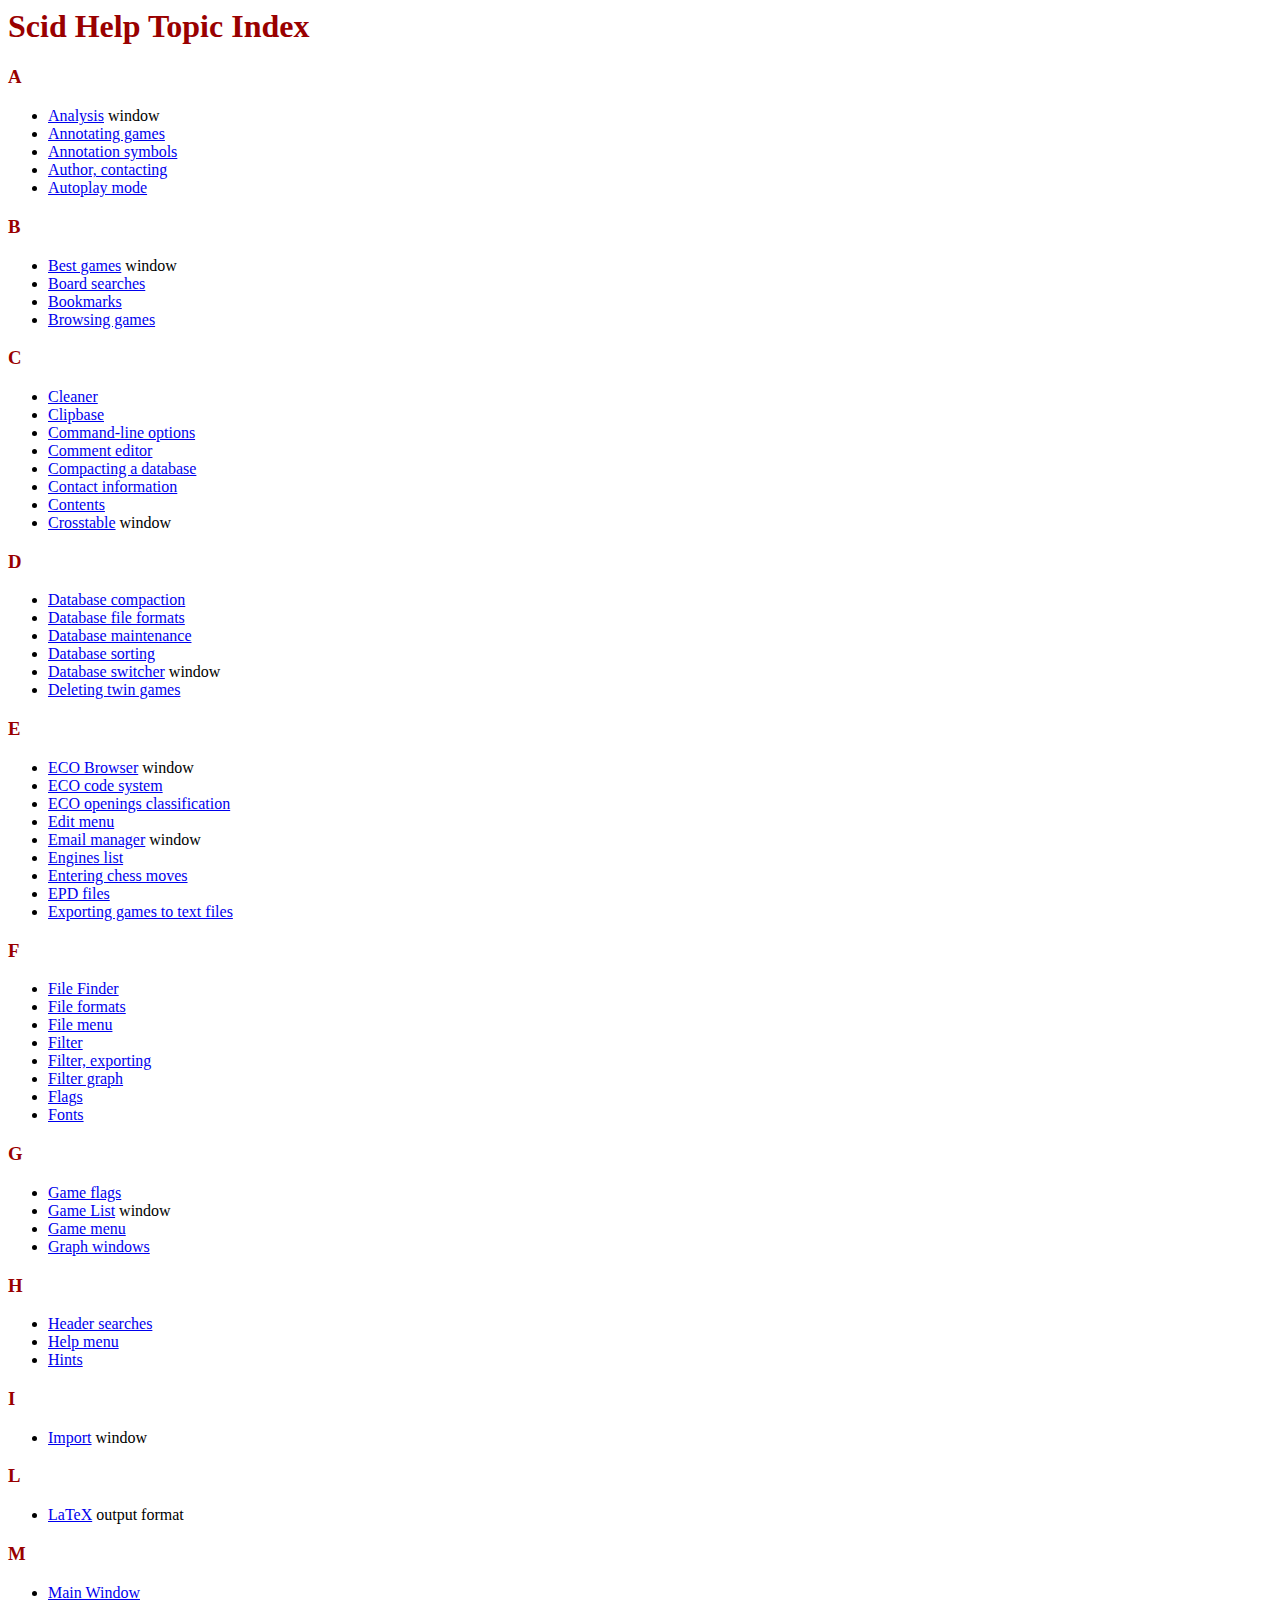
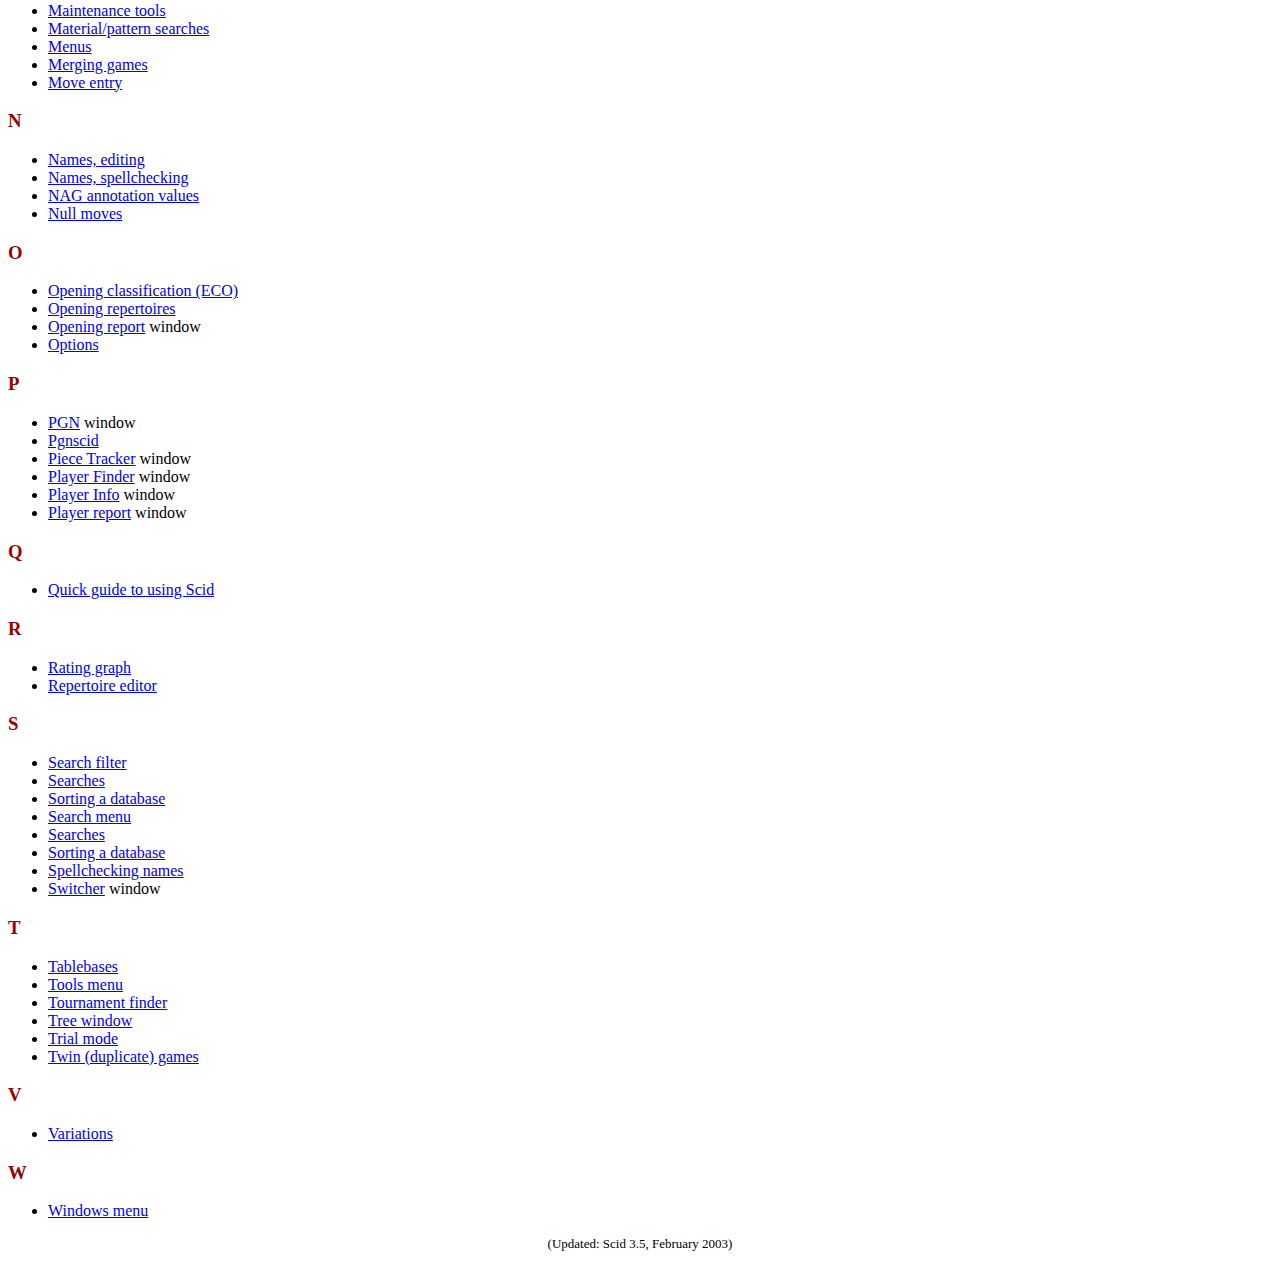
<file: help/Index.html>
<html>
<head>
<title>
Scid Help: 
Scid Help Topic Index
</title>
<meta http-equiv="Content-Type" content="text/html; charset=iso-8859-1">
<STYLE TYPE="text/css">
<!--
  body { background: #ffffff; }
  h1, h2, h3, h4, h5 { color: #990000; }
  h1 { align: center; }
-->
</STYLE>
</head>
<body bgcolor="#ffffff">
<h1>Scid Help Topic Index</h1>

<h3>A</h3>
<ul>
<li><a href="Analysis.html">Analysis</a> window</li>
<li><a href="Annotating.html">Annotating games</a></li>
<li><a href="NAGs.html">Annotation symbols</a></li>
<li><a href="Author.html">Author, contacting</a></li>
<li><a href="MainWindow.html\#Autoplay">Autoplay mode</a></li>
</ul>

<h3>B</h3>
<ul>
<li><a href="Tree.html\#Best">Best games</a> window</li>
<li><a href="Searches.html\#Board">Board searches</a></li>
<li><a href="Bookmarks.html">Bookmarks</a></li>
<li><a href="GameList.html\#Browsing">Browsing games</a></li>
</ul>

<h3>C</h3>
<ul>
<li><a href="Maintenance.html\#Cleaner">Cleaner</a></li>
<li><a href="Clipbase.html">Clipbase</a></li>
<li><a href="Cmdline.html">Command-line options</a></li>
<li><a href="Comment.html">Comment editor</a></li>
<li><a href="Compact.html">Compacting a database</a></li>
<li><a href="Author.html">Contact information</a></li>
<li><a href="Contents.html">Contents</a></li>
<li><a href="Crosstable.html">Crosstable</a> window</li>
</ul>

<h3>D</h3>
<ul>
<li><a href="Compact.html">Database compaction</a></li>
<li><a href="Formats.html">Database file formats</a></li>
<li><a href="Maintenance.html">Database maintenance</a></li>
<li><a href="Sorting.html">Database sorting</a></li>
<li><a href="Switcher.html">Database switcher</a> window</li>
<li><a href="Maintenance.html\#Twins">Deleting twin games</a></li>
</ul>

<h3>E</h3>
<ul>
<li><a href="ECO.html\#Browser">ECO Browser</a> window</li>
<li><a href="ECO.html\#Codes">ECO code system</a></li>
<li><a href="ECO.html">ECO openings classification</a></li>
<li><a href="Menus.html\#Edit">Edit menu</a></li>
<li><a href="Email.html">Email manager</a> window</li>
<li><a href="Analysis.html\#List">Engines list</a></li>
<li><a href="Moves.html">Entering chess moves</a></li>
<li><a href="EPD.html">EPD files</a></li>
<li><a href="Export.html">Exporting games to text files</a></li>
</ul>

<h3>F</h3>
<ul>
<li><a href="Finderer.html">File Finder</a></li>
<li><a href="Formats.html">File formats</a></li>
<li><a href="Menus.html\#File">File menu</a></li>
<li><a href="Searches.html\#Filter">Filter</a></li>
<li><a href="Export.html">Filter, exporting</a></li>
<li><a href="Graphs.html\#Filter">Filter graph</a></li>
<li><a href="Flags.html">Flags</a></li>
<li><a href="Fonts.html">Fonts</a></li>
</ul>

<h3>G</h3>
<ul>
<li><a href="Flags.html">Game flags</a></li>
<li><a href="GameList.html">Game List</a> window</li>
<li><a href="Menus.html\#Game">Game menu</a></li>
<li><a href="Graphs.html">Graph windows</a></li>
</ul>

<h3>H</h3>
<ul>
<li><a href="Searches.html\#Header">Header searches</a></li>
<li><a href="Menus.html\#Help">Help menu</a></li>
<li><a href="Hints.html">Hints</a></li>
</ul>

<h3>I</h3>
<ul>
<li><a href="Import.html">Import</a> window</li>
</ul>

<h3>L</h3>
<ul>
<li><a href="LaTeX.html">LaTeX</a> output format</li>
</ul>

<h3>M</h3>
<ul>
<li><a href="MainWindow.html">Main Window</a></li>
<li><a href="Maintenance.html">Maintenance tools</a></li>
<li><a href="Searches.html\#Material">Material/pattern searches</a></li>
<li><a href="Menus.html">Menus</a></li>
<li><a href="GameList.html\#Browsing">Merging games</a></li>
<li><a href="Moves.html">Move entry</a></li>
</ul>

<h3>N</h3>
<ul>
<li><a href="Maintenance.html\#Editing">Names, editing</a></li>
<li><a href="Maintenance.html\#Spellcheck">Names, spellchecking</a></li>
<li><a href="NAGs.html">NAG annotation values</a></li>
<li><a href="Annotating.html\#Null">Null moves</a></li>
</ul>

<h3>O</h3>
<ul>
<li><a href="ECO.html">Opening classification (ECO)</a></li>
<li><a href="Repertoire.html">Opening repertoires</a></li>
<li><a href="Reports.html\#Opening">Opening report</a> window</li>
<li><a href="Options.html">Options</a></li>
</ul>

<h3>P</h3>
<ul>
<li><a href="PGN.html">PGN</a> window</li>
<li><a href="Pgnscid.html">Pgnscid</a></li>
<li><a href="PTracker.html">Piece Tracker</a> window</li>
<li><a href="PList.html">Player Finder</a> window</li>
<li><a href="PInfo.html">Player Info</a> window</li>
<li><a href="Reports.html\#Player">Player report</a> window</li>
</ul>

<h3>Q</h3>
<ul>
<li><a href="Guide.html">Quick guide to using Scid</a></li>
</ul>

<h3>R</h3>
<ul>
<li><a href="Graphs.html\#Rating">Rating graph</a></li>
<li><a href="Repertoire.html">Repertoire editor</a></li>
</ul>

<h3>S</h3>
<ul>
<li><a href="Searches.html\#Filter">Search filter</a></li>
<li><a href="Searches.html">Searches</a></li>
<li><a href="Sorting.html">Sorting a database</a></li>
<li><a href="Menus.html\#Search">Search menu</a></li>
<li><a href="Searches.html">Searches</a></li>
<li><a href="Sorting.html">Sorting a database</a></li>
<li><a href="Spellcheck.html">Spellchecking names</a></li>
<li><a href="Switcher.html">Switcher</a> window</li>
</ul>

<h3>T</h3>
<ul>
<li><a href="TB.html">Tablebases</a></li>
<li><a href="Menus.html\#Tools">Tools menu</a></li>
<li><a href="Tmt.html">Tournament finder</a></li>
<li><a href="Tree.html">Tree window</a></li>
<li><a href="Moves.html\#Trial">Trial mode</a></li>
<li><a href="Maintenance.html\#Twins">Twin (duplicate) games</a></li>
</ul>

<h3>V</h3>
<ul>
<li><a href="Annotating.html\#Vars">Variations</a></li>
</ul>

<h3>W</h3>
<ul>
<li><a href="Menus.html\#Windows">Windows menu</a></li>
</ul>

<p><center><font size=-1>(Updated: Scid 3.5, February 2003)</font></center></p>

</body>
</html>
</file>
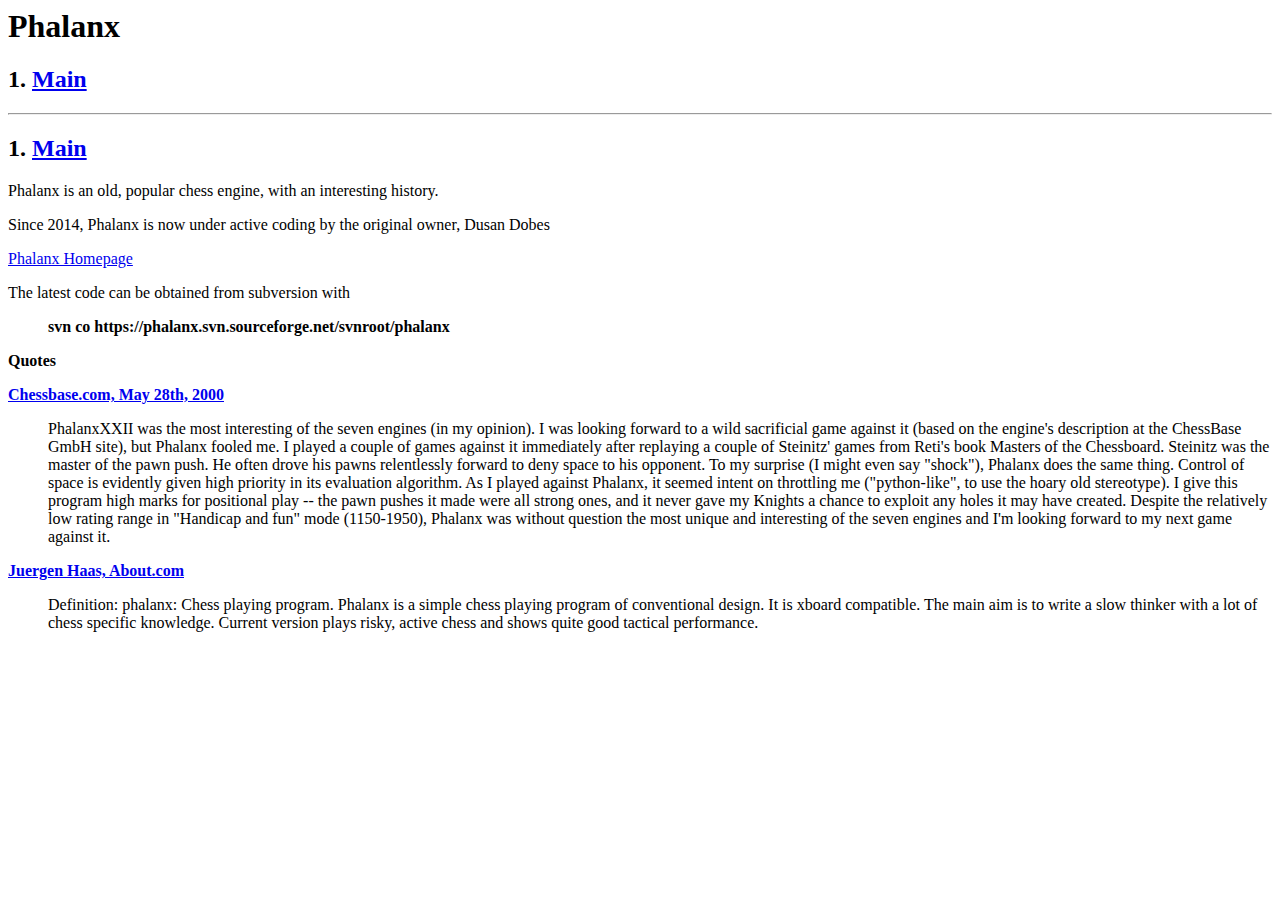
<file: engines/phalanx/index.html>
<!DOCTYPE HTML PUBLIC "-//W3C//DTD HTML 3.2 Final//EN">
<HTML>
<HEAD>
 <META NAME="GENERATOR" CONTENT="LinuxDoc-Tools 0.9.66">
 <TITLE>Phalanx</TITLE>
</HEAD>
<BODY>
<H1>Phalanx<BR></H1>

<H2></H2>
<P>
<PRE>
</PRE>
</P>

<P>
<H2><A NAME="toc1">1.</A> <A HREF="index.html#s1">Main </A></H2>


<HR>
<H2><A NAME="s1">1.</A> <A HREF="#toc1">Main </A></H2>


<P>Phalanx is an old, popular chess engine, with an interesting history.</P>
<P>Since 2014, Phalanx is now under active coding by the original owner, Dusan Dobes</P>
<P>
<A HREF="https://phalanx.svn.sourceforge.net">Phalanx Homepage</A></P>
<P>The latest code can be obtained from subversion with
<UL><B>svn co https://phalanx.svn.sourceforge.net/svnroot/phalanx</B></UL></P>
<P><B> Quotes</B>
<DL>
<DT><B>
<A HREF="http://www.chessbase.com/support/support.asp?pid=100">Chessbase.com, May 28th, 2000</A></B><DD>
<P>PhalanxXXII was the most interesting of the seven engines (in my opinion). I
was looking forward to a wild sacrificial game against it (based on the
engine's description at the ChessBase GmbH site), but Phalanx fooled me. I
played a couple of games against it immediately after replaying a couple of
Steinitz' games from Reti's book Masters of the Chessboard. Steinitz was the
master of the pawn push. He often drove his pawns relentlessly forward to deny
space to his opponent. To my surprise (I might even say "shock"), Phalanx does
the same thing. Control of space is evidently given high priority in its
evaluation algorithm. As I played against Phalanx, it seemed intent on
throttling me ("python-like", to use the hoary old stereotype). I give this
program high marks for positional play -- the pawn pushes it made were all
strong ones, and it never gave my Knights a chance to exploit any holes it may
have created. Despite the relatively low rating range in "Handicap and fun"
mode (1150-1950), Phalanx was without question the most unique and interesting
of the seven engines and I'm looking forward to my next game against it.</P>

<DT><B>
<A HREF="http://linux.about.com/cs/linux101/g/phalanx.htm">Juergen Haas, About.com</A></B><DD>
<P>Definition: phalanx: Chess playing program. Phalanx is a simple chess playing program of conventional design. It is xboard compatible. The main aim is to write a slow thinker with a lot of chess specific knowledge. Current version plays risky, active chess and shows quite good tactical performance. </P>
</DL>
</P>


</BODY>
</HTML>
</file>
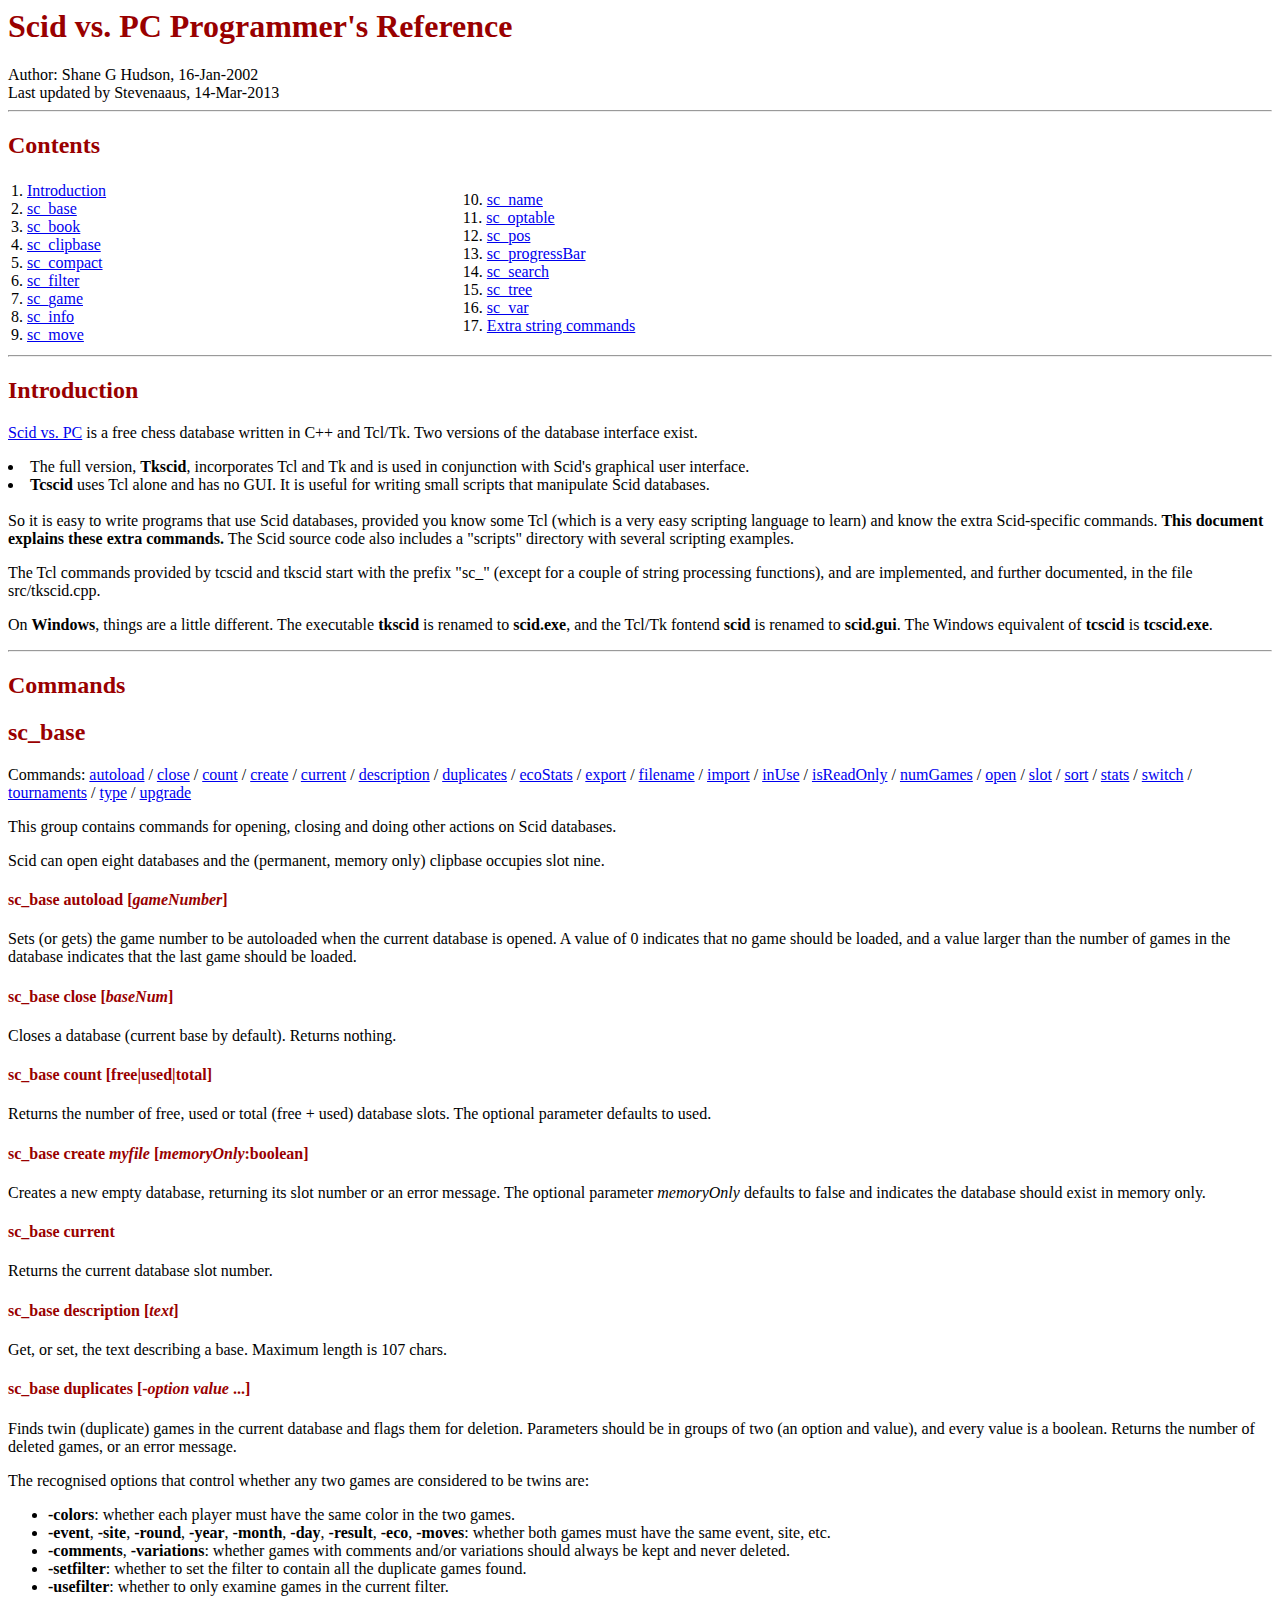
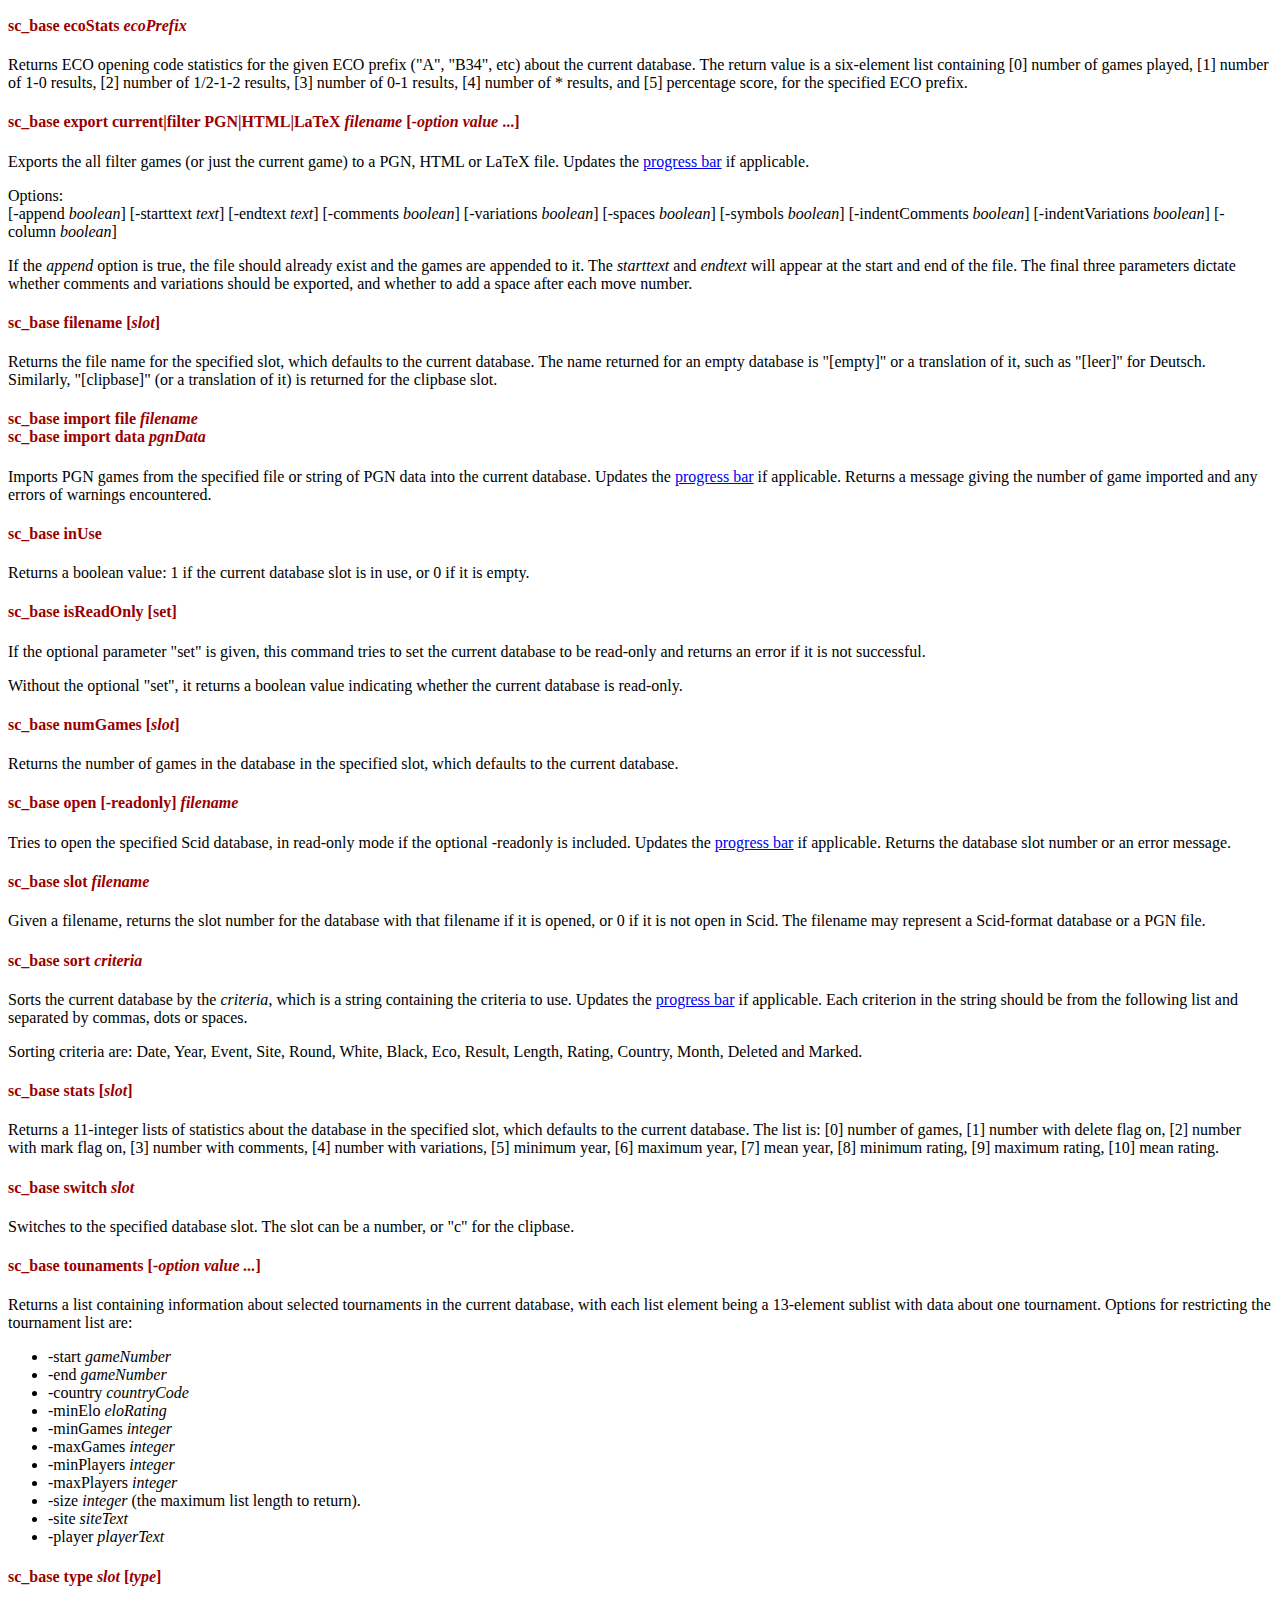
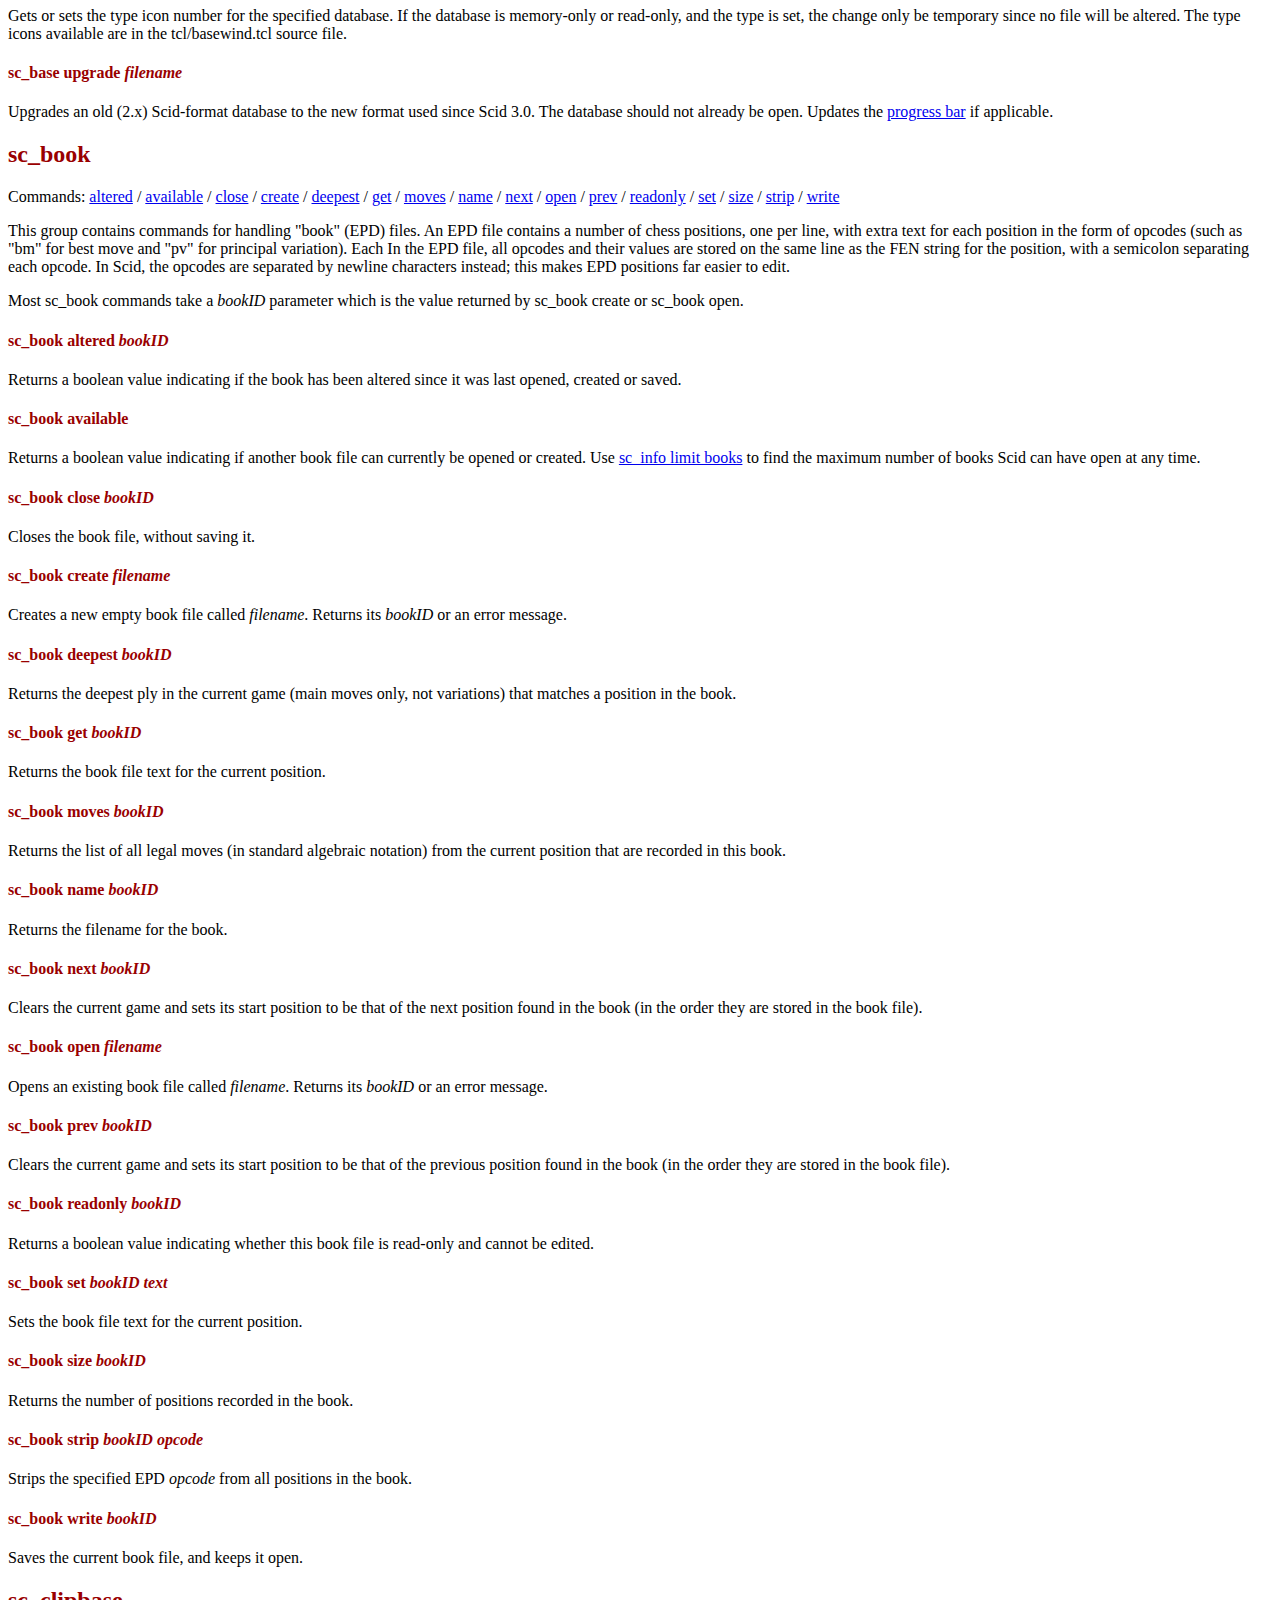
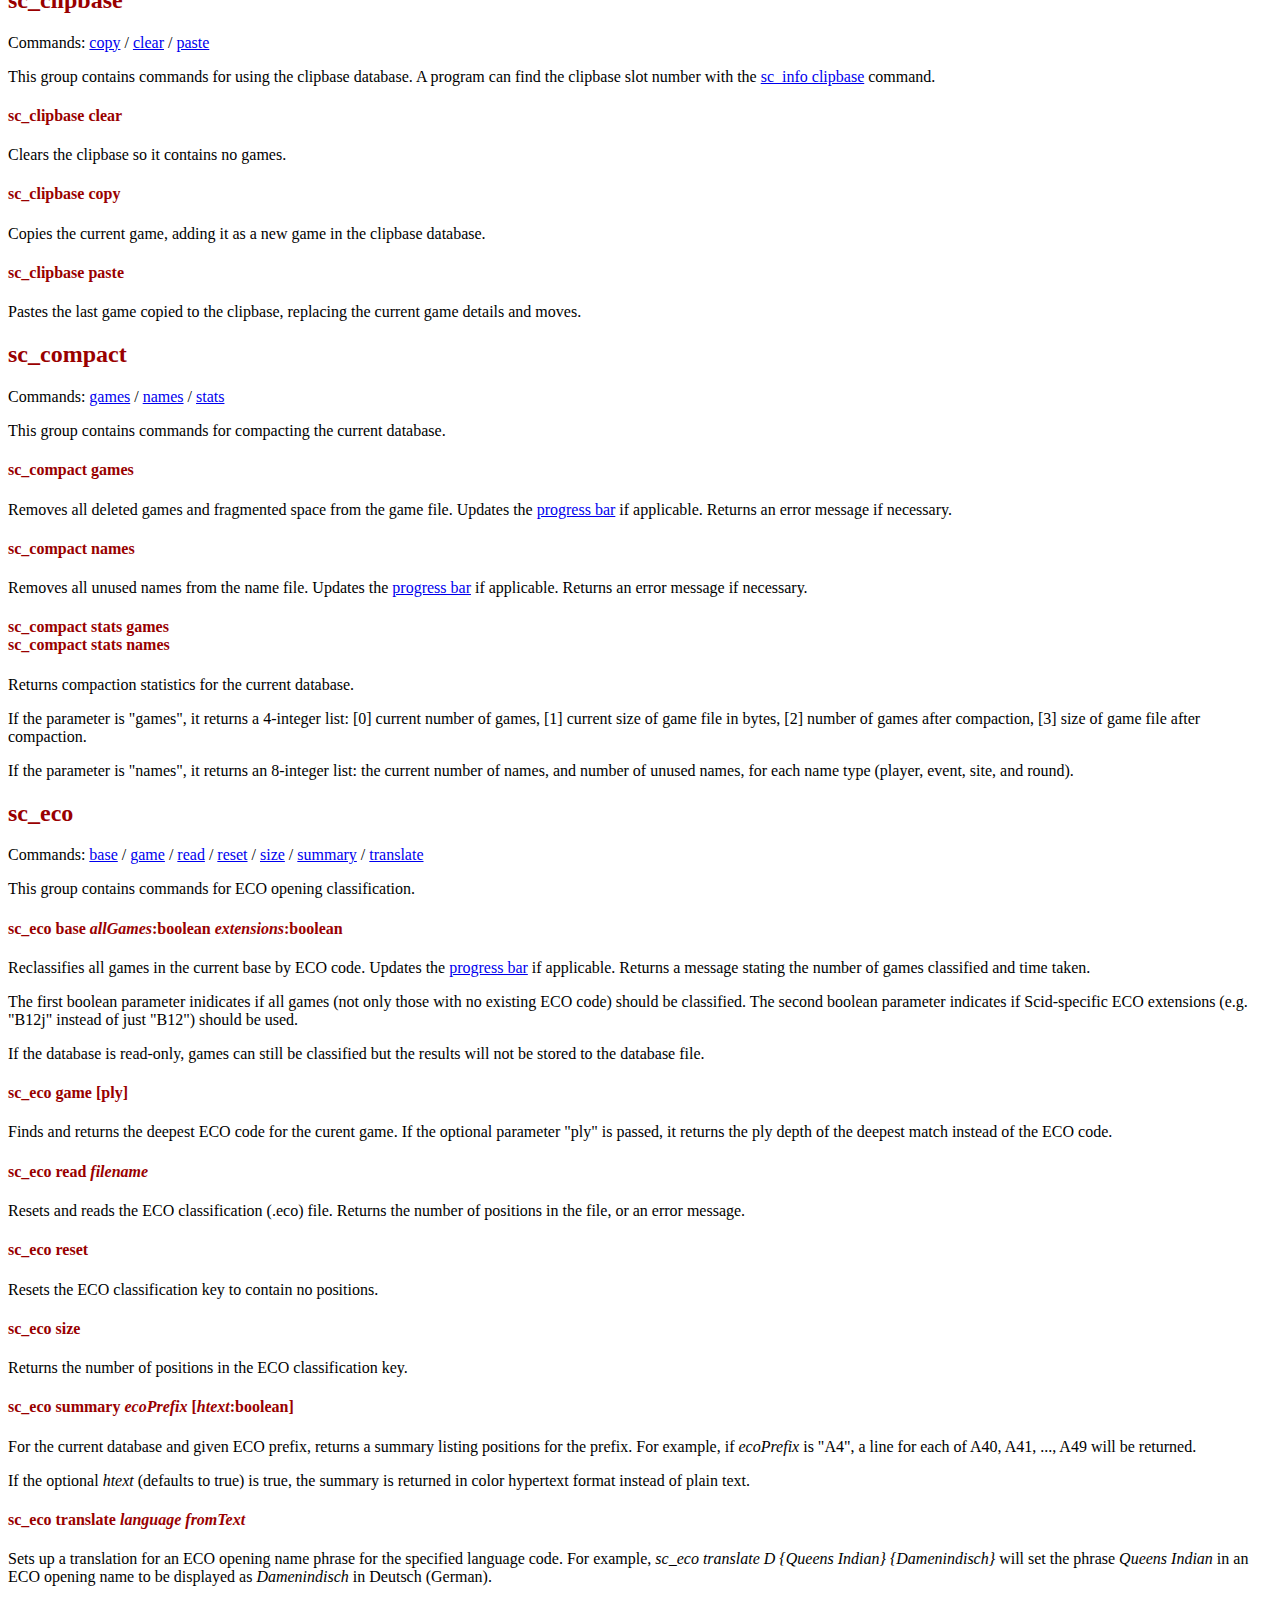
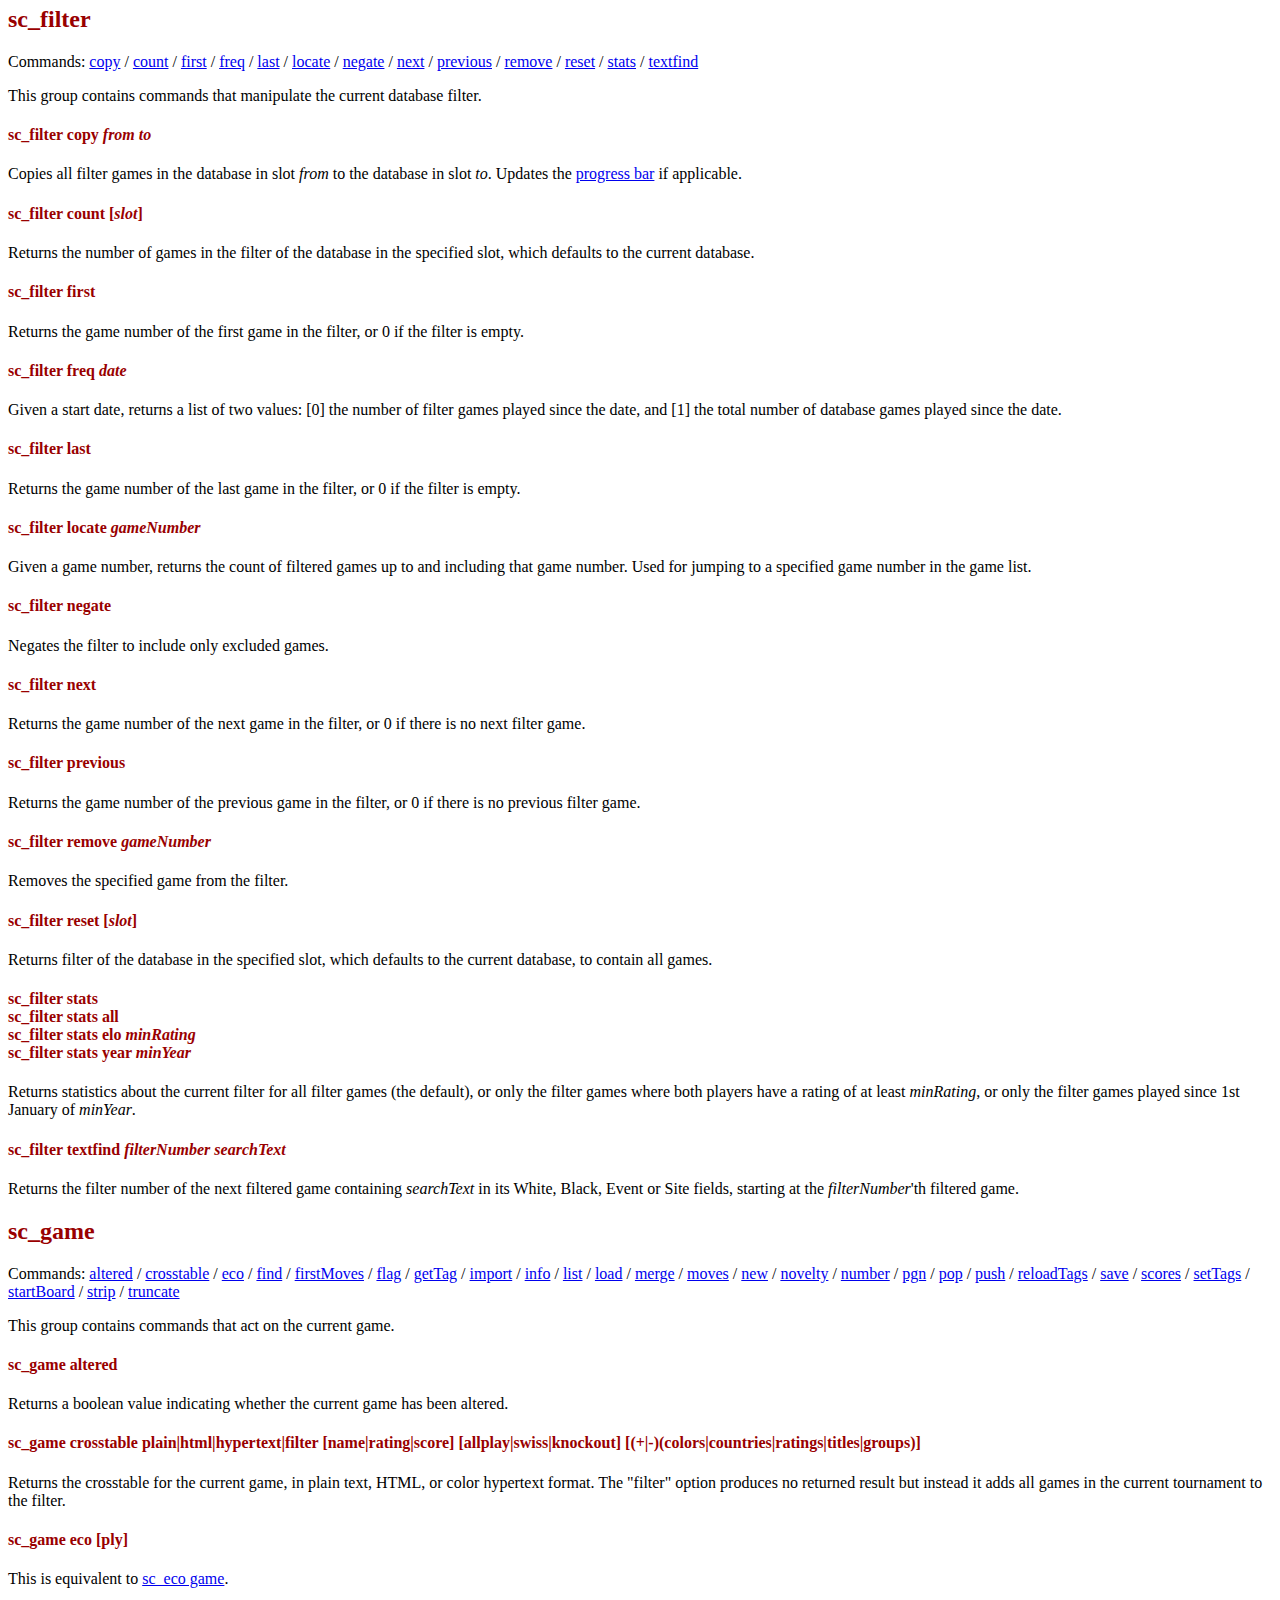
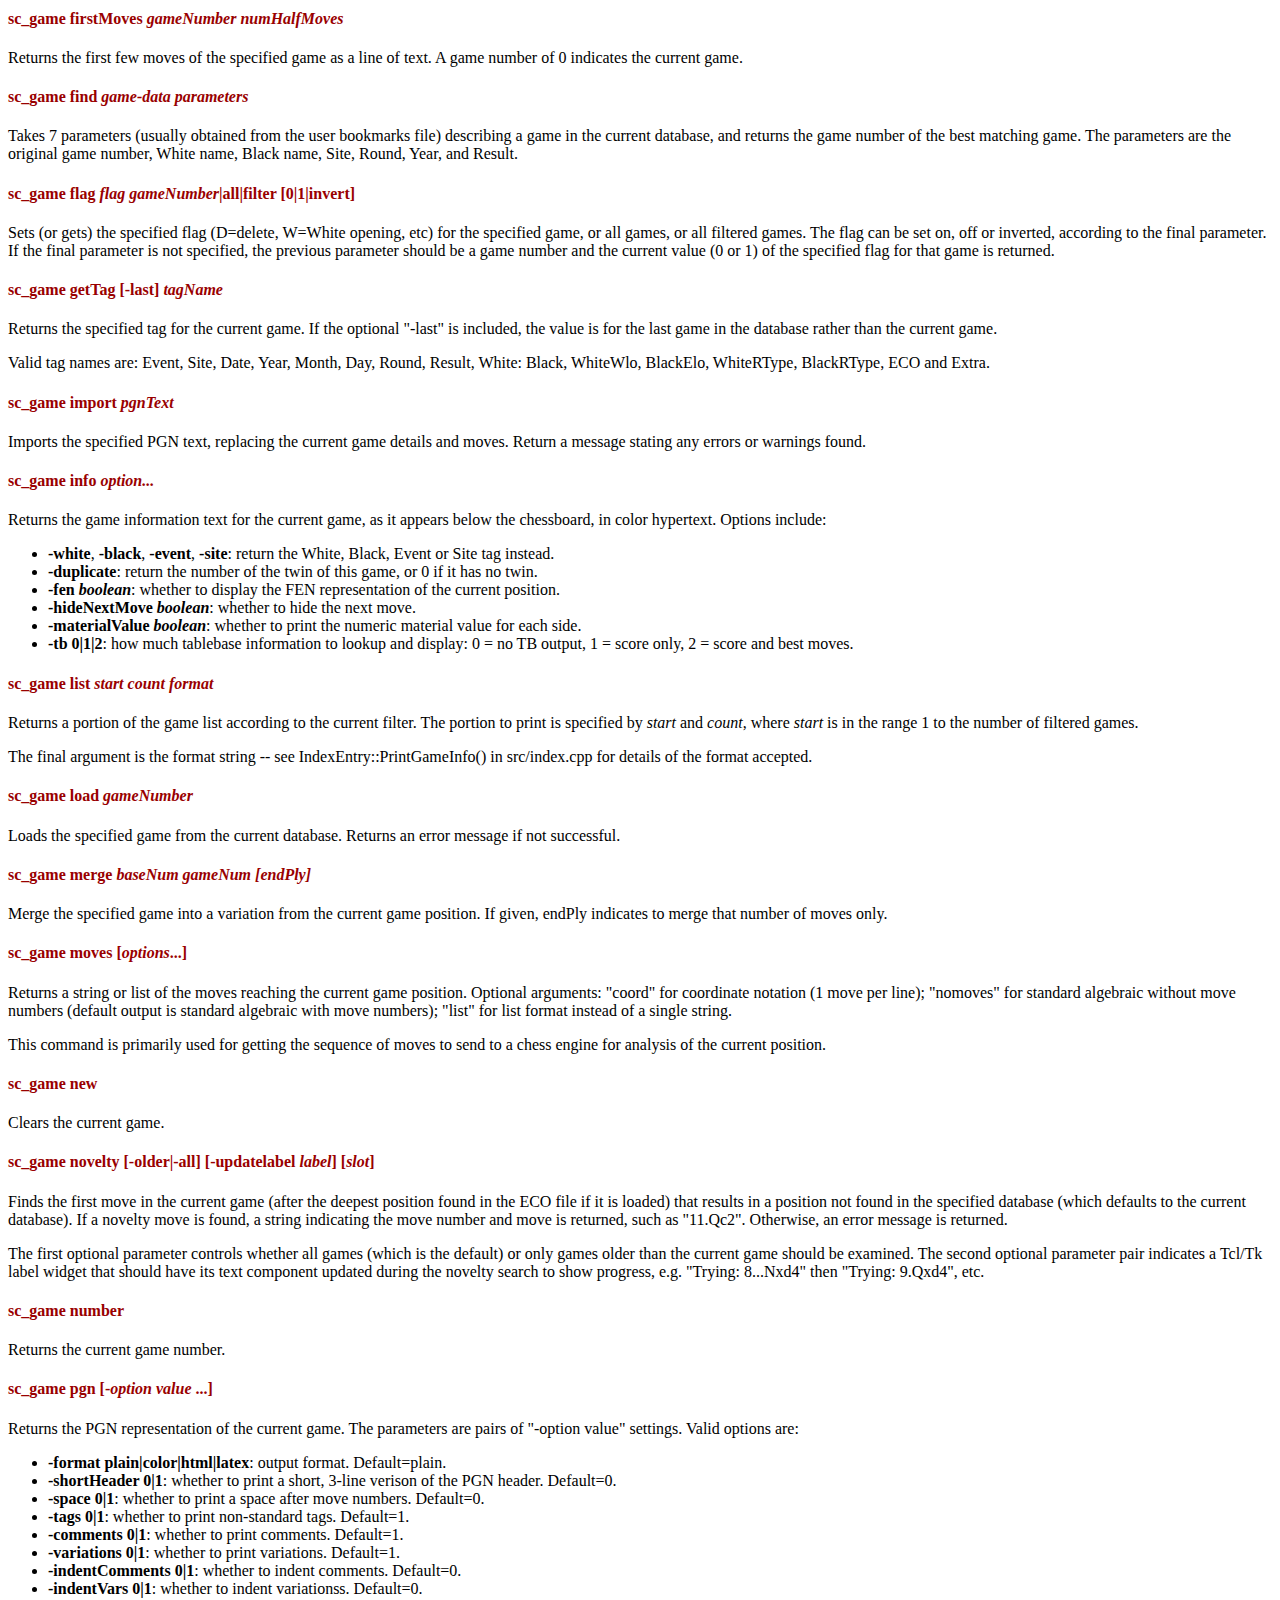
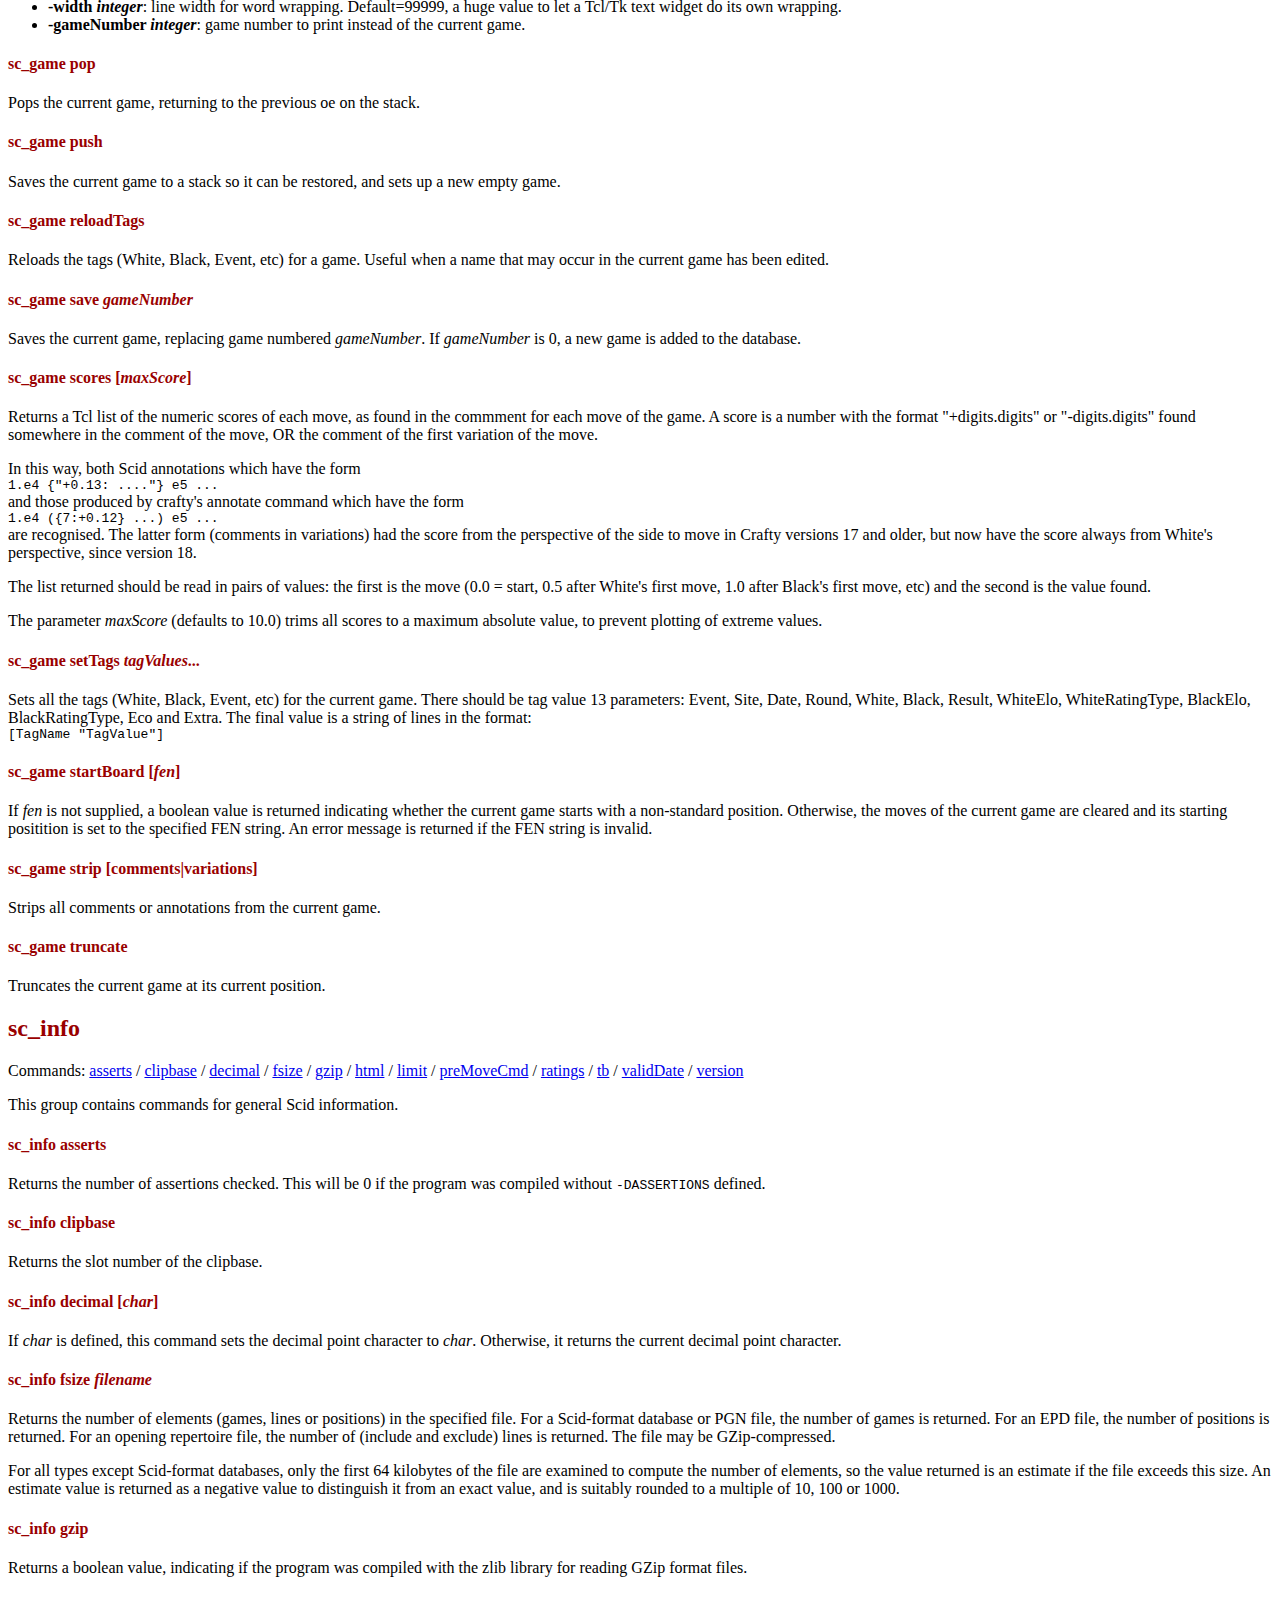
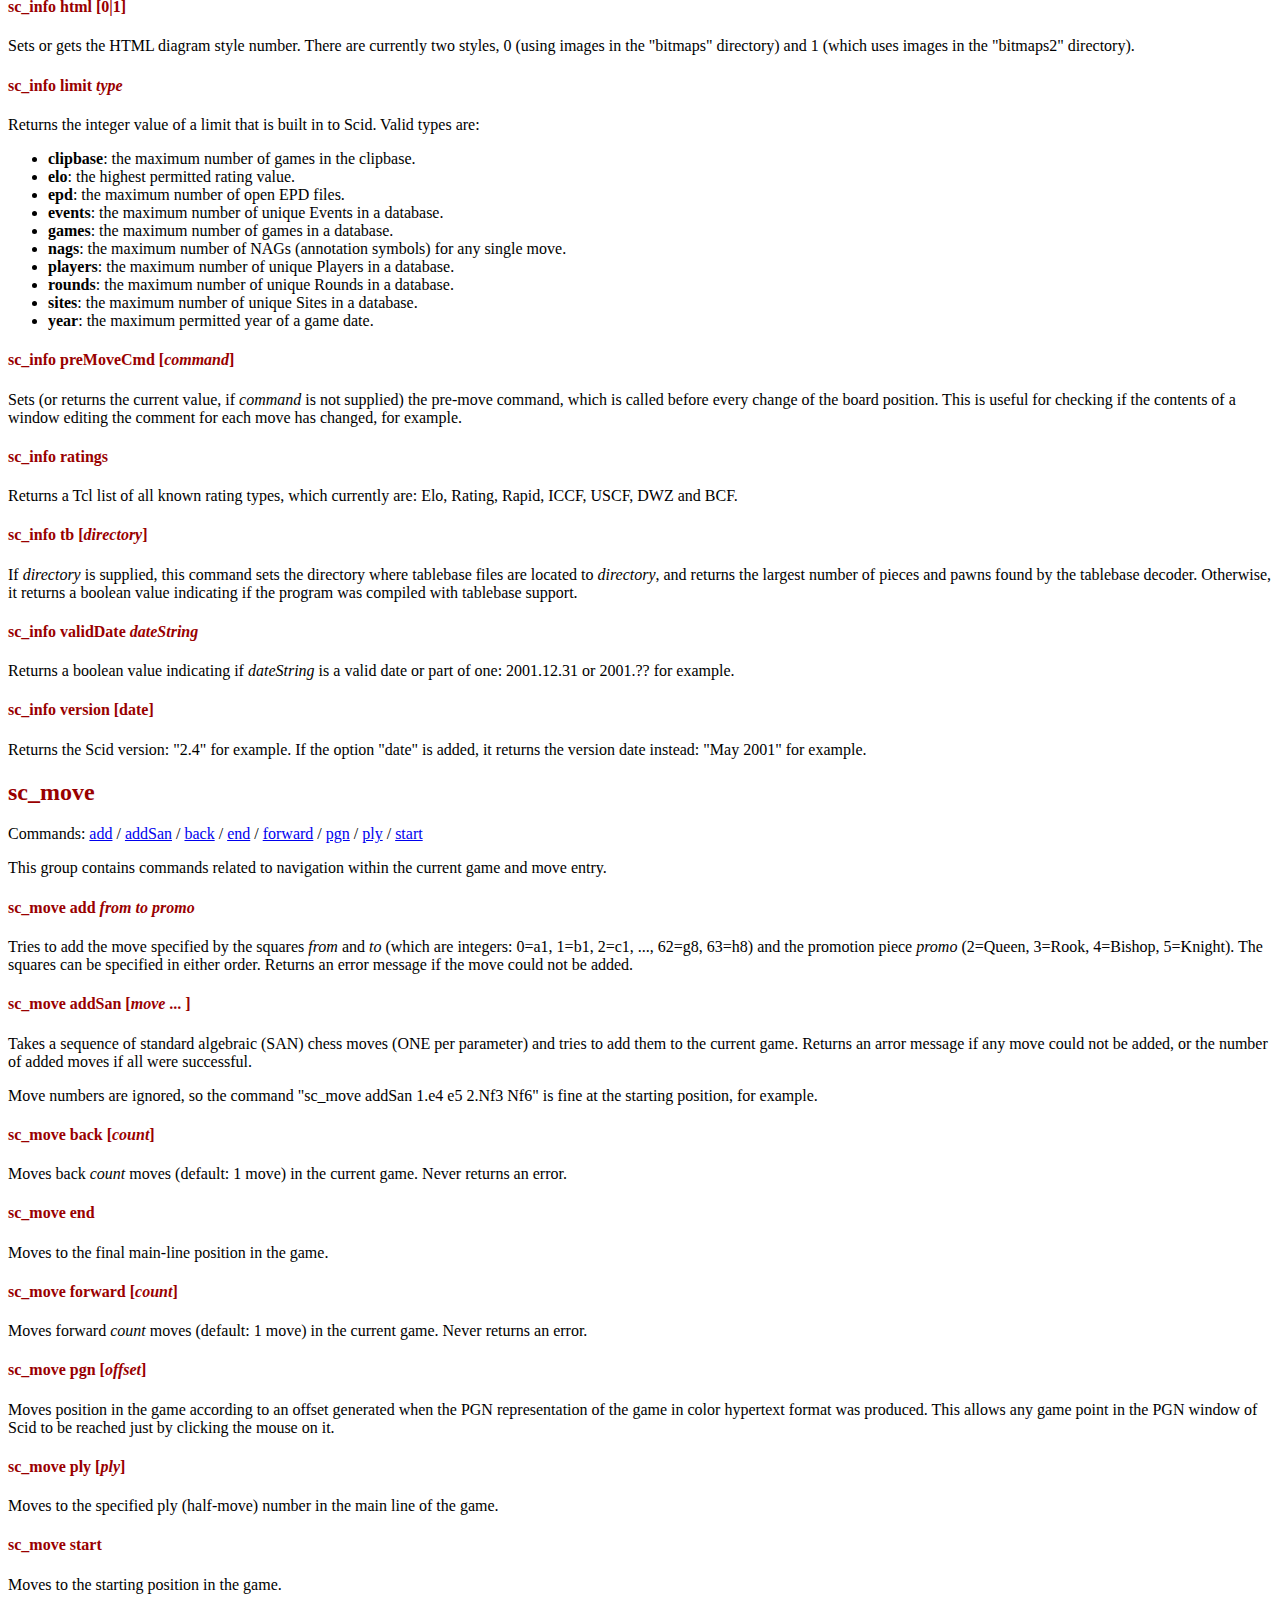
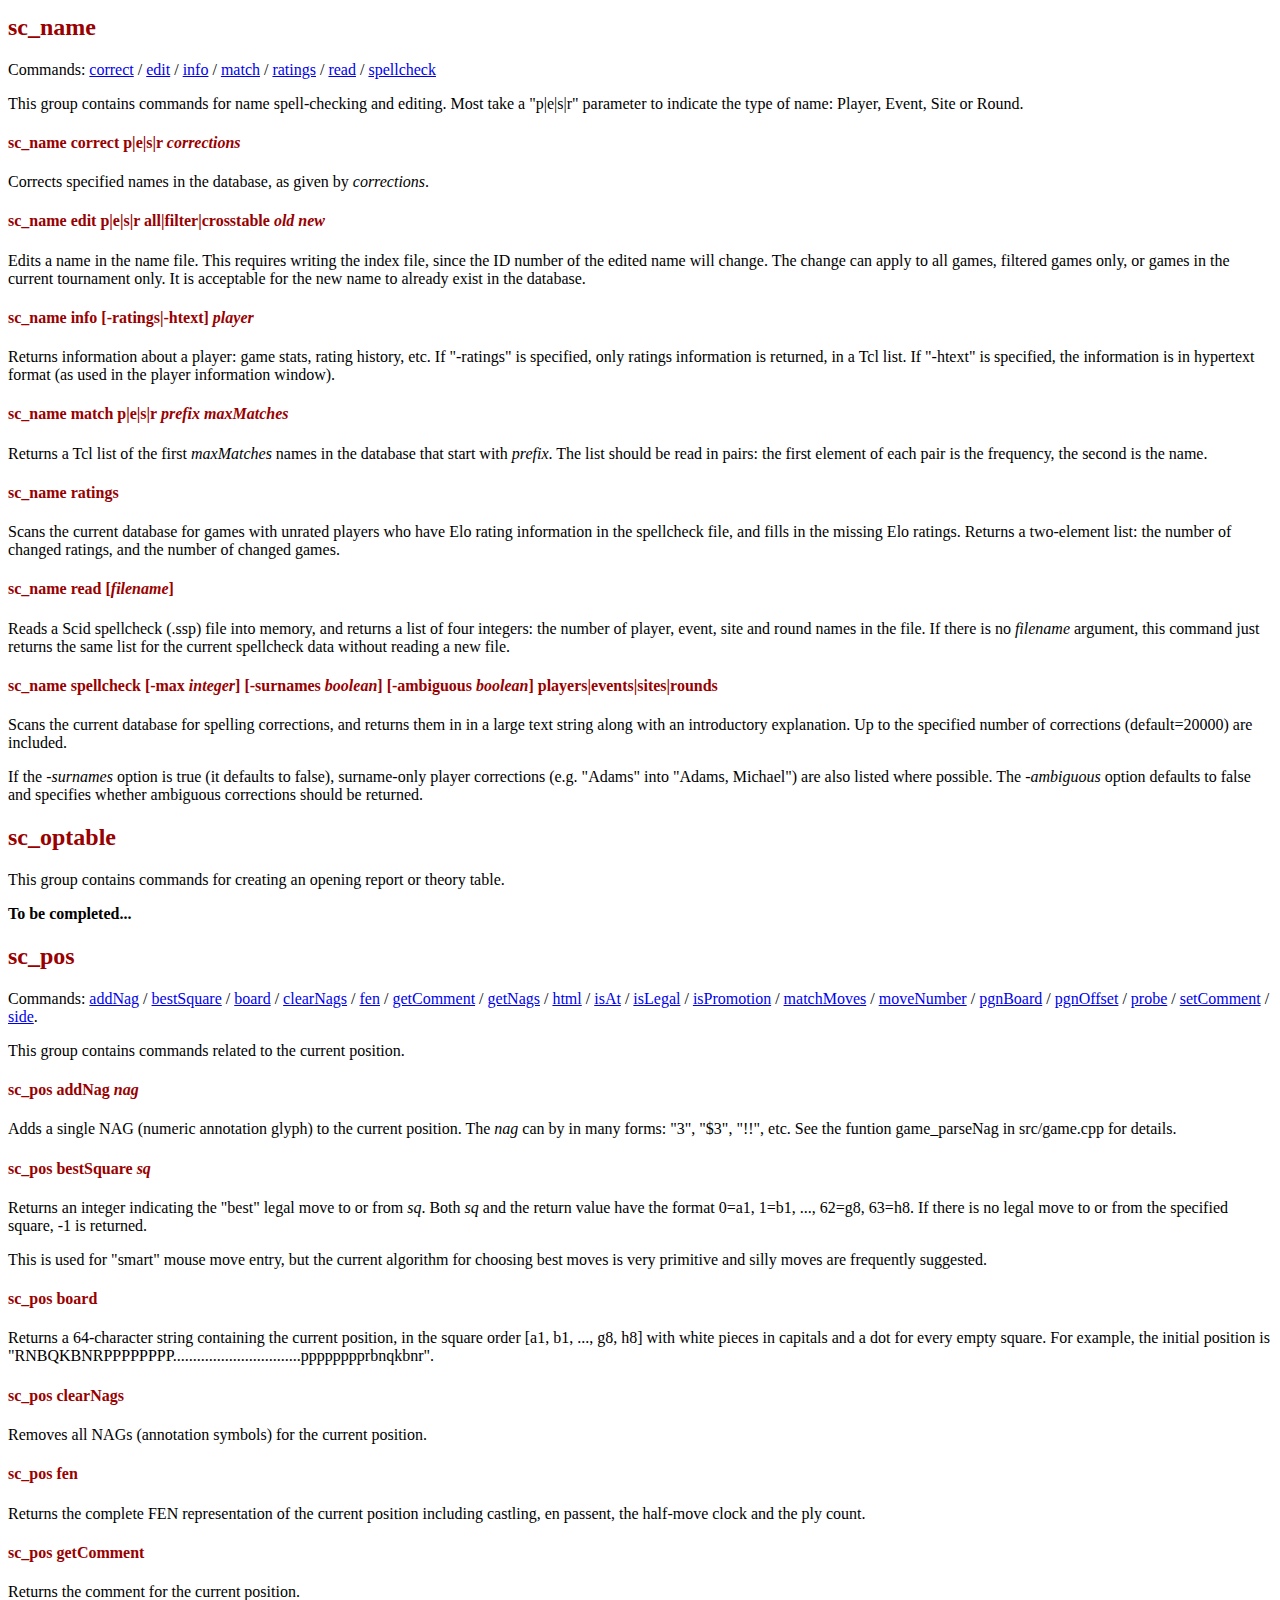
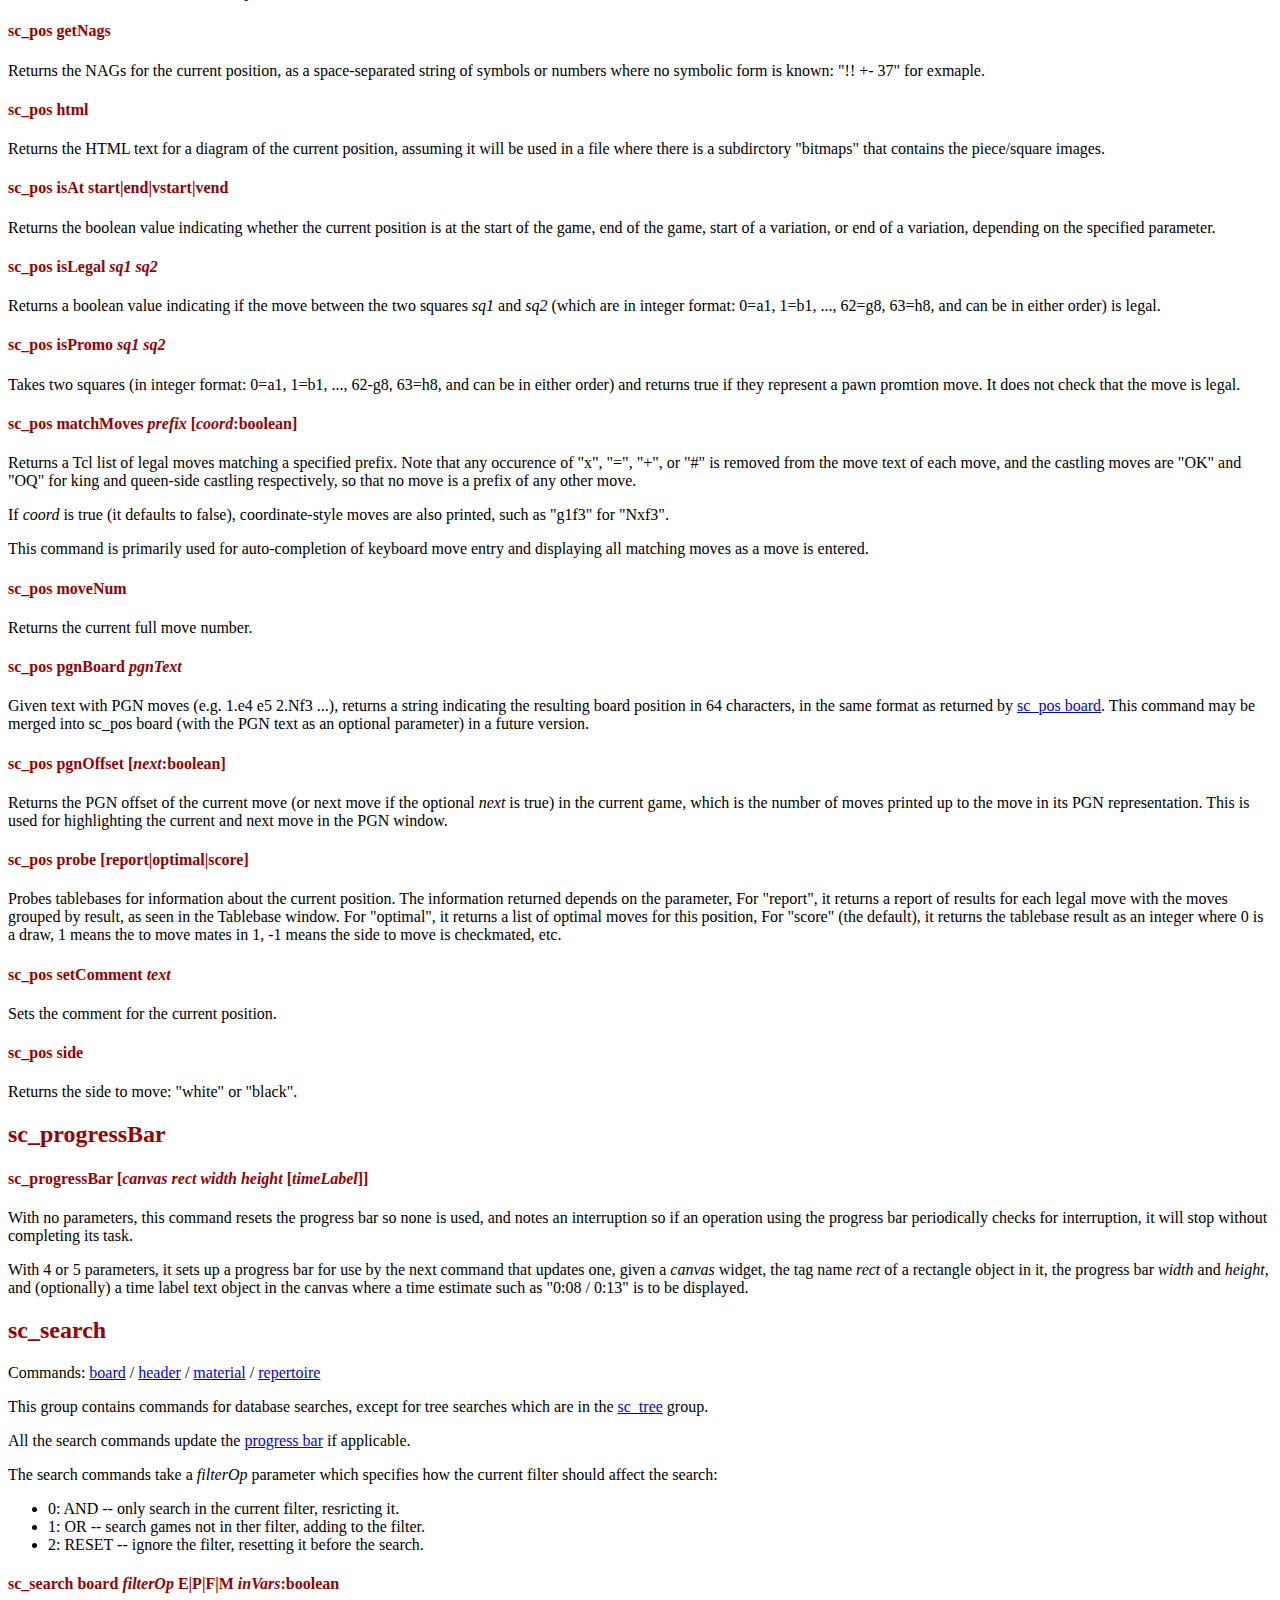
<file: doc/progref.html>
<html><head>
<meta http-equiv="content-type" content="text/html; charset=ISO-8859-1">
<title>
Scid vs. PC Programmer's Reference
</title>
<style type="text/css">
!--
  body { background: #ffffff; }
  h1, h2, h3, h4, h5 { color: #990000; }
  h1 { align: center; }
-->
</style>
</head>

<body bgcolor="#ffffff">
<h1>Scid vs. PC Programmer's Reference</h1>
Author: Shane G Hudson, 16-Jan-2002
<br>
Last updated by Stevenaaus, 14-Mar-2013

<hr>
<h2><a name="contents">Contents</a></h2>
<table border="0" width="100%">
<tbody><tr>
<td>
1. <a href="#intro">Introduction</a> <br>
2. <a href="#base">sc_base</a> <br>
3. <a href="#book">sc_book</a> <br>
4. <a href="#clipbase">sc_clipbase</a> <br>
5. <a href="#compact">sc_compact</a> <br>
6. <a href="#filter">sc_filter</a> <br>
7. <a href="#game">sc_game</a> <br>
8. <a href="#info">sc_info</a> <br>
9. <a href="#move">sc_move</a> <br>
</td><td>
10. <a href="#name">sc_name</a> <br>
11. <a href="#optable">sc_optable</a> <br>
12. <a href="#pos">sc_pos</a> <br>
13. <a href="#progressBar">sc_progressBar</a> <br>
14. <a href="#search">sc_search</a> <br>
15. <a href="#tree">sc_tree</a> <br>
16. <a href="#var">sc_var</a> <br>
17. <a href="#string">Extra string commands</a> <br>
</td></tr>
</tbody></table>
<hr>

<h2><a name="intro">Introduction</a></h2>
<p>
<a href="http://scidvspc.sourceforge.net/">Scid vs. PC</a>
is a free chess database written in C++ and Tcl/Tk.
Two versions of the database interface exist.
</p><l>
<li> The full version, <b>Tkscid</b>, incorporates Tcl and Tk and is used in conjunction with Scid's
     graphical user interface. </li>
<li> <b>Tcscid</b> uses Tcl alone and has no GUI. It is useful for
     writing small scripts that manipulate Scid databases. </li>
</l> <br>
So it is easy to write programs that use Scid databases, provided you
know some Tcl (which is a very easy scripting language to learn)
and know the extra Scid-specific commands.
<b>This document explains these extra commands.</b>
The Scid source code also includes a "scripts" directory with
several scripting examples.
</p>
<p>
The Tcl commands provided by tcscid and tkscid start with
the prefix "sc_" (except for a couple of string processing functions),
and are implemented, and further documented, in the file src/tkscid.cpp.
</p>

<p>
On <b>Windows</b>, things are a little different. The executable <b>tkscid</b> is
renamed to <b>scid.exe</b>, and the Tcl/Tk fontend <b>scid</b> is renamed to
<b>scid.gui</b>. The Windows equivalent of <b>tcscid</b> is <b>tcscid.exe</b>.</p>

<!--
<h4>Scid Tcl program idioms</h4>

<p>
This section describes some common snippets and methods you may want
to use when writing a Scid Tcl script to execute some action on a
database.
</p>
-->

<!-- ************************************************************ -->
<hr>

<h2>Commands</h2>
<h2><a name="base">sc_base</a></h2>

<p>
Commands:
<a href="#base_autoload">autoload</a>
/ <a href="#base_close">close</a>
/ <a href="#base_count">count</a>
/ <a href="#base_create">create</a>
/ <a href="#base_current">current</a>
/ <a href="#base_description">description</a>
/ <a href="#base_duplicates">duplicates</a>
/ <a href="#base_ecoStats">ecoStats</a>
/ <a href="#base_export">export</a>
/ <a href="#base_filename">filename</a>
/ <a href="#base_import">import</a>
/ <a href="#base_inUse">inUse</a>
/ <a href="#base_isReadOnly">isReadOnly</a>
/ <a href="#base_numGames">numGames</a>
/ <a href="#base_open">open</a>
/ <a href="#base_slot">slot</a>
/ <a href="#base_sort">sort</a>
/ <a href="#base_stats">stats</a>
/ <a href="#base_switch">switch</a>
/ <a href="#base_tournaments">tournaments</a>
/ <a href="#base_type">type</a>
/ <a href="#base_upgrade">upgrade</a>
</p>

<p>
This group contains commands for opening, closing and
doing other actions on Scid databases.
</p>
<p>
Scid can open eight databases and the (permanent, memory only) clipbase occupies slot nine.
</p>

<h4><a name="base_autoload">sc_base autoload [<i>gameNumber</i>]</a></h4>
<p>
Sets (or gets) the game number to be autoloaded when the current
database is opened. A value of 0 indicates that no game should be
loaded, and a value larger than the number of games in the database
indicates that the last game should be loaded.
</p>

<h4><a name="base_close">sc_base close [<i>baseNum</i>]</a></h4>
<p>
Closes a database (current base by default). Returns nothing.
</p>

<h4><a name="base_count">sc_base count [free|used|total]</a></h4>
<p>
Returns the number of free, used or total (free + used) database slots.
The optional parameter defaults to used.
</p>

<h4><a name="base_create">sc_base create <i>myfile</i> [<i>memoryOnly</i>:boolean]</a></h4>
<p>
Creates a new empty database, returning its slot number or an error
message. The optional parameter <i>memoryOnly</i> defaults to false and
indicates the database should exist in memory only.
</p>

<h4><a name="base_current">sc_base current</a></h4>
<p>
Returns the current database slot number.
</p>

<h4><a name="base_description">sc_base description [<i>text</i>]</a></h4>
<p>
Get, or set, the text describing a base. Maximum length is 107 chars.
</p>

<h4><a name="base_duplicates">sc_base duplicates [-<i>option value</i> ...]</a></h4>
<p>
Finds twin (duplicate) games in the current database and flags them
for deletion. Parameters should be in groups of two (an option and value),
and every value is a boolean.
Returns the number of deleted games, or an error message.
</p>
<p>
The recognised options that control whether any two games are considered
to be twins are:
</p><ul>
<li> <b>-colors</b>: whether each player must have the same color in the
     two games. </li>
<li> <b>-event</b>, <b>-site</b>, <b>-round</b>, <b>-year</b>, <b>-month</b>,
     <b>-day</b>, <b>-result</b>, <b>-eco</b>, <b>-moves</b>:
     whether both games must have the same event, site, etc. </li>
<li> <b>-comments</b>, <b>-variations</b>: whether games with comments and/or
     variations should always be kept and never deleted. </li>
<li> <b>-setfilter</b>: whether to set the filter to contain all the
     duplicate games found.</li>
<li> <b>-usefilter</b>: whether to only examine games in the current filter.
     </li>
</ul>
<p></p>

<h4><a name="base_ecoStats">sc_base ecoStats <i>ecoPrefix</i></a></h4>
<p>
Returns ECO opening code statistics for the given ECO prefix
("A", "B34", etc) about the current database.
The return value is a six-element list containing
[0] number of games played,
[1] number of 1-0 results,
[2] number of 1/2-1-2 results,
[3] number of 0-1 results,
[4] number of * results, and
[5] percentage score, for the specified ECO prefix.
</p>

<h4><a name="base_export">sc_base export current|filter PGN|HTML|LaTeX <i>filename</i> [-<i>option value</i> ...]</a></h4>
<p>
Exports the all filter games (or just the current game) to a PGN, HTML
or LaTeX file.
Updates the <a href="#progressBar">progress bar</a> if applicable.
</p>
<p>
Options: <br>
      [-append <i>boolean</i>] [-starttext <i>text</i>] [-endtext <i>text</i>]
      [-comments <i>boolean</i>] [-variations <i>boolean</i>]
      [-spaces <i>boolean</i>] [-symbols <i>boolean</i>]
      [-indentComments <i>boolean</i>] [-indentVariations <i>boolean</i>]
      [-column <i>boolean</i>]
</p>
<p>
If the <i>append</i> option is true, the file should already exist and the
games are appended to it.
The <i>starttext</i> and <i>endtext</i> will appear at the start and end
of the file. The final three parameters dictate whether comments and
variations should be exported, and whether to add a space after each
move number.
</p>

<h4><a name="base_filename">sc_base filename [<i>slot</i>]</a></h4>
<p>
Returns the file name for the specified slot, which defaults to the
current database. The name returned for an empty database is "[empty]"
or a translation of it, such as "[leer]" for Deutsch.
Similarly, "[clipbase]" (or a translation of it) is returned for the
clipbase slot.
</p>

<h4><a name="base_import">sc_base import file <i>filename</i><br>
    sc_base import data <i>pgnData</i></a></h4>
<p>
Imports PGN games from the specified file or string of PGN data into
the current database.
Updates the <a href="#progressBar">progress bar</a> if applicable.
Returns a message giving the number of game imported and any errors
of warnings encountered.
</p>

<h4><a name="base_inUse">sc_base inUse</a></h4>
<p>
Returns a boolean value: 1 if the current database slot is in use,
or 0 if it is empty.
</p>

<h4><a name="base_isReadOnly">sc_base isReadOnly [set]</a></h4>
<p>
If the optional parameter "set" is given, this command tries to
set the current database to be read-only and returns an error if
it is not successful.
</p>
<p>
Without the optional "set", it returns a boolean value indicating
whether the current database is read-only.
</p>

<h4><a name="base_numGames">sc_base numGames [<i>slot</i>]</a></h4>
<p>
Returns the number of games in the database in the specified slot, which
defaults to the current database.
</p>

<h4><a name="base_open">sc_base open [-readonly] <i>filename</i></a></h4>
<p>
Tries to open the specified Scid database, in read-only mode if the
optional -readonly is included.
Updates the <a href="#progressBar">progress bar</a> if applicable.
Returns the database slot number or an error message.
</p>

<h4><a name="base_slot">sc_base slot <i>filename</i></a></h4>
<p>
Given a filename, returns the slot number for the database with that
filename if it is opened, or 0 if it is not open in Scid. The filename
may represent a Scid-format database or a PGN file.
</p>

<h4><a name="base_sort">sc_base sort <i>criteria</i></a></h4>
<p>
Sorts the current database by the <i>criteria</i>, which is a string
containing the criteria to use.
Updates the <a href="#progressBar">progress bar</a> if applicable.
Each criterion in the string should be from the following list and
separated by commas, dots or spaces.
</p>
<p>
Sorting criteria are:
Date, Year, Event, Site, Round, White, Black, Eco, Result, Length,
Rating, Country, Month, Deleted and Marked.
</p>

<h4><a name="base_stats">sc_base stats [<i>slot</i>]</a></h4>
<p>
Returns a 11-integer lists of statistics about the database in the
specified slot, which defaults to the current database.
The list is:
[0] number of games,
[1] number with delete flag on,
[2] number with mark flag on,
[3] number with comments,
[4] number with variations,
[5] minimum year,
[6] maximum year,
[7] mean year,
[8] minimum rating,
[9] maximum rating,
[10] mean rating.
</p>

<h4><a name="base_switch">sc_base switch <i>slot</i></a></h4>
<p>
Switches to the specified database slot. The slot can be a number,
or "c" for the clipbase.
</p>

<h4><a name="base_tournaments">sc_base tounaments [<i>-option value ...</i>]</a></h4>
<p>
Returns a list containing information about selected tournaments in
the current database, with each list element being a 13-element
sublist with data about one tournament.
Options for restricting the tournament list are:
</p>
<ul>
<li> -start <i>gameNumber</i>
</li><li> -end <i>gameNumber</i>
</li><li> -country <i>countryCode</i>
</li><li> -minElo <i>eloRating</i>
</li><li> -minGames <i>integer</i>
</li><li>-maxGames <i>integer</i>
</li><li> -minPlayers <i>integer</i>
</li><li> -maxPlayers <i>integer</i>
</li><li> -size <i>integer</i> (the maximum list length to return).
</li><li> -site <i>siteText</i>
</li><li> -player <i>playerText</i>
</li></ul>

<h4><a name="base_type">sc_base type <i>slot </i> [<i>type</i>]</a></h4>
<p>
Gets or sets the type icon number for the specified database. If the
database is memory-only or read-only, and the type is set, the change
only be temporary since no file will be altered.
The type icons available are in the tcl/basewind.tcl source file.
</p>

<h4><a name="base_upgrade">sc_base upgrade <i>filename</i></a></h4>
<p>
Upgrades an old (2.x) Scid-format database to the new format used
since Scid 3.0. The database should not already be open.
Updates the <a href="#progressBar">progress bar</a> if applicable.
</p>


<!-- ************************************************************ -->

<h2><a name="book">sc_book</a></h2>

<p>
Commands:
<a href="#book_altered">altered</a>
/ <a href="#book_available">available</a>
/ <a href="#book_close">close</a>
/ <a href="#book_create">create</a>
/ <a href="#book_deepest">deepest</a>
/ <a href="#book_get">get</a>
/ <a href="#book_moves">moves</a>
/ <a href="#book_name">name</a>
/ <a href="#book_next">next</a>
/ <a href="#book_open">open</a>
/ <a href="#book_prev">prev</a>
/ <a href="#book_readonly">readonly</a>
/ <a href="#book_set">set</a>
/ <a href="#book_size">size</a>
/ <a href="#book_strip">strip</a>
/ <a href="#book_write">write</a>
</p>
<p>
This group contains commands for handling "book" (EPD) files.
An EPD file contains a number of chess positions, one per line,
with extra text for each position in the form of opcodes (such
as "bm" for best move and "pv" for principal variation). Each
In the EPD file, all opcodes and their values are stored on the
same line as the FEN string for the position, with a semicolon
separating each opcode. In Scid, the opcodes are separated by
newline characters instead; this makes EPD positions far easier
to edit.
</p>
<p>
Most sc_book commands take a <i>bookID</i> parameter which is
the value returned by sc_book create or sc_book open.
</p>

<h4><a name="book_altered">sc_book altered <i>bookID</i></a></h4>
<p>
Returns a boolean value indicating if the book has been altered
since it was last opened, created or saved.
</p>

<h4><a name="book_available">sc_book available</a></h4>
<p>
Returns a boolean value indicating if another book file can
currently be opened or created.
Use <a href="http://scid.sourceforge.net/doc/info_limit">sc_info limit books</a> to find the
maximum number of books Scid can have open at any time.
</p>

<h4><a name="book_close">sc_book close <i>bookID</i></a></h4>
<p>
Closes the book file, without saving it.
</p>

<h4><a name="book_create">sc_book create <i>filename</i></a></h4>
<p>
Creates a new empty book file called <i>filename</i>.
Returns its <i>bookID</i> or an error message.
</p>

<h4><a name="book_deepest">sc_book deepest <i>bookID</i></a></h4>
<p>
Returns the deepest ply in the current game (main moves only,
not variations) that matches a position in the book.
</p>

<h4><a name="book_get">sc_book get <i>bookID</i></a></h4>
<p>
Returns the book file text for the current position.
</p>

<h4><a name="book_moves">sc_book moves <i>bookID</i></a></h4>
<p>
Returns the list of all legal moves (in standard algebraic
notation) from the current position that are recorded in this book.
</p>

<h4><a name="book_name">sc_book name <i>bookID</i></a></h4>
<p>
Returns the filename for the book.
</p>

<h4><a name="book_next">sc_book next <i>bookID</i></a></h4>
<p>
Clears the current game and sets its start position to
be that of the next position found in the book (in the order
they are stored in the book file).
</p>

<h4><a name="book_open">sc_book open <i>filename</i></a></h4>
<p>
Opens an existing book file called <i>filename</i>.
Returns its <i>bookID</i> or an error message.
</p>

<h4><a name="book_prev">sc_book prev <i>bookID</i></a></h4>
<p>
Clears the current game and sets its start position to
be that of the previous position found in the book (in the order
they are stored in the book file).
</p>

<h4><a name="book_readonly">sc_book readonly <i>bookID</i></a></h4>
<p>
Returns a boolean value indicating whether this book file is
read-only and cannot be edited.
</p>

<h4><a name="book_set">sc_book set <i>bookID</i> <i>text</i></a></h4>
<p>
Sets the book file text for the current position.
</p>

<h4><a name="book_size">sc_book size <i>bookID</i></a></h4>
<p>
Returns the number of positions recorded in the book.
</p>

<h4><a name="book_strip">sc_book strip <i>bookID</i> <i>opcode</i></a></h4>
<p>
Strips the specified EPD <i>opcode</i> from all positions in the book.
</p>

<h4><a name="book_write">sc_book write <i>bookID</i></a></h4>
<p>
Saves the current book file, and keeps it open.
</p>


<!-- ************************************************************ -->

<h2><a name="clipbase">sc_clipbase</a></h2>

<p>
Commands:
<a href="#clipbase_copy">copy</a>
/ <a href="#clipbase_clear">clear</a>
/ <a href="#clipbase_paste">paste</a>
</p>
<p>
This group contains commands for using the clipbase database.
A program can find the clipbase slot number with the
<a href="#info_clipbase">sc_info clipbase</a> command.
</p>

<h4><a name="clipbase_clear">sc_clipbase clear</a></h4>
<p>
Clears the clipbase so it contains no games.
</p>

<h4><a name="clipbase_copy">sc_clipbase copy</a></h4>
<p>
Copies the current game, adding it as a new game in the clipbase
database.
</p>

<h4><a name="clipbase_paste">sc_clipbase paste</a></h4>
<p>
Pastes the last game copied to the clipbase, replacing the current
game details and moves.
</p>


<!-- ************************************************************ -->

<h2><a name="compact">sc_compact</a></h2>

<p>
Commands:
<a href="#compact_games">games</a>
/ <a href="#compact_names">names</a>
/ <a href="#compact_stats">stats</a>
</p>
<p>
This group contains commands for compacting the current database.
</p>

<h4><a name="compact_games">sc_compact games</a></h4>
<p>
Removes all deleted games and fragmented space from the game file.
Updates the <a href="#progressBar">progress bar</a> if applicable.
Returns an error message if necessary.
</p>

<h4><a name="compact_names">sc_compact names</a></h4>
<p>
Removes all unused names from the name file.
Updates the <a href="#progressBar">progress bar</a> if applicable.
Returns an error message if necessary.
</p>

<h4><a name="compact_stats">sc_compact stats games<br>
    sc_compact stats names</a></h4>
<p>
Returns compaction statistics for the current database.
</p>
<p>
If the parameter is "games", it returns a 4-integer list:
[0] current number of games,
[1] current size of game file in bytes,
[2] number of games after compaction,
[3] size of game file after compaction.
</p>
<p>
If the parameter is "names", it returns an 8-integer list:
the current number of names, and number of unused names, for each
name type (player, event, site, and round).
</p>


<!-- ************************************************************ -->

<h2><a name="eco">sc_eco</a></h2>

<p>
Commands:
<a href="#eco_base">base</a>
/ <a href="#eco_game">game</a>
/ <a href="#eco_read">read</a>
/ <a href="#eco_reset">reset</a>
/ <a href="#eco_size">size</a>
/ <a href="#eco_summary">summary</a>
/ <a href="#eco_translate">translate</a>
</p>
<p>
This group contains commands for ECO opening classification.
</p>

<h4><a name="eco_base">sc_eco base <i>allGames</i>:boolean <i>extensions</i>:boolean</a></h4>
<p>
Reclassifies all games in the current base by ECO code.
Updates the <a href="#progressBar">progress bar</a> if applicable.
Returns a message stating the number of games classified and time taken.
</p><p>
</p>
The first boolean parameter inidicates if all games (not only those
with no existing ECO code) should be classified.
The second boolean parameter indicates if Scid-specific ECO
extensions (e.g. "B12j" instead of just "B12") should be used.
<p></p>
<p>
If the database is read-only, games can still be classified but
the results will not be stored to the database file.
</p>

<h4><a name="eco_game">sc_eco game [ply]</a></h4>
<p>
Finds and returns the deepest ECO code for the curent game.
If the optional parameter "ply" is passed, it returns the ply depth
of the deepest match instead of the ECO code.
</p>

<h4><a name="eco_read">sc_eco read <i>filename</i></a></h4>
<p>
Resets and reads the ECO classification (.eco) file.
Returns the number of positions in the file, or an error message.
</p>

<h4><a name="eco_reset">sc_eco reset</a></h4>
<p>
Resets the ECO classification key to contain no positions.
</p>

<h4><a name="eco_size">sc_eco size</a></h4>
<p>
Returns the number of positions in the ECO classification key.
</p>

<h4><a name="eco_summary">sc_eco summary <i>ecoPrefix</i> [<i>htext</i>:boolean]</a></h4>
<p>
For the current database and given ECO prefix, returns a summary
listing positions for the prefix. For example, if <i>ecoPrefix</i> is
"A4", a line for each of A40, A41, ..., A49 will be returned.
</p>
<p>
If the optional <i>htext</i> (defaults to true) is true, the summary
is returned in color hypertext format instead of plain text.
</p>

<h4><a name="eco_translate">sc_eco translate <i>language</i> <i>fromText</i> <totext< i=""></totext<></a></h4>
<p>
Sets up a translation for an ECO opening name phrase for the specified
language code.
For example, <i>sc_eco translate D {Queens Indian} {Damenindisch}</i>
will set the phrase <i>Queens Indian</i> in an ECO opening name to be
displayed as <i>Damenindisch</i> in Deutsch (German).
</p>


<!-- ************************************************************ -->

<h2><a name="filter">sc_filter</a></h2>

<p>
Commands:
<a href="#filter_copy">copy</a>
/ <a href="#filter_count">count</a>
/ <a href="#filter_first">first</a>
/ <a href="#filter_freq">freq</a>
/ <a href="#filter_last">last</a>
/ <a href="#filter_locate">locate</a>
/ <a href="#filter_negate">negate</a>
/ <a href="#filter_next">next</a>
/ <a href="#filter_previous">previous</a>
/ <a href="#filter_remove">remove</a>
/ <a href="#filter_reset">reset</a>
/ <a href="#filter_stats">stats</a>
/ <a href="#filter_textfind">textfind</a>
</p>
<p>
This group contains commands that manipulate the current database filter.
</p>

<h4><a name="filter_copy">sc_filter copy <i>from</i> <i>to</i></a></h4>
<p>
Copies all filter games in the database in slot <i>from</i> to the database
in slot <i>to</i>.
Updates the <a href="#progressBar">progress bar</a> if applicable.
</p>

<h4><a name="filter_count">sc_filter count [<i>slot</i>]</a></h4>
<p>
Returns the number of games in the filter of the database in the specified
slot, which defaults to the current database.
</p>

<h4><a name="filter_first">sc_filter first</a></h4>
<p>
Returns the game number of the first game in the filter,
or 0 if the filter is empty.
</p>

<h4><a name="filter_freq">sc_filter freq <i>date</i></a></h4>
<p>
Given a start date, returns a list of two values:
[0] the number of filter games played since the date, and
[1] the total number of database games played since the date.
</p>

<h4><a name="filter_last">sc_filter last</a></h4>
<p>
Returns the game number of the last game in the filter,
or 0 if the filter is empty.
</p>

<h4><a name="filter_locate">sc_filter locate <i>gameNumber</i></a></h4>
<p>
Given a game number, returns the count of filtered games up to
and including that game number. Used for jumping to a specified
game number in the game list.
</p>

<h4><a name="filter_negate">sc_filter negate</a></h4>
<p>
Negates the filter to include only excluded games.
</p>

<h4><a name="filter_next">sc_filter next</a></h4>
<p>
Returns the game number of the next game in the filter, or 0 if there
is no next filter game.
</p>

<h4><a name="filter_previous">sc_filter previous</a></h4>
<p>
Returns the game number of the previous game in the filter, or 0 if there
is no previous filter game.
</p>

<h4><a name="filter_remove">sc_filter remove <i>gameNumber</i></a></h4>
<p>
Removes the specified game from the filter.
</p>

<h4><a name="filter_reset">sc_filter reset [<i>slot</i>]</a></h4>
<p>
Returns filter of the database in the specified
slot, which defaults to the current database, to contain all games.
</p>

<h4><a name="filter_stats">sc_filter stats<br>
    sc_filter stats all<br>
    sc_filter stats elo <i>minRating</i><br>
    sc_filter stats year <i>minYear</i></a></h4>
<p>
Returns statistics about the current filter for all filter games (the
default), or
only the filter games where both players have a rating of at
least <i>minRating</i>,
or only the filter games played since 1st January of <i>minYear</i>.
</p>

<h4><a name="filter_textfind">sc_filter textfind <i>filterNumber</i> <i>searchText</i></a></h4>
<p>
Returns the filter number of the next filtered game containing
<i>searchText</i> in its White, Black, Event or Site fields, starting
at the <i>filterNumber</i>'th filtered game.
</p>


<!-- ************************************************************ -->

<h2><a name="game">sc_game</a></h2>

<p>
Commands:
<a href="#game_altered">altered</a>
/ <a href="#game_crosstable">crosstable</a>
/ <a href="#game_eco">eco</a>
/ <a href="#game_find">find</a>
/ <a href="#game_firstMoves">firstMoves</a>
/ <a href="#game_flag">flag</a>
/ <a href="#game_getTag">getTag</a>
/ <a href="#game_import">import</a>
/ <a href="#game_info">info</a>
/ <a href="#game_list">list</a>
/ <a href="#game_load">load</a>
/ <a href="#game_merge">merge</a>
/ <a href="#game_moves">moves</a>
/ <a href="#game_new">new</a>
/ <a href="#game_novelty">novelty</a>
/ <a href="#game_number">number</a>
/ <a href="#game_pgn">pgn</a>
/ <a href="#game_pop">pop</a>
/ <a href="#game_push">push</a>
/ <a href="#game_reloadTags">reloadTags</a>
/ <a href="#game_save">save</a>
/ <a href="#game_scores">scores</a>
/ <a href="#game_setTags">setTags</a>
/ <a href="#game_startBoard">startBoard</a>
/ <a href="#game_strip">strip</a>
/ <a href="#game_truncate">truncate</a>
</p>
<p>
This group contains commands that act on the current game.
</p>

<h4><a name="game_altered">sc_game altered</a></h4>
<p>
Returns a boolean value indicating whether the current game has
been altered.
</p>

<h4><a name="game_crosstable">sc_game crosstable plain|html|hypertext|filter
    [name|rating|score] [allplay|swiss|knockout]
    [(+|-)(colors|countries|ratings|titles|groups)]</a></h4>
<p>
Returns the crosstable for the current game, in plain text, HTML, or color
hypertext format. The "filter" option produces no returned result but
instead it adds all games in the current tournament to the filter.
</p>

<h4><a name="game_eco">sc_game eco [ply]</a></h4>
<p>
This is equivalent to <a href="#eco-game">sc_eco game</a>.
</p>

<h4><a name="game_firstMoves">sc_game firstMoves <i>gameNumber</i> <i>numHalfMoves</i></a></h4>
<p>
Returns the first few moves of the specified game as a line of text. A game
number of 0 indicates the current game.
</p>

<h4><a name="game_find">sc_game find <i>game-data parameters</i></a></h4>
<p>
Takes 7 parameters (usually obtained from the user bookmarks file)
describing a game in the current database, and returns the game number
of the best matching game. The parameters are the original game number,
White name, Black name, Site, Round, Year, and Result.
</p>

<h4><a name="game_flag">sc_game flag <i>flag</i> <i>gameNumber</i>|all|filter [0|1|invert]</a></h4>
<p>
Sets (or gets) the specified flag (D=delete, W=White opening, etc) for
the specified game, or all games, or all filtered games. The flag can
be set on, off or inverted, according to the final parameter. If the
final parameter is not specified, the previous parameter should be a
game number and the current value (0 or 1) of the specified flag for
that game is returned.
</p>

<h4><a name="game_getTag">sc_game getTag [-last] <i>tagName</i></a></h4>
<p>
Returns the specified tag for the current game. If the optional "-last"
is included, the value is for the last game in the database rather than
the current game.
</p>
<p>
Valid tag names are: Event, Site, Date, Year, Month, Day, Round, Result,
White: Black, WhiteWlo, BlackElo, WhiteRType, BlackRType, ECO and Extra.
</p>

<h4><a name="game_import">sc_game import <i>pgnText</i></a></h4>
<p>
Imports the specified PGN text, replacing the current game details
and moves.
Return a message stating any errors or warnings found.
</p>

<h4><a name="game_info">sc_game info <i>option...</i></a></h4>
<p>
Returns the game information text for the current game, as it appears
below the chessboard, in color hypertext.
Options include:
</p><ul>
<li><b>-white</b>, <b>-black</b>, <b>-event</b>, <b>-site</b>: return the
    White, Black, Event or Site tag instead. </li>
<li><b>-duplicate</b>: return the number of the twin of this game, or 0 if it
    has no twin. </li>
<li><b>-fen <i>boolean</i></b>: whether to display the FEN representation
    of the current position. </li>
<li><b>-hideNextMove <i>boolean</i></b>: whether to hide the next move. </li>
<li><b>-materialValue <i>boolean</i></b>: whether to print the numeric
    material value for each side. </li>
<li><b>-tb 0|1|2</b>: how much tablebase information to lookup and display:
    0 = no TB output, 1 = score only, 2 = score and best moves. </li>
</ul>
<p></p>

<h4><a name="game_list">sc_game list <i>start</i> <i>count</i> <i>format</i></a></h4>
<p>
Returns a portion of the game list according to the current filter.
The portion to print is specified by <i>start</i> and <i>count</i>, where
<i>start</i> is in the range 1 to the number of filtered games.
</p>
<p>
The final argument is the format string -- see IndexEntry::PrintGameInfo()
in src/index.cpp for details of the format accepted.
</p>

<h4><a name="game_load">sc_game load <i>gameNumber</i></a></h4>
<p>
Loads the specified game from the current database.
Returns an error message if not successful.
</p>

<h4><a name="game_merge">sc_game merge <i>baseNum gameNum [endPly]</i></a></h4>
<p>
Merge the specified game into a variation from the current game position.
If given, endPly indicates to merge that number of moves only.
</p>

<h4><a name="game_moves">sc_game moves [<i>options</i>...]</a></h4>
<p>
Returns a string or list of the moves reaching the current game position.
Optional arguments: "coord" for coordinate notation (1 move per line);
"nomoves" for standard algebraic without move numbers (default output is
standard algebraic with move numbers);
"list" for list format instead of a single string.
</p>
<p>
This command is primarily used for getting the sequence of moves to
send to a chess engine for analysis of the current position.
</p>

<h4><a name="game_new">sc_game new</a></h4>
<p>
Clears the current game.
</p>

<h4><a name="game_novelty">sc_game novelty [-older|-all] [-updatelabel <i>label</i>] [<i>slot</i>]</a></h4>
<p>
Finds the first move in the current game (after the deepest position found
in the ECO file if it is loaded) that results in a position not found in
the specified database (which defaults to the current database).
If a novelty move is found, a string indicating the move number and move
is returned, such as "11.Qc2". Otherwise, an error message is returned.
</p>
<p>
The first optional parameter controls whether all games (which is the
default) or only games older than the current game should be examined.
The second optional parameter pair indicates a Tcl/Tk label widget that
should have its text component updated during the novelty search to show
progress, e.g. "Trying: 8...Nxd4" then "Trying: 9.Qxd4", etc.
</p>

<h4><a name="game_number">sc_game number</a></h4>
<p>
Returns the current game number.
</p>

<h4><a name="game_pgn">sc_game pgn [-<i>option</i> <i>value</i> ...]</a></h4>
<p>
Returns the PGN representation of the current game. The parameters are
pairs of "-option value" settings. Valid options are:
</p><ul>
<li><b>-format plain|color|html|latex</b>: output format. Default=plain. </li>
<li><b>-shortHeader 0|1</b>: whether to print a short, 3-line verison of the
    PGN header. Default=0. </li>
<li><b>-space 0|1</b>: whether to print a space after move numbers.
    Default=0. </li>
<li><b>-tags 0|1</b>: whether to print non-standard tags. Default=1. </li>
<li><b>-comments 0|1</b>: whether to print comments. Default=1. </li>
<li><b>-variations 0|1</b>: whether to print variations. Default=1. </li>
<li><b>-indentComments 0|1</b>: whether to indent comments. Default=0. </li>
<li><b>-indentVars 0|1</b>: whether to indent variationss. Default=0. </li>
<li><b>-width <i>integer</i></b>: line width for word wrapping. Default=99999,
    a huge value to let a Tcl/Tk text widget do its own wrapping. </li>
<li><b>-gameNumber <i>integer</i></b>: game number to print instead of
    the current game. </li>
</ul>
<p></p>

<h4><a name="game_pop">sc_game pop</a></h4>
<p>
Pops the current game, returning to the previous oe on the stack.
</p>

<h4><a name="game_push">sc_game push</a></h4>
<p>
Saves the current game to a stack so it can be restored, and sets up a new
empty game.
</p>

<h4><a name="game_reloadTags">sc_game reloadTags</a></h4>
<p>
Reloads the tags (White, Black, Event, etc) for a game.
Useful when a name that may occur in the current game has been edited.
</p>

<h4><a name="game_save">sc_game save <i>gameNumber</i></a></h4>
<p>
Saves the current game, replacing game numbered <i>gameNumber</i>.
If <i>gameNumber</i> is 0, a new game is added to the database.
</p>

<h4><a name="game_scores">sc_game scores [<i>maxScore</i>]</a></h4>
<p>
Returns a Tcl list of the numeric scores of each move, as found
in the commment for each move of the game.
A score is a number with the format "+digits.digits" or "-digits.digits"
found somewhere in the comment of the move, OR the comment of the
first variation of the move.
</p>
<p>
In this way, both Scid annotations which have the form <br>
        <code>1.e4 {"+0.13: ...."} e5 ...</code> <br>
and those produced by crafty's annotate command which have the form <br>
        <code>1.e4 ({7:+0.12} ...) e5 ...</code> <br>
are recognised. The latter form (comments in variations) had the score
from the perspective of the side to move in Crafty versions 17 and
older, but now have the score always from White's perspective, since
version 18.
</p>
<p>
The list returned should be read in pairs of values: the first is the
move (0.0 = start, 0.5 after White's first move, 1.0 after Black's
first move, etc) and the second is the value found.
</p>
<p>
The parameter <i>maxScore</i> (defaults to 10.0) trims all scores
to a maximum absolute value, to prevent plotting of extreme values.
</p>

<h4><a name="game_setTags">sc_game setTags <i>tagValues</i>...</a></h4>
<p>
Sets all the tags (White, Black, Event, etc) for the current game.
There should be tag value 13 parameters:
Event, Site, Date, Round, White, Black, Result,
WhiteElo, WhiteRatingType, BlackElo, BlackRatingType, Eco and Extra.
The final value is a string of lines in the format: <br>
    <code>[TagName "TagValue"]</code>
</p>

<h4><a name="game_startBoard">sc_game startBoard [<i>fen</i>]</a></h4>
<p>
If <i>fen</i> is not supplied, a boolean value is returned indicating
whether the current game starts with a non-standard position.
Otherwise, the moves of the current game are cleared and its starting
positition is set to the specified FEN string.
An error message is returned if the FEN string is invalid.
</p>

<h4><a name="game_strip">sc_game strip [comments|variations]</a></h4>
<p>
Strips all comments or annotations from the current game.
</p>

<h4><a name="game_truncate">sc_game truncate</a></h4>
<p>
Truncates the current game at its current position.
</p>


<!-- ************************************************************ -->

<h2><a name="info">sc_info</a></h2>

<p>
Commands:
<a href="#info_asserts">asserts</a>
/ <a href="#info_clipbase">clipbase</a>
/ <a href="#info_decimal">decimal</a>
/ <a href="#info_fsize">fsize</a>
/ <a href="#info_gzip">gzip</a>
/ <a href="#info_html">html</a>
/ <a href="#info_limit">limit</a>
/ <a href="#info_preMoveCmd">preMoveCmd</a>
/ <a href="#info_ratings">ratings</a>
/ <a href="#info_tb">tb</a>
/ <a href="#info_validDate">validDate</a>
/ <a href="#info_version">version</a>
</p>
<p>
This group contains commands for general Scid information.
</p>

<h4><a name="info_asserts">sc_info asserts</a></h4>
<p>
Returns the number of assertions checked. This will be 0 if the program
was compiled without <code>-DASSERTIONS</code> defined.
</p>

<h4><a name="info_clipbase">sc_info clipbase</a></h4>
<p>
Returns the slot number of the clipbase.
</p>

<h4><a name="info_decimal">sc_info decimal [<i>char</i>]</a></h4>
<p>
If <i>char</i> is defined, this command sets the decimal point character
to <i>char</i>. Otherwise, it returns the current decimal point character.
</p>

<h4><a name="info_fsize">sc_info fsize <i>filename</i></a></h4>
<p>
Returns the number of elements (games, lines or positions) in the
specified file. For a Scid-format database or PGN file, the number
of games is returned. For an EPD file, the number of positions is
returned. For an opening repertoire file, the number of (include and
exclude) lines is returned. The file may be GZip-compressed.
</p>
<p>
For all types except Scid-format databases, only the first 64 kilobytes
of the file are examined to compute the number of elements, so the
value returned is an estimate if the file exceeds this size.
An estimate value is returned as a negative value to distinguish it from
an exact value, and is suitably rounded to a multiple of 10, 100 or 1000.
</p>

<h4><a name="info_gzip">sc_info gzip</a></h4>
<p>
Returns a boolean value, indicating if the program was compiled with
the zlib library for reading GZip format files.
</p>

<h4><a name="info_html">sc_info html [0|1]</a></h4>
<p>
Sets or gets the HTML diagram style number. There are currently
two styles, 0 (using images in the "bitmaps" directory) and 1 (which
uses images in the "bitmaps2" directory).
</p>

<h4><a name="info_limit">sc_info limit <i>type</i></a></h4>
<p>
Returns the integer value of a limit that is built in to Scid.
Valid types are:
</p><ul>
<li><b>clipbase</b>: the maximum number of games in the clipbase. </li>
<li><b>elo</b>: the highest permitted rating value. </li>
<li><b>epd</b>: the maximum number of open EPD files. </li>
<li><b>events</b>: the maximum number of unique Events in a database. </li>
<li><b>games</b>: the maximum number of games in a database. </li>
<li><b>nags</b>: the maximum number of NAGs (annotation symbols) for any
    single move. </li>
<li><b>players</b>: the maximum number of unique Players in a database. </li>
<li><b>rounds</b>: the maximum number of unique Rounds in a database. </li>
<li><b>sites</b>: the maximum number of unique Sites in a database. </li>
<li><b>year</b>: the maximum permitted year of a game date. </li>
</ul>
<p></p>

<h4><a name="info_preMoveCmd">sc_info preMoveCmd [<i>command</i>]</a></h4>
<p>
Sets (or returns the current value, if <i>command</i> is not supplied) the
pre-move command, which is called before every change of the board
position. This is useful for checking if the contents of a window
editing the comment for each move has changed, for example.
</p>

<h4><a name="info_ratings">sc_info ratings</a></h4>
<p>
Returns a Tcl list of all known rating types, which currently are:
Elo, Rating, Rapid, ICCF, USCF, DWZ and BCF.
</p>

<h4><a name="info_tb">sc_info tb [<i>directory</i>]</a></h4>
<p>
If <i>directory</i> is supplied, this command sets the directory where
tablebase files are located to <i>directory</i>, and returns the
largest number of pieces and pawns found by the tablebase decoder.
Otherwise, it returns a boolean value indicating if the program was
compiled with tablebase support.
</p>

<h4><a name="info_validDate">sc_info validDate <i>dateString</i></a></h4>
<p>
Returns a boolean value indicating if <i>dateString</i> is a valid
date or part of one: 2001.12.31 or 2001.?? for example.
</p>

<h4><a name="info_version">sc_info version [date]</a></h4>
<p>
Returns the Scid version: "2.4" for example. If the
option "date" is added, it returns the version date instead:
"May 2001" for example.
</p>


<!-- ************************************************************ -->

<h2><a name="move">sc_move</a></h2>

<p>
Commands:
<a href="#move_add">add</a>
/ <a href="#move_addSan">addSan</a>
/ <a href="#move_back">back</a>
/ <a href="#move_end">end</a>
/ <a href="#move_forward">forward</a>
/ <a href="#move_pgn">pgn</a>
/ <a href="#move_ply">ply</a>
/ <a href="#move_start">start</a>
</p>
<p>
This group contains commands related to navigation within the
current game and move entry.
</p>

<h4><a name="move_add">sc_move add <i>from</i> <i>to</i> <i>promo</i></a></h4>
<p>
Tries to add the move specified by the squares <i>from</i> and <i>to</i>
(which are integers: 0=a1, 1=b1, 2=c1, ..., 62=g8, 63=h8) and the
promotion piece <i>promo</i> (2=Queen, 3=Rook, 4=Bishop, 5=Knight).
The squares can be specified in either order.
Returns an error message if the move could not be added.
</p>

<h4><a name="move_addSan">sc_move addSan [<i>move</i> ... ]</a></h4>
<p>
Takes a sequence of standard algebraic (SAN) chess moves (ONE per
parameter) and tries to add them to the current game.
Returns an arror message if any move could not be added, or the number
of added moves if all were successful.
</p>
<p>
Move numbers are ignored, so the command
"sc_move addSan 1.e4 e5 2.Nf3 Nf6" is fine
at the starting position, for example.
</p>

<h4><a name="move_back">sc_move back [<i>count</i>]</a></h4>
<p>
Moves back <i>count</i> moves (default: 1 move) in the current game.
Never returns an error.
</p>

<h4><a name="move_end">sc_move end</a></h4>
<p>
Moves to the final main-line position in the game.
</p>

<h4><a name="move_forward">sc_move forward [<i>count</i>]</a></h4>
<p>
Moves forward <i>count</i> moves (default: 1 move) in the current game.
Never returns an error.
</p>

<h4><a name="move_pgn">sc_move pgn [<i>offset</i>]</a></h4>
<p>
Moves position in the game according to an offset generated when the
PGN representation of the game in color hypertext format was produced.
This allows any game point in the PGN window of Scid to be reached
just by clicking the mouse on it.
</p>

<h4><a name="move_ply">sc_move ply [<i>ply</i>]</a></h4>
<p>
Moves to the specified ply (half-move) number in the main line
of the game.
</p>

<h4><a name="move_start">sc_move start</a></h4>
<p>
Moves to the starting position in the game.
</p>


<!-- ************************************************************ -->

<h2><a name="name">sc_name</a></h2>

<p>
Commands:
<a href="#name_correct">correct</a>
/ <a href="#name_edit">edit</a>
/ <a href="#name_info">info</a>
/ <a href="#name_match">match</a>
/ <a href="#name_ratings">ratings</a>
/ <a href="#name_read">read</a>
/ <a href="#name_spellcheck">spellcheck</a>
</p>
<p>
This group contains commands for name spell-checking and editing.
Most take a "p|e|s|r" parameter to indicate the type of name: Player,
Event, Site or Round.
</p>

<h4><a name="name_correct">sc_name correct p|e|s|r <i>corrections</i></a></h4>
<p>
Corrects specified names in the database, as given by <i>corrections</i>.
</p>

<h4><a name="name_edit">sc_name edit p|e|s|r all|filter|crosstable <i>old</i> <i>new</i></a></h4>
<p>
Edits a name in the name file. This requires writing the index file, since
the ID number of the edited name will change.
The change can apply to all games, filtered games only, or games in the
current tournament only.
It is acceptable for the new name to already exist in the database.
</p>

<h4><a name="name_info">sc_name info [-ratings|-htext] <i>player</i></a></h4>
<p>
Returns information about a player: game stats, rating history, etc.
If "-ratings" is specified, only ratings information is returned, in a
Tcl list. If "-htext" is specified, the information is in hypertext
format (as used in the player information window).
</p>

<h4><a name="name_match">sc_name match p|e|s|r <i>prefix</i> <i>maxMatches</i></a></h4>
<p>
Returns a Tcl list of the first <i>maxMatches</i> names in the database
that start with <i>prefix</i>. The list should be read in pairs: the first
element of each pair is the frequency, the second is the name.
</p>

<h4><a name="name_ratings">sc_name ratings</a></h4>
<p>
Scans the current database for games with unrated players who
have Elo rating information in the spellcheck file, and fills
in the missing Elo ratings.
Returns a two-element list: the number of changed ratings, and the
number of changed games.
</p>

<h4><a name="name_read">sc_name read [<i>filename</i>]</a></h4>
<p>
Reads a Scid spellcheck (.ssp) file into memory, and returns a list of
four integers: the number of player, event, site and round names in
the file.
If there is no <i>filename</i> argument, this command just returns the same
list for the current spellcheck data without reading a new file.
</p>

<h4><a name="name_spellcheck">sc_name spellcheck [-max <i>integer</i>] [-surnames <i>boolean</i>] [-ambiguous <i>boolean</i>] players|events|sites|rounds</a></h4>
<p>
Scans the current database for spelling corrections, and returns them in
in a large text string along with an introductory explanation. Up to
the specified number of corrections (default=20000) are included.
</p>
<p>
If the <i>-surnames</i> option is true (it defaults to false), surname-only
player corrections (e.g. "Adams" into "Adams, Michael") are also
listed where possible.
The <i>-ambiguous</i> option defaults to false and specifies whether
ambiguous corrections should be returned.
</p>


<!-- ************************************************************ -->

<h2><a name="optable">sc_optable</a></h2>

<p>
This group contains commands for creating an opening report or
theory table.
</p>
<p>
<b>To be completed...</b>
</p>


<!-- ************************************************************ -->

<h2><a name="pos">sc_pos</a></h2>

<p>
Commands:
<a href="#pos_addNag">addNag</a>
/ <a href="#pos_bestSquare">bestSquare</a>
/ <a href="#pos_board">board</a>
/ <a href="#pos_clearNags">clearNags</a>
/ <a href="#pos_fen">fen</a>
/ <a href="#pos_getComment">getComment</a>
/ <a href="#pos_getNags">getNags</a>
/ <a href="#pos_html">html</a>
/ <a href="#pos_isAt">isAt</a>
/ <a href="#pos_isLegal">isLegal</a>
/ <a href="#pos_isPromotion">isPromotion</a>
/ <a href="#pos_matchMoves">matchMoves</a>
/ <a href="#pos_moveNumber">moveNumber</a>
/ <a href="#pos_pgnBoard">pgnBoard</a>
/ <a href="#pos_pgnOffset">pgnOffset</a>
/ <a href="#pos_probe">probe</a>
/ <a href="#pos_setComment">setComment</a>
/ <a href="#pos_side">side</a>.
</p>
<p>
This group contains commands related to the current position.
</p>

<h4><a name="pos_addNag">sc_pos addNag <i>nag</i></a></h4>
<p>
Adds a single NAG (numeric annotation glyph) to the current position.
The <i>nag</i> can by in many forms: "3", "$3", "!!", etc.
See the funtion game_parseNag in src/game.cpp for details.
</p>

<h4><a name="pos_bestSquare">sc_pos bestSquare <i>sq</i></a></h4>
<p>
Returns an integer indicating the "best" legal move to or from <i>sq</i>.
Both <i>sq</i> and the return value have the format
0=a1, 1=b1, ..., 62=g8, 63=h8. If there is no legal move to or from
the specified square, -1 is returned.
</p>
<p>
This is used for "smart" mouse move entry, but the current algorithm
for choosing best moves is very primitive and silly moves are
frequently suggested.
</p>

<h4><a name="pos_board">sc_pos board</a></h4>
<p>
Returns a 64-character string containing the current position,
in the square order [a1, b1, ..., g8, h8] with white pieces in
capitals and a dot for every empty square.
For example, the initial position is
"RNBQKBNRPPPPPPPP................................pppppppprbnqkbnr".
</p>

<h4><a name="pos_clearNags">sc_pos clearNags</a></h4>
<p>
Removes all NAGs (annotation symbols) for the current position.
</p>

<h4><a name="pos_fen">sc_pos fen</a></h4>
<p>
Returns the complete FEN representation of the current position
including castling, en passent, the half-move clock and the ply count.
</p>

<h4><a name="pos_getComment">sc_pos getComment</a></h4>
<p>
Returns the comment for the current position.
</p>

<h4><a name="pos_getNags">sc_pos getNags</a></h4>
<p>
Returns the NAGs for the current position, as a space-separated
string of symbols or numbers where no symbolic form is known:
"!! +- 37" for exmaple.
</p>

<h4><a name="pos_html">sc_pos html</a></h4>
<p>
Returns the HTML text for a diagram of the current position,
assuming it will be used in a file where there is a subdirctory
"bitmaps" that contains the piece/square images.
</p>

<h4><a name="pos_isAt">sc_pos isAt start|end|vstart|vend</a></h4>
<p>
Returns the boolean value indicating whether the current position is at
the start of the game, end of the game, start of a variation, or end
of a variation, depending on the specified parameter.
</p>

<h4><a name="pos_isLegal">sc_pos isLegal <i>sq1</i> <i>sq2</i></a></h4>
<p>
Returns a boolean value indicating if the move between the
two squares <i>sq1</i> and <i>sq2</i> (which are in integer
format: 0=a1, 1=b1, ..., 62=g8, 63=h8, and can be in either order)
is legal.
</p>

<h4><a name="pos_isPromo">sc_pos isPromo <i>sq1</i> <i>sq2</i></a></h4>
<p>
Takes two squares (in integer format: 0=a1, 1=b1, ..., 62-g8, 63=h8, and
can be in either order) and returns true if they represent a pawn
promtion move. It does not check that the move is legal.
</p>

<h4><a name="pos_matchMoves">sc_pos matchMoves <i>prefix</i> [<i>coord</i>:boolean]</a></h4>
<p>
Returns a Tcl list of legal moves matching a specified prefix. Note that
any occurence of "x", "=", "+", or "#" is removed from the move text of
each move, and the castling moves are "OK" and "OQ" for king and queen-side
castling respectively, so that no move is a prefix of
any other move.
</p>
<p>
If <i>coord</i> is true (it defaults to false), coordinate-style moves
are also printed, such as "g1f3" for "Nxf3".
</p>
<p>
This command is primarily used for auto-completion of keyboard
move entry and displaying all matching moves as a move is entered.
</p>

<h4><a name="pos_moveNum">sc_pos moveNum</a></h4>
<p>
Returns the current full move number.
</p>

<h4><a name="pos_pgnBoard">sc_pos pgnBoard <i>pgnText</i></a></h4>
<p>
Given text with PGN moves (e.g. 1.e4 e5 2.Nf3 ...), returns a string
indicating the resulting board position in 64 characters, in the
same format as returned by <a href="#pos_board">sc_pos board</a>.
This command may be merged into sc_pos board (with the PGN text as
an optional parameter) in a future version.
</p>

<h4><a name="pos_pgnOffset">sc_pos pgnOffset [<i>next</i>:boolean]</a></h4>
<p>
Returns the PGN offset of the current move (or next move if the optional
<i>next</i> is true) in the current game, which is the number of moves
printed up to the move in its PGN representation. This is used for
highlighting the current and next move in the PGN window.
</p>

<h4><a name="pos_probe">sc_pos probe [report|optimal|score]</a></h4>
<p>
Probes tablebases for information about the current position.
The information returned depends on the parameter, For "report",
it returns a report of results for each legal move with the moves
grouped by result, as seen in the Tablebase window.
For "optimal", it returns a list of optimal moves for this position,
For "score" (the default), it returns the tablebase result as an integer
where 0 is a draw, 1 means the to move mates in 1, -1 means the side to
move is checkmated, etc.
</p>

<h4><a name="pos_setComment">sc_pos setComment <i>text</i></a></h4>
<p>
Sets the comment for the current position.
</p>

<h4><a name="pos_side">sc_pos side</a></h4>
<p>
Returns the side to move: "white" or "black".
</p>


<!-- ************************************************************ -->

<h2><a name="progressBar">sc_progressBar</a></h2>

<h4>sc_progressBar [<i>canvas</i> <i>rect</i> <i>width</i> <i>height</i> [<i>timeLabel</i>]]</h4>
<p>
With no parameters, this command resets the progress bar so none is
used, and notes an interruption so if an operation using the progress
bar periodically checks for interruption, it will stop without completing
its task.
</p>
<p>
With 4 or 5 parameters, it sets up a progress bar for use by the next
command that updates one, given a <i>canvas</i> widget, the tag
name <i>rect</i> of a rectangle object in it, the progress bar
<i>width</i> and <i>height</i>, and (optionally) a time label text
object in the canvas where a time estimate such as "0:08 / 0:13" is
to be displayed.
</p>


<!-- ************************************************************ -->

<h2><a name="search">sc_search</a></h2>

<p>
Commands:
<a href="#search_board">board</a>
/ <a href="#search_header">header</a>
/ <a href="#search_material">material</a>
/ <a href="#search_repertoire">repertoire</a>
</p>
<p>
This group contains commands for database searches, except for tree
searches which are in the <a href="http://scid.sourceforge.net/doc/tree">sc_tree</a> group.
</p>
<p>
All the search commands update the <a href="#progressBar">progress bar</a>
if applicable.
</p>
<p>
The search commands take a <i>filterOp</i> parameter which specifies
how the current filter should affect the search:
</p><ul>
<li> 0: AND -- only search in the current filter, resricting it. </li>
<li> 1: OR -- search games not in ther filter, adding to the filter. </li>
<li> 2: RESET -- ignore the filter, resetting it before the search. </li>
</ul>
<p></p>

<h4><a name="search_board">sc_search board <i>filterOp</i> E|P|F|M <i>inVars</i>:boolean</a></h4>
<p>
Searches for the current board position. E = an exact position search,
P = same pawn structure exactly (and same material),
F = pawns on same files (and same material),
M = same material only.
If <i>inVars</i> is true, variations are also searched -- but this can
take much longer..
</p>

<h4><a name="search_header">sc_search header <i>parameters...</i></a></h4>
<p>
Searches for header information: names, dates, results, etc.
Including the <i>filterOp</i>, there must be 36 parameters.
This is very inconvenient, and a rewrite so one can use much simpler
commands like
 <b>sc_search header -white "Kramnik" -ignoreColors true</b>
is likely to be done sometime.
</p>
<p>
The parameters in order are: 1:White, 2:Black, 3:Event, 4:Site, 5:Round,
6:MinDate, 7:MaxDate, 8:WhiteWins, 9:BlackWins, 10:Draws, 11:NoResults,
12:MinWhiteElo, 13:MaxWhiteElo, 14:MinBlackElo, 15:MaxBlackElo,
16:MinEloDifference, 17:MaxEloDifference, 18:MinECO, 19:MaxECO,
20:GamesWithNoECO, 21:IgnoreColors, 22:filterOp,
23:Deleted, 24:NotDeleted, 25:StandardStart, 26:NonStandardStart,
27:Promotions, 28:NoPromotions, 29:Comments, 30:NoComments,
31:Variations, 32:NoVariations, 33:Marked, 34:NotMarked,
35:MinHalfMoves, 36:MaxHalfMoves.
</p>

<h4><a name="search_material">sc_search material <i>parameters...</i></a></h4>
<p>
Searches for material and piece patterns.
Like <a href="http://scid.sourceforge.net/doc/search_header">sc_search header</a>, it requires a
large number of parameters and could use a rewrite of its parameter
processing. It takes 30 parematers, plus more if there are any
patterns.
</p>
<p>
Valid parameters are:
</p>
<ul>
<li> -wq|-bq|-wr|-br|-wn|-bn|-wm|-bm|-wp|-bp <i>two-integer-list</i> <br>
     which specifies the minimum and maximum values of a particular
     piece type and color; note that <i>wm</i> and <i>bm</i> denote the
     counts of white or black minor pieces.
     All the piece types default to a minimum and maximum of zero,
     except the minor piece (wm and bm) counts which default to a
     minumum of 0 and maximum of 9.
</li><li> -flip <i>boolean</i> <br>
     which specifies whether to ignore colors. The default is false.
</li><li> -filter 0|AND|and|1|OR|or|2|IGNORE|ignore <br>
     which specifies the operation on the current filter. The parameter
     can be a an integer value 0, 1 or 2, or the word AND, OR or IGNORE,
     or any case-insensitive prefix of any of these words.
</li><li> -range <i>two-integer-list</i> <br>
     for the smallest and largest whole move number where each game
     should be searched.
</li><li> -length <i>length</i> <br>
     which specifies the number of successive half-moves the search
     should match for, an integer value. The default is 1.
</li><li> -bishops either|same|opposite <br>
     which specifies, when both sides have one bishop, whether they
     should be of the same, opposite, or either square color.
     The default is <i>either</i>.
</li><li> -pattern <i>four-element-list:flag,piece,file,rank</i> <br>
     which adds a search pattern. The <i>flag</i> is a boolean,
     <i>piece</i> is a piece like wp, bk, etc, or <i>?</i> for any,
     <i>file</i> is a chessboard file or <i>?</i>, and <i>rank</i>
     is a chessboard rank or <i>?</i>.
</li></ul>
<p>
Example: ...
</p>
<p>
The paremeters in order are: <b>(to be completed)</b>.
</p>
<p>
Each pattern is specified with four extra parameters:
Yes|No, then a piece (wk, bq, etc), then the rank (a-h or ?)
and finally the rank (1-8 or ?).
</p>

<h4><a name="search_repertoire">sc_search repertoire add <i>include</i>:boolean<br>
    sc_search repertoire clear<br>
    sc_search repertoire go <i>filterOp</i></a></h4>
<p>
Searches for positions in an opening repertoire.
The sc_search repertoire add command adds the current position to the
repertoire, as an include or exclude line depending on the value
of <i>include</i>.
The sc_search repertoire go function does the repertoire search.
</p>


<!-- ************************************************************ -->

<h2><a name="tree">sc_tree</a></h2>

<p>
Commands:
<a href="#tree_click">click</a>
/ <a href="#tree_positions">positions</a>
/ <a href="#tree_search">search</a>
/ <a href="#tree_size">size</a>
/ <a href="#tree_write">write</a>
</p>
<p>
This group contains commands for tree searches.
</p>

<h4><a name="tree_click">sc_tree click <i>line</i></a></h4>
<p>
Process a click on the tree line number <i>line</i>, selecting that
move and adding it to the game.
</p>

<h4><a name="tree_positions">sc_tree positions</a></h4>
<p>
Returns the number of cached positions in the tree cache.
</p>

<h4><a name="tree_search">sc_tree search [-sort alpha|eco|frequency|score] [-time <i>time</i>:boolean]</a></h4>
<p>
Performs a tree search, finding all games with the current positions
and producing statistics about the moves played from this position.
Updates the <a href="#progressBar">progress bar</a> if applicable.
</p><p>
The default sorting method is by frequency.
If the -time option is specified, the boolean value indicates whether
to print time information at the end if the tree output.
</p>

<h4><a name="tree_size">sc_tree size</a></h4>
<p>
Returns the capacity (maximum number of positions) of the tree cache.
</p>

<h4><a name="tree_write">sc_tree write</a></h4>
<p>
Writes the tree cache file for the current database. Returns the
number of positions in the cache, or an error message.
</p>


<!-- ************************************************************ -->

<h2><a name="var">sc_var</a></h2>

<p>
Commands:
<a href="#var_count">count</a>
/ <a href="#var_create">create</a>
/ <a href="#var_delete">delete</a>
/ <a href="#var_enter">enter</a>
/ <a href="#var_exit">exit</a>
/ <a href="#var_first">first</a>
/ <a href="#var_level">level</a>
/ <a href="#var_list">list</a>
/ <a href="#var_moveInto">moveInto</a>
/ <a href="#var_promote">promote</a>
</p>
<p>
This group contains commands for handling variations.
</p>

<h4><a name="var_count">sc_var count</a></h4>
<p>
Returns the number of variations of the current move.
</p>

<h4><a name="var_create">sc_var create</a></h4>
<p>
Creates a new variation for the current move. Never returns
an error, even if a variation cannot be created (which only
happens when already at the end of an empty variation).
</p>

<h4><a name="var_delete">sc_var delete <i>varNumber</i></a></h4>
<p>
Deletes variation <i>varNumber</i> of the current move.
</p>

<h4><a name="var_enter">sc_var enter <i>varNumber</i></a></h4>
<p>
Enters the variation <i>varNumber</i> of the current move.
</p>

<h4><a name="var_exit">sc_var exit</a></h4>
<p>
Exits the current variation.
</p>

<h4><a name="var_first">sc_var first <i>varNumber</i></a></h4>
<p>
Moves the variation <i>varNumber</i> of the current move to the
be first in the list.
</p>

<h4><a name="var_level">sc_var level</a></h4>
<p>
Returns the current variation depth, where 0 indicates the
main line of the game.
</p>

<h4><a name="var_list">sc_var list</a></h4>
<p>
Returns a Tcl list of the first moves of each variation of the
current move. Each variation with no move is represented by an
empty string in the list.
</p>

<h4><a name="var_moveInto">sc_var moveInto <i>varNumber</i></a></h4>
<p>
The old name for <a href="http://scid.sourceforge.net/doc/var_enter">sc_var enter</a>.
It is deprecated and will be removed in a future version.
</p>

<h4><a name="var_promote">sc_var promote <i>varNumber</i></a></h4>
<p>
Promotes the specified variation of the current move by swapping it
with the current move.
</p>


<!-- ************************************************************ -->

<h2><a name="string">Extra string commands</a></h2>

<p>
Commands:
<a href="#strIsPrefix">strIsPrefix</a>
/ <a href="#strPrefixLen">strPrefixLen</a>
</p>
<p>
These commands implement a couple of string functions I needed to
have that were not available in Tcl, and would have been far
slower if written in Tcl instead of C++.
</p>

<h4><a name="strIsPrefix">strIsPrefix <i>short</i> <i>long</i></a></h4>
<p>
Returns a boolean value indicating if <i>short</i> is a prefix 
of <i>long</i>.
</p>

<h4><a name="strPrefixLen">strPrefixLen <i>s1</i> <i>s2</i></a></h4>
<p>
Returns the length of the common prefix of <i>s1</i> and <i>s2</i>.
</p>

<hr>

</body></html>
</file>
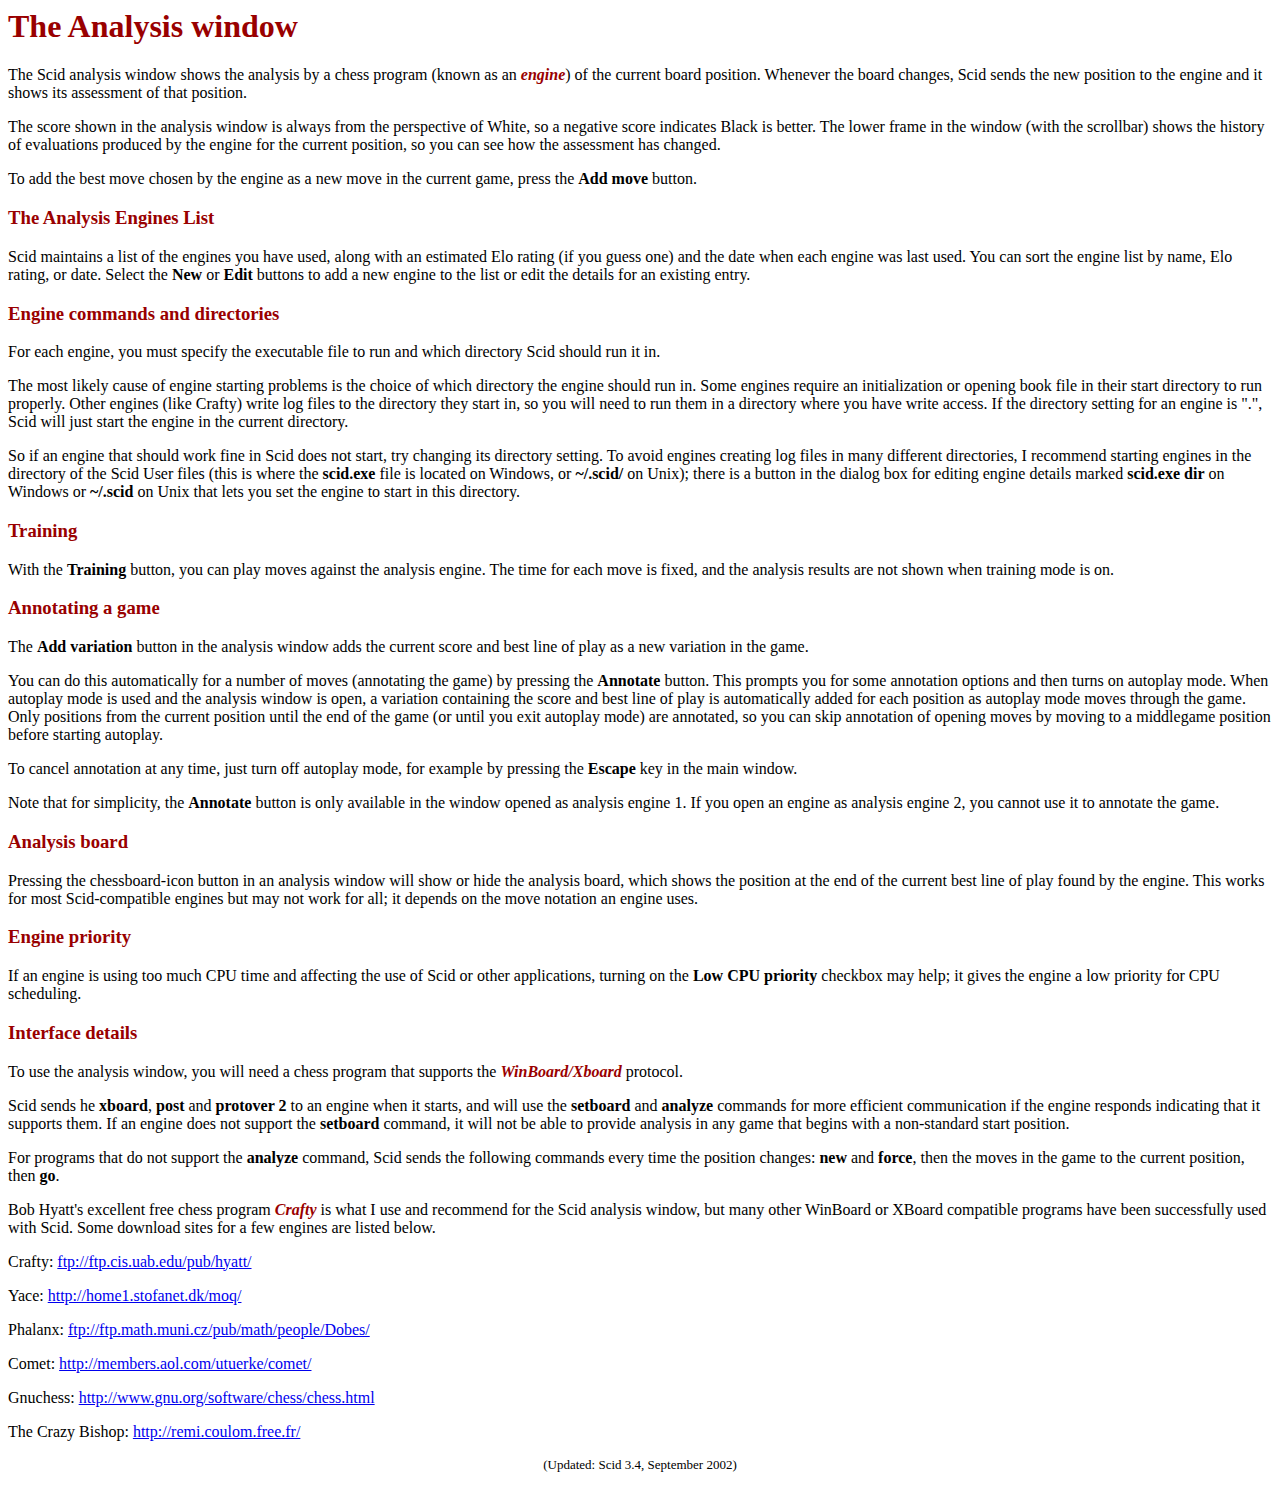
<file: help/Analysis.html>
<html>
<head>
<title>
Scid Help: 
Analysis window
</title>
<meta http-equiv="Content-Type" content="text/html; charset=iso-8859-1">
<STYLE TYPE="text/css">
<!--
  body { background: #ffffff; }
  h1, h2, h3, h4, h5 { color: #990000; }
  h1 { align: center; }
-->
</STYLE>
</head>
<body bgcolor="#ffffff">
<h1>The Analysis window</h1>
<p>
The Scid analysis window shows the analysis by a chess program (known
as an <b><i><font color="#990000">engine</font></i></b>) of the current board position. Whenever the
board changes, Scid sends the new position to the engine and it
shows its assessment of that position.
</p>
<p>
The score shown in the analysis window is always from the perspective
of White, so a negative score indicates Black is better.
The lower frame in the window (with the scrollbar) shows the history of
evaluations produced by the engine for the current position, so you can
see how the assessment has changed.
</p>
<p>
To add the best move chosen by the engine as a new move in the current
game, press the <b>Add move</b> button.
</p>

<h3><a name="List">The Analysis Engines List</a></h3>
<p>
Scid maintains a list of the engines you have used, along with an
estimated Elo rating (if you guess one) and the date when each
engine was last used. You can sort the engine list by name, Elo
rating, or date.
Select the <b>New</b> or <b>Edit</b> buttons to add a new engine to
the list or edit the details for an existing entry.
</p>
<h3><a name="Start">Engine commands and directories</a></h3>
<p>
For each engine, you must specify the executable file to run and
which directory Scid should run it in.
</p>
<p>
The most likely cause of engine starting problems is the choice of
which directory the engine should run in. Some engines require an
initialization or opening book file in their start directory to run
properly.
Other engines (like Crafty) write log files to the directory they start
in, so you will need to run them in a directory where you have write
access.
If the directory setting for an engine is ".", Scid will just start
the engine in the current directory.
</p>
<p>
So if an engine that should work fine in Scid does not start, try
changing its directory setting. To avoid engines creating log files
in many different directories, I recommend starting engines in
the directory of the Scid User files (this is where the <b>scid.exe</b>
file is located on Windows, or <b>~/.scid/</b> on Unix); there is a
button in the dialog box for editing engine details marked
<b>scid.exe dir</b> on Windows or <b>~/.scid</b> on Unix that lets
you set the engine to start in this directory.
</p>

<h3>Training</h3>
<p>
With the <b>Training</b> button, you can play moves against the analysis
engine. The time for each move is fixed, and the analysis results are
not shown when training mode is on.
</p>

<h3>Annotating a game</h3>
<p>
The <b>Add variation</b> button in the analysis window adds the current
score and best line of play as a new variation in the game.
</p>
<p>
You can do this automatically for a number of moves (annotating the game)
by pressing the <b>Annotate</b> button. This prompts you for some
annotation options and then turns on autoplay mode.
When autoplay mode is used and the analysis window is open, a variation
containing the score and best line of play is automatically added for each
position as autoplay mode moves through the game.
Only positions from the current position until the end of the game
(or until you exit autoplay mode) are annotated, so you can skip annotation
of opening moves by moving to a middlegame position before starting autoplay.
</p>
<p>
To cancel annotation at any time, just turn off autoplay mode, for example by
pressing the <b>Escape</b> key in the main window.
</p>
<p>
Note that for simplicity, the <b>Annotate</b> button is only available
in the window opened as analysis engine 1. If you open an engine as
analysis engine 2, you cannot use it to annotate the game.
</p>

<h3>Analysis board</h3>
<p>
Pressing the chessboard-icon button in an analysis window will show
or hide the analysis board, which shows the position at the end of
the current best line of play found by the engine. This works for
most Scid-compatible engines but may not work for all; it depends on
the move notation an engine uses.
</p>

<h3>Engine priority</h3>
<p>
If an engine is using too much CPU time and affecting the use of Scid
or other applications, turning on the <b>Low CPU priority</b> checkbox
may help; it gives the engine a low priority for CPU scheduling.
</p>

<h3>Interface details</h3>
<p>
To use the analysis window, you will need a chess program that supports
the <b><i><font color="#990000">WinBoard/Xboard</font></i></b> protocol.
</p>
<p>
Scid sends he <b>xboard</b>, <b>post</b> and <b>protover 2</b> to an
engine when it starts, and will use the <b>setboard</b> and <b>analyze</b>
commands for more efficient communication if the engine responds indicating
that it supports them.
If an engine does not support the <b>setboard</b> command, it will
not be able to provide analysis in any game that begins with a
non-standard start position.
</p>
<p>
For programs that do not support the <b>analyze</b> command, Scid sends
the following commands every time the position changes: <b>new</b> and
<b>force</b>, then the moves in the game to the current position, then
<b>go</b>.
</p>
<p>
Bob Hyatt's excellent free chess program <b><i><font color="#990000">Crafty</font></i></b> is what I
use and recommend for the Scid analysis window, but many other WinBoard
or XBoard compatible programs have been successfully used with Scid.
Some download sites for a few engines are listed below.
</p>
<p>
Crafty:
<a href="ftp://ftp.cis.uab.edu/pub/hyatt/">ftp://ftp.cis.uab.edu/pub/hyatt/</a>
</p>
<p>
Yace:
<a href="http://home1.stofanet.dk/moq/">http://home1.stofanet.dk/moq/</a>
</p>
<p>
Phalanx:
<a href="ftp://ftp.math.muni.cz/pub/math/people/Dobes/">ftp://ftp.math.muni.cz/pub/math/people/Dobes/</a>
</p>
<p>
Comet:
<a href="http://members.aol.com/utuerke/comet/">http://members.aol.com/utuerke/comet/</a>
</p>
<p>
Gnuchess:
<a href="http://www.gnu.org/software/chess/chess.html">http://www.gnu.org/software/chess/chess.html</a>
</p>
<p>
The Crazy Bishop:
<a href="http://remi.coulom.free.fr/">http://remi.coulom.free.fr/</a>
</p>

<p><center><font size=-1>(Updated: Scid 3.4, September 2002)</font></center></p>

</body>
</html>
</file>
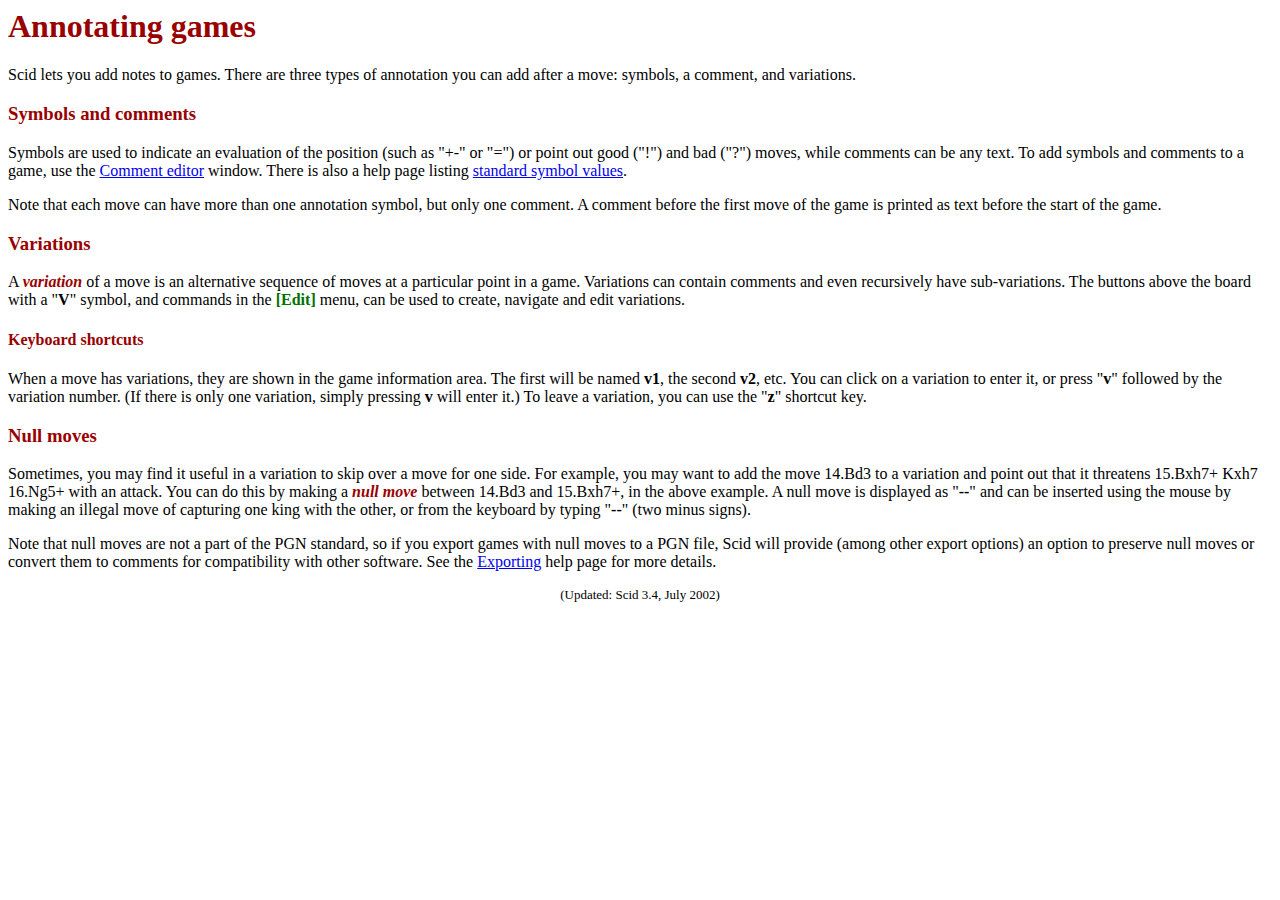
<file: help/Annotating.html>
<html>
<head>
<title>
Scid Help: 
Annotating games
</title>
<meta http-equiv="Content-Type" content="text/html; charset=iso-8859-1">
<STYLE TYPE="text/css">
<!--
  body { background: #ffffff; }
  h1, h2, h3, h4, h5 { color: #990000; }
  h1 { align: center; }
-->
</STYLE>
</head>
<body bgcolor="#ffffff">
<h1>Annotating games</h1>
<p>
Scid lets you add notes to games. There are three types of
annotation you can add after a move: symbols, a comment,
and variations.
</p>

<h3>Symbols and comments</h3>
<p>
Symbols are used to indicate an evaluation of the position (such as
"+-" or "=") or point out good ("!") and bad ("?") moves, while
comments can be any text. To add symbols and comments to a game, use
the <a href="Comment.html">Comment editor</a> window.
There is also a help page listing <a href="NAGs.html">standard symbol values</a>.
</p>
<p>
Note that each move can have more than one annotation symbol, but only
one comment. A comment before the first move of the game is printed as text
before the start of the game.
</p>

<h3><a name="Vars">Variations</a></h3>
<p>
A <b><i><font color="#990000">variation</font></i></b> of a move is an alternative sequence of
moves at a particular point in a game. Variations can contain
comments and even recursively have sub-variations. The buttons
above the board with a "<b>V</b>" symbol, and commands in the
<b><font color="#007000">[Edit]</font></b> menu, can be used to create, navigate and edit
variations.
</p>

<h4>Keyboard shortcuts</h4>
<p>
When a move has variations, they are shown in the game information
area. The first will be named <b>v1</b>, the second <b>v2</b>, etc.
You can click on a variation to enter it, or press "<b>v</b>" followed
by the variation number. (If there is only one variation, simply
pressing <b>v</b> will enter it.)
To leave a variation, you can use the "<b>z</b>" shortcut key.
</p>

<h3><a name="Null">Null moves</a></h3>
<p>
Sometimes, you may find it useful in a variation to skip over a move
for one side. For example, you may want to add the move 14.Bd3 to
a variation and point out that it threatens 15.Bxh7+ Kxh7 16.Ng5+
with an attack. You can do this by making a <b><i><font color="#990000">null move</font></i></b>
between 14.Bd3 and 15.Bxh7+, in the above example. A null move is
displayed as "<b>--</b>" and can be inserted using the mouse by making
an illegal move of capturing one king with the other, or from the
keyboard by typing "<b>--</b>" (two minus signs).
</p>
<p>
Note that null moves are not a part of the PGN standard, so if you
export games with null moves to a PGN file, Scid will provide (among
other export options) an option to preserve null moves or convert them
to comments for compatibility with other software.
See the <a href="Export.html">Exporting</a> help page for more details.
</p>

<p><center><font size=-1>(Updated: Scid 3.4, July 2002)</font></center></p>

</body>
</html>
</file>
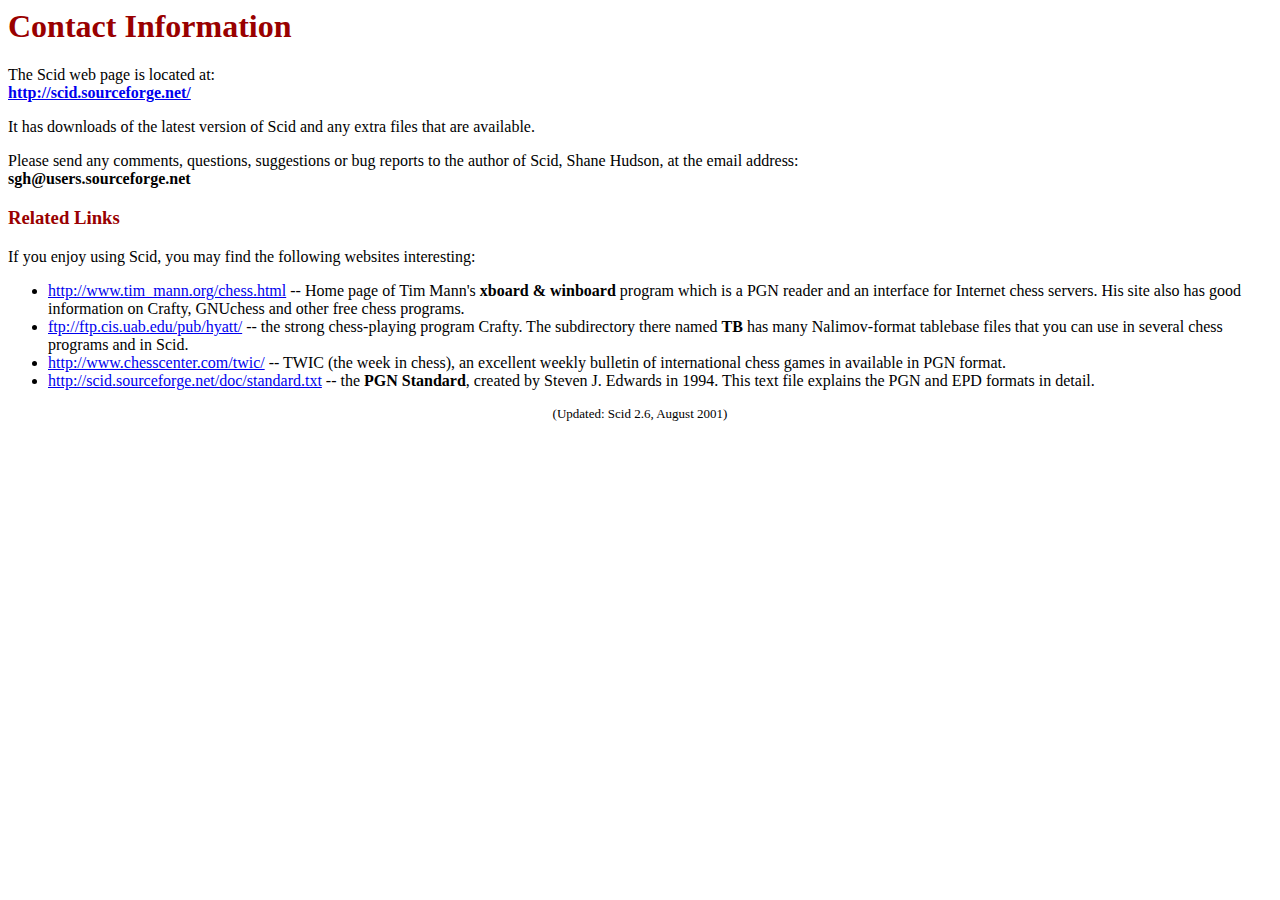
<file: help/Author.html>
<html>
<head>
<title>
Scid Help: 
Contact information
</title>
<meta http-equiv="Content-Type" content="text/html; charset=iso-8859-1">
<STYLE TYPE="text/css">
<!--
  body { background: #ffffff; }
  h1, h2, h3, h4, h5 { color: #990000; }
  h1 { align: center; }
-->
</STYLE>
</head>
<body bgcolor="#ffffff">
<h1>Contact Information</h1>
<p>
The Scid web page is located at: <br>
<b><a href="http://scid.sourceforge.net/">http://scid.sourceforge.net/</a></b>
</p>
<p>
It has downloads of the latest version of Scid and any extra
files that are available.
</p>
<p>
Please send any comments, questions, suggestions or bug reports to the
author of Scid, Shane Hudson, at the email address:<br>
<b>sgh@users.sourceforge.net</b>
</p>

<h3><a name="Related">Related Links</a></h3>
<p>
If you enjoy using Scid, you may find the following websites interesting:
</p>
<ul>
<li><a href="http://www.tim-mann.org/chess.html">http://www.tim_mann.org/chess.html</a> --
Home page of Tim Mann's <b>xboard & winboard</b> program which is a PGN
reader and an interface for Internet chess servers. His site also has
good information on Crafty, GNUchess and other free chess programs.</li>

<li><a href="ftp://ftp.cis.uab.edu/pub/hyatt/">ftp://ftp.cis.uab.edu/pub/hyatt/</a> --
the strong chess-playing program Crafty.
The subdirectory there named <b>TB</b> has many Nalimov-format tablebase
files that you can use in several chess programs and in Scid.</li>

<li><a href="http://www.chesscenter.com/twic/">http://www.chesscenter.com/twic/</a> --
TWIC (the week in chess), an excellent weekly bulletin of international
chess games in available in PGN format.</li>

<li><a href="http://scid.sourceforge.net/doc/standard.txt">http://scid.sourceforge.net/doc/standard.txt</a> --
the <b>PGN Standard</b>, created by Steven J. Edwards in 1994.
This text file explains the PGN and EPD formats in detail.</li>
</ul>

<p><center><font size=-1>(Updated: Scid 2.6, August 2001)</font></center></p>

</body>
</html>
</file>
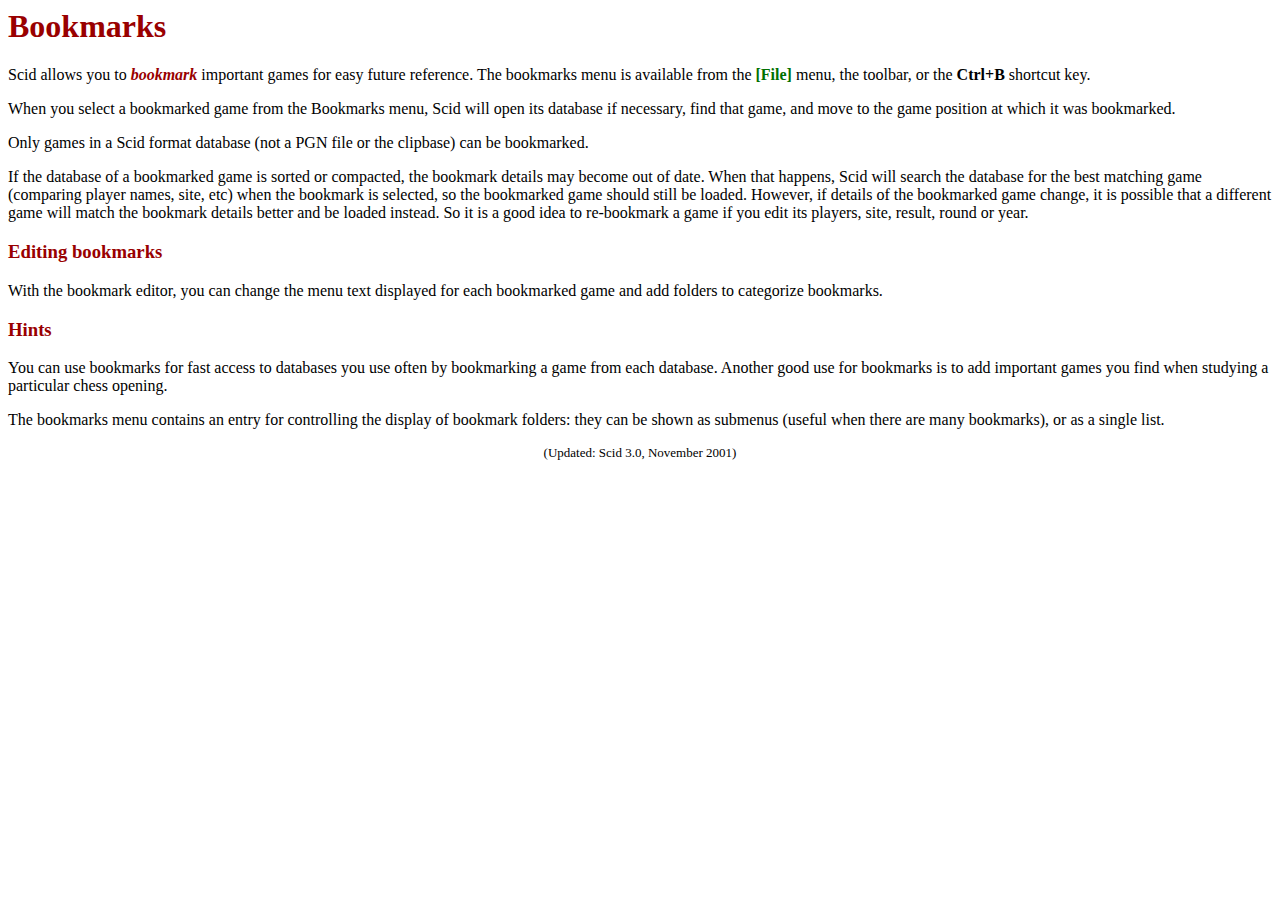
<file: help/Bookmarks.html>
<html>
<head>
<title>
Scid Help: 
Bookmarks
</title>
<meta http-equiv="Content-Type" content="text/html; charset=iso-8859-1">
<STYLE TYPE="text/css">
<!--
  body { background: #ffffff; }
  h1, h2, h3, h4, h5 { color: #990000; }
  h1 { align: center; }
-->
</STYLE>
</head>
<body bgcolor="#ffffff">
<h1>Bookmarks</h1>
<p>
Scid allows you to <b><i><font color="#990000">bookmark</font></i></b> important games for easy
future reference. The bookmarks menu is available from the
<b><font color="#007000">[File]</font></b> menu, the toolbar, or the <B>Ctrl+B</b> shortcut key.
</p>
<p>
When you select a bookmarked game from the Bookmarks menu, Scid will
open its database if necessary, find that game, and move to the game
position at which it was bookmarked.
</p>
<p>
Only games in a Scid format database (not a PGN file or the clipbase)
can be bookmarked.
</p>
<p>
If the database of a bookmarked game is sorted or compacted, the bookmark
details may become out of date. When that happens, Scid will search the
database for the best matching game (comparing player names, site, etc)
when the bookmark is selected, so the bookmarked game should still be
loaded. However, if details of the bookmarked game change, it is possible
that a different game will match the bookmark details better and be
loaded instead. So it is a good idea to re-bookmark a game if you edit
its players, site, result, round or year.
</p>

<h3>Editing bookmarks</h3>
<p>
With the bookmark editor, you can change the menu text displayed for
each bookmarked game and add folders to categorize bookmarks.
</p>

<h3>Hints</h3>
<p>
You can use bookmarks for fast access to databases you use often
by bookmarking a game from each database. Another good use for
bookmarks is to add important games you find when studying a
particular chess opening.
</p>
<p>
The bookmarks menu contains an entry for controlling the display of
bookmark folders: they can be shown as submenus (useful when there are
many bookmarks), or as a single list.
</p>

<p><center><font size=-1>(Updated: Scid 3.0, November 2001)</font></center></p>

</body>
</html>
</file>
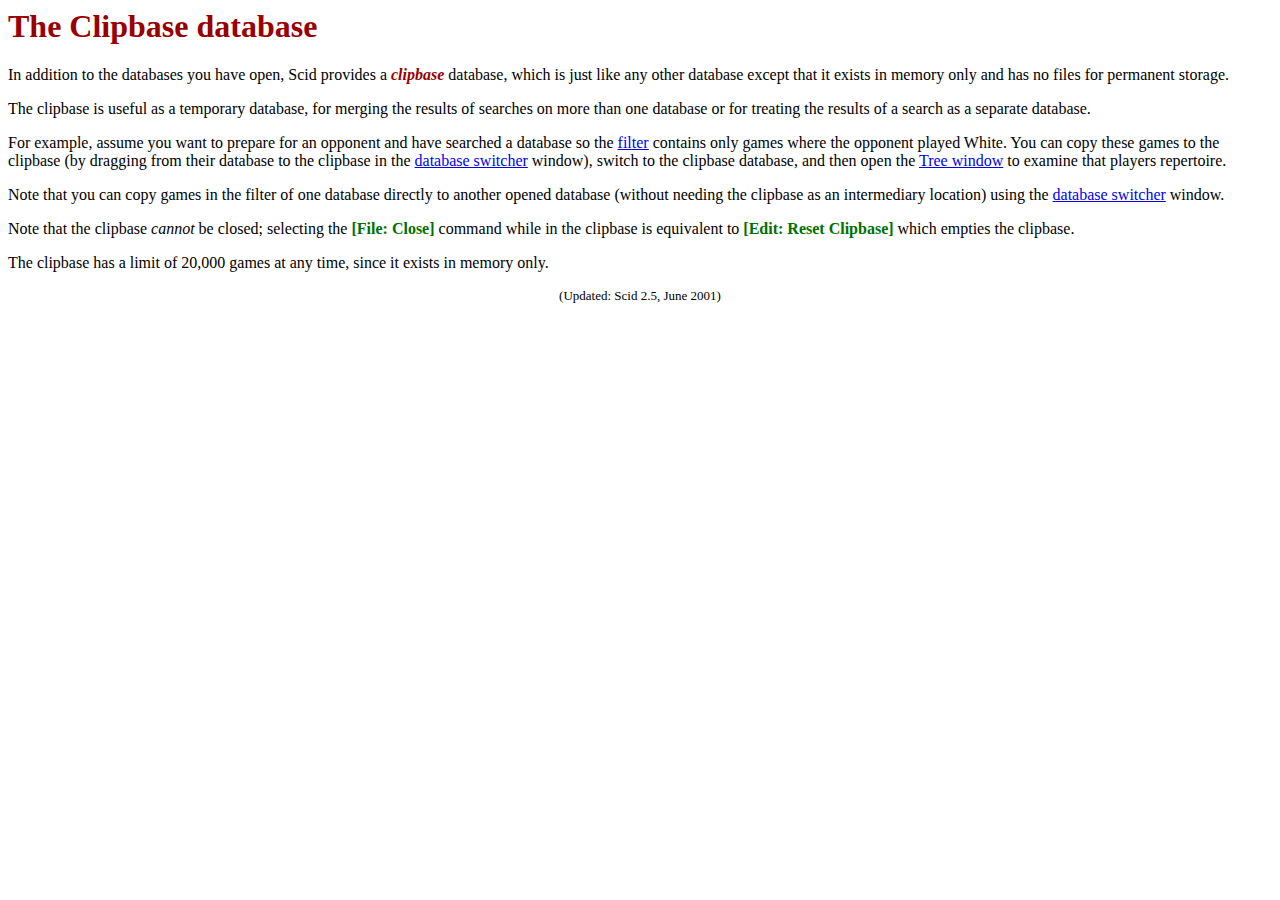
<file: help/Clipbase.html>
<html>
<head>
<title>
Scid Help: 
The Clipbase
</title>
<meta http-equiv="Content-Type" content="text/html; charset=iso-8859-1">
<STYLE TYPE="text/css">
<!--
  body { background: #ffffff; }
  h1, h2, h3, h4, h5 { color: #990000; }
  h1 { align: center; }
-->
</STYLE>
</head>
<body bgcolor="#ffffff">
<h1>The Clipbase database</h1>
<p>
In addition to the databases you have open, Scid provides
a <b><i><font color="#990000">clipbase</font></i></b> database, which is just like any other database
except that it exists in memory only and has no files for permanent storage.
</p>
<p>
The clipbase is useful as a temporary database, for merging
the results of searches on more than one database or for treating the
results of a search as a separate database.
</p>
<p>
For example, assume you want to prepare for an opponent and have searched
a database so the <a href="Searches.html\#Filter">filter</a> contains only games where
the opponent played White.
You can copy these games to the clipbase (by dragging from their database
to the clipbase in the <a href="Switcher.html">database switcher</a> window),
switch to the clipbase database, and then open
the <a href="Tree.html">Tree window</a> to examine that players repertoire.
</p>
<p>
Note that you can copy games in the filter of one database directly to another
opened database (without needing the clipbase as an intermediary
location) using the <a href="Switcher.html">database switcher</a> window.
</p>
<p>
Note that the clipbase <i>cannot</i> be closed; selecting the
<b><font color="#007000">[File: Close]</font></b> command while in the clipbase is equivalent
to <b><font color="#007000">[Edit: Reset Clipbase]</font></b> which empties the clipbase.
</p>
<p>
The clipbase has a limit of 20,000 games at any time, since it exists in
memory only.
</p>

<p><center><font size=-1>(Updated: Scid 2.5, June 2001)</font></center></p>

</body>
</html>
</file>
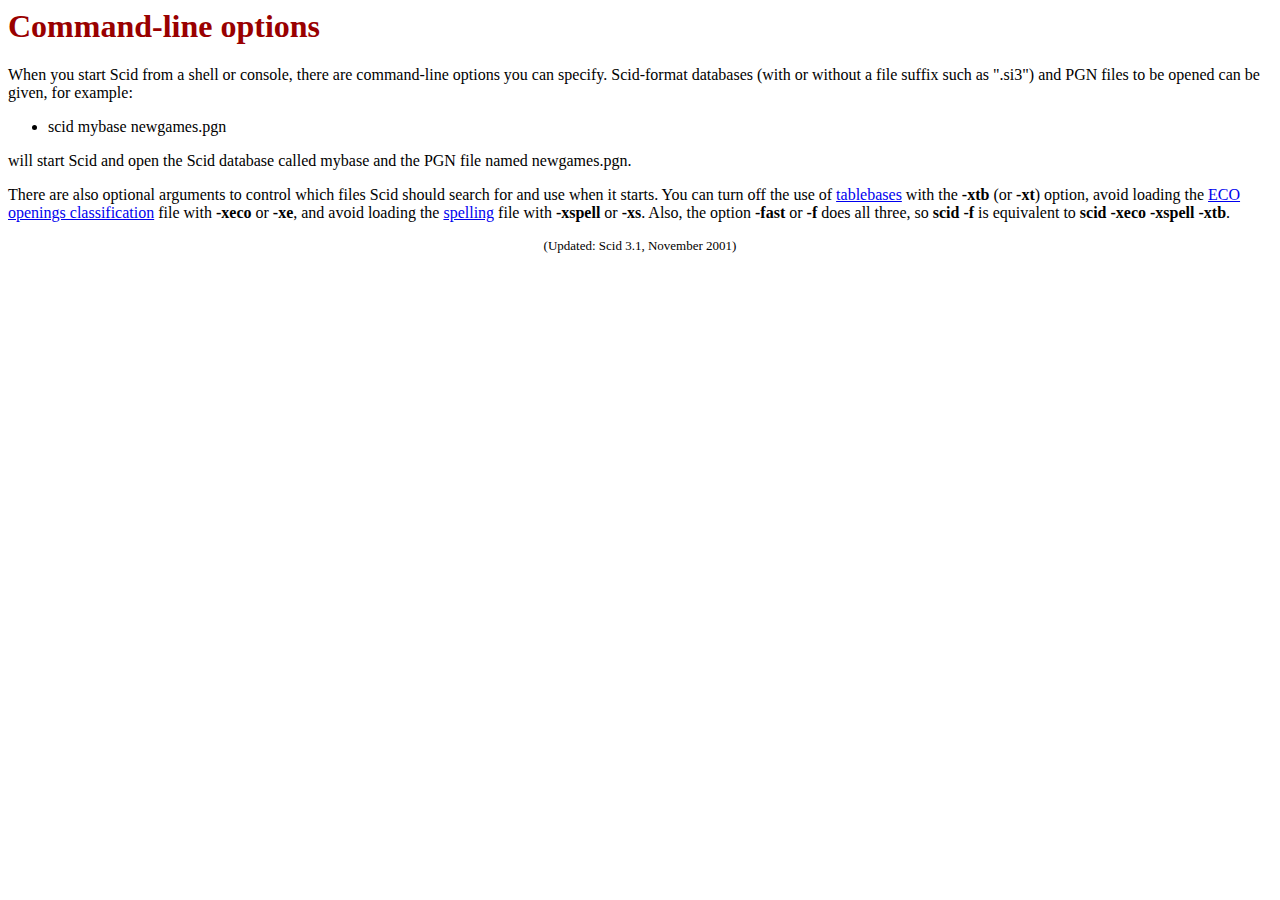
<file: help/Cmdline.html>
<html>
<head>
<title>
Scid Help: 
Command-line options
</title>
<meta http-equiv="Content-Type" content="text/html; charset=iso-8859-1">
<STYLE TYPE="text/css">
<!--
  body { background: #ffffff; }
  h1, h2, h3, h4, h5 { color: #990000; }
  h1 { align: center; }
-->
</STYLE>
</head>
<body bgcolor="#ffffff">
<h1>Command-line options</h1>
<p>
When you start Scid from a shell or console, there are command-line
options you can specify. Scid-format databases (with or without a
file suffix such as ".si3") and PGN files to be opened can be given,
for example:
<ul>
<li>scid mybase newgames.pgn</li>
</ul>
will start Scid and open the Scid database called mybase and the
PGN file named newgames.pgn.
</p>
<p>
There are also optional arguments to control which files Scid should
search for and use when it starts. You can turn off the use of
<a href="TB.html">tablebases</a> with the <b>-xtb</b> (or <b>-xt</b>) option,
avoid loading the <a href="ECO.html">ECO openings classification</a> file with
<b>-xeco</b> or <b>-xe</b>, and avoid loading the
<a href="Maintenance.html\#Spellcheck">spelling</a> file
with <b>-xspell</b> or <b>-xs</b>. Also, the option <b>-fast</b>
or <b>-f</b> does all three, so <b>scid -f</b> is equivalent
to <b>scid -xeco -xspell -xtb</b>.
</p>

<p><center><font size=-1>(Updated: Scid 3.1, November 2001)</font></center></p>

</body>
</html>
</file>
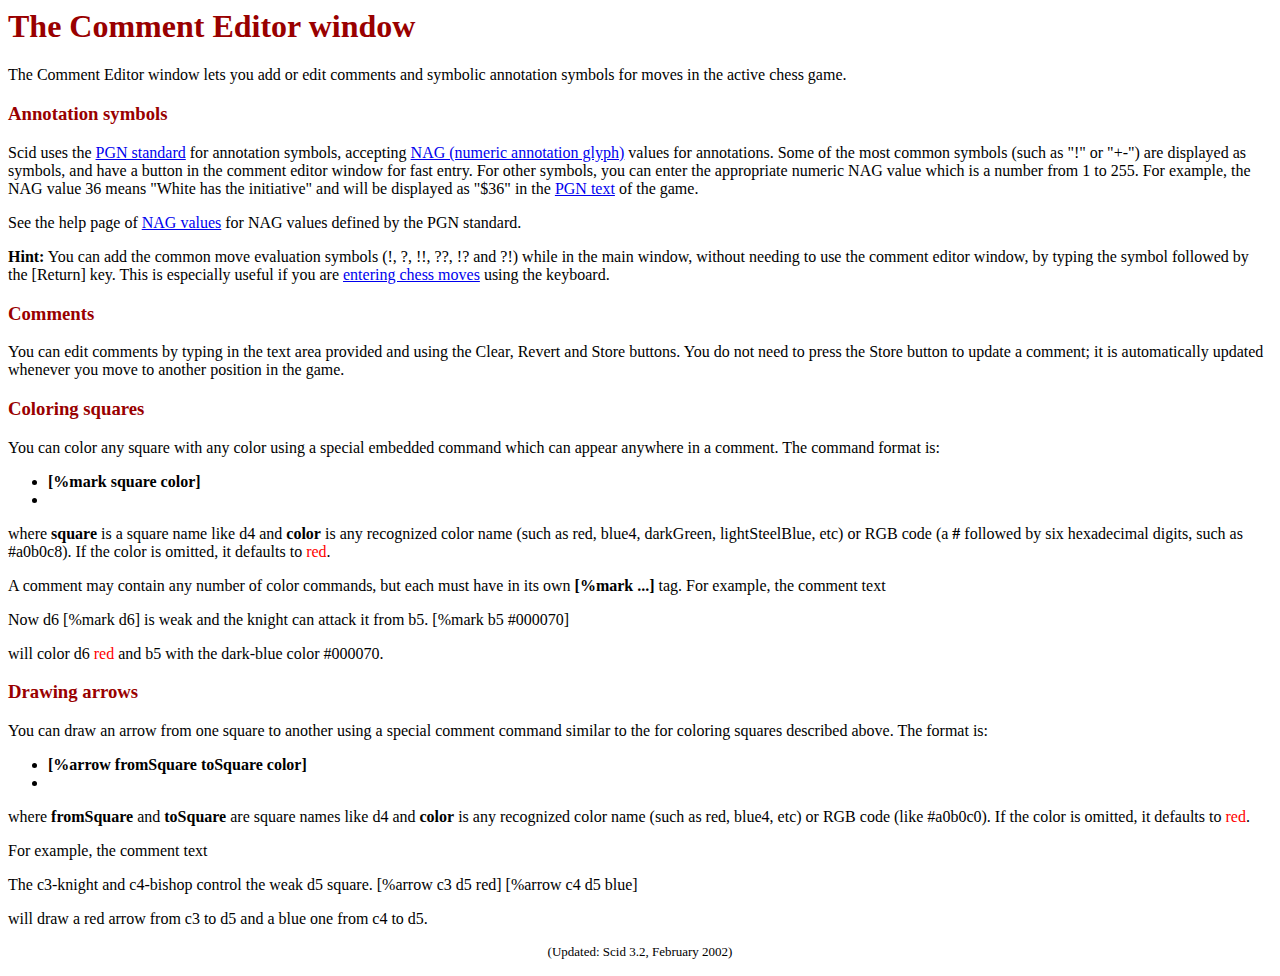
<file: help/Comment.html>
<html>
<head>
<title>
Scid Help: 
Comment Editor window
</title>
<meta http-equiv="Content-Type" content="text/html; charset=iso-8859-1">
<STYLE TYPE="text/css">
<!--
  body { background: #ffffff; }
  h1, h2, h3, h4, h5 { color: #990000; }
  h1 { align: center; }
-->
</STYLE>
</head>
<body bgcolor="#ffffff">
<h1>The Comment Editor window</h1>
<p>
The Comment Editor window lets you add or edit comments and symbolic
annotation symbols for moves in the active chess game.
</p>

<h3>Annotation symbols</h3>
<p>
Scid uses the <a href="Author.html\#Related">PGN standard</a>
for annotation symbols, accepting
<a href="NAGs.html">NAG (numeric annotation glyph)</a> values for annotations.
Some of the most common symbols (such as "!" or "+-") are displayed
as symbols, and have a button in the comment editor window for fast
entry. For other symbols, you can enter the appropriate
numeric NAG value which is a number from 1 to 255.
For example, the NAG value 36 means "White has the initiative" and will
be displayed as "$36" in the <a href="PGN.html">PGN text</a> of the game.
</p>
<p>
See the help page of <a href="NAGs.html">NAG values</a> for NAG values defined
by the PGN standard.
</p>
<p>
<b>Hint:</b> You can add the common move evaluation symbols (!, ?, !!,
??, !? and ?!) while in the main window, without needing
to use the comment editor window, by typing the symbol followed by
the [Return] key.
This is especially useful if you are <a href="Moves.html">entering chess moves</a>
using the keyboard.
</p>

<h3>Comments</h3>
<p>
You can edit comments by typing in the text area provided and using
the Clear, Revert and Store buttons.
You do not need to press the Store button to update a comment; it is
automatically updated whenever you move to another position in the game.
</p>

<h3>Coloring squares</h3>
<p>
You can color any square with any color using a special embedded command
which can appear anywhere in a comment. The command format is:
</p>
<ul>
<li><b>[%mark square color]</b><li>
</ul>
<p>
where <b>square</b> is a square name like d4 and <b>color</b> is any
recognized color name (such as red, blue4, darkGreen, lightSteelBlue, etc)
or RGB code (a <b>#</b> followed by six hexadecimal digits, such as #a0b0c8).
If the color is omitted, it defaults to <font color="red">red</font>.
</p>
<p>
A comment may contain any number of color commands, but each must have
in its own <b>[%mark ...]</b> tag.
For example, the comment text</p>
<p>
  Now d6 [%mark d6] is weak and the knight can attack it
  from b5. [%mark b5 #000070]
</p>
<p>
will color d6 <font color="red">red</font> and b5 with the dark-blue color
<darkblue>#000070</darkblue>.
</p>

<h3>Drawing arrows</h3>
<p>
You can draw an arrow from one square to another using a special
comment command similar to the for coloring squares described above.
The format is:
</p>
<ul>
<li><b>[%arrow fromSquare toSquare color]</b><li>
</ul>
<p>
where <b>fromSquare</b> and <b>toSquare</b> are square names like d4
and <b>color</b> is any recognized color name (such as red, blue4, etc)
or RGB code (like #a0b0c0).
If the color is omitted, it defaults to <font color="red">red</font>.
</p>
<p>
For example, the comment text
</p>
<p>
  The c3-knight and c4-bishop control the weak d5 square.
  [%arrow c3 d5 red] [%arrow c4 d5 blue]
</p>
<p>
will draw a red arrow from c3 to d5 and a blue one from c4 to d5.
</p>

<p><center><font size=-1>(Updated: Scid 3.2, February 2002)</font></center></p>

</body>
</html>
</file>
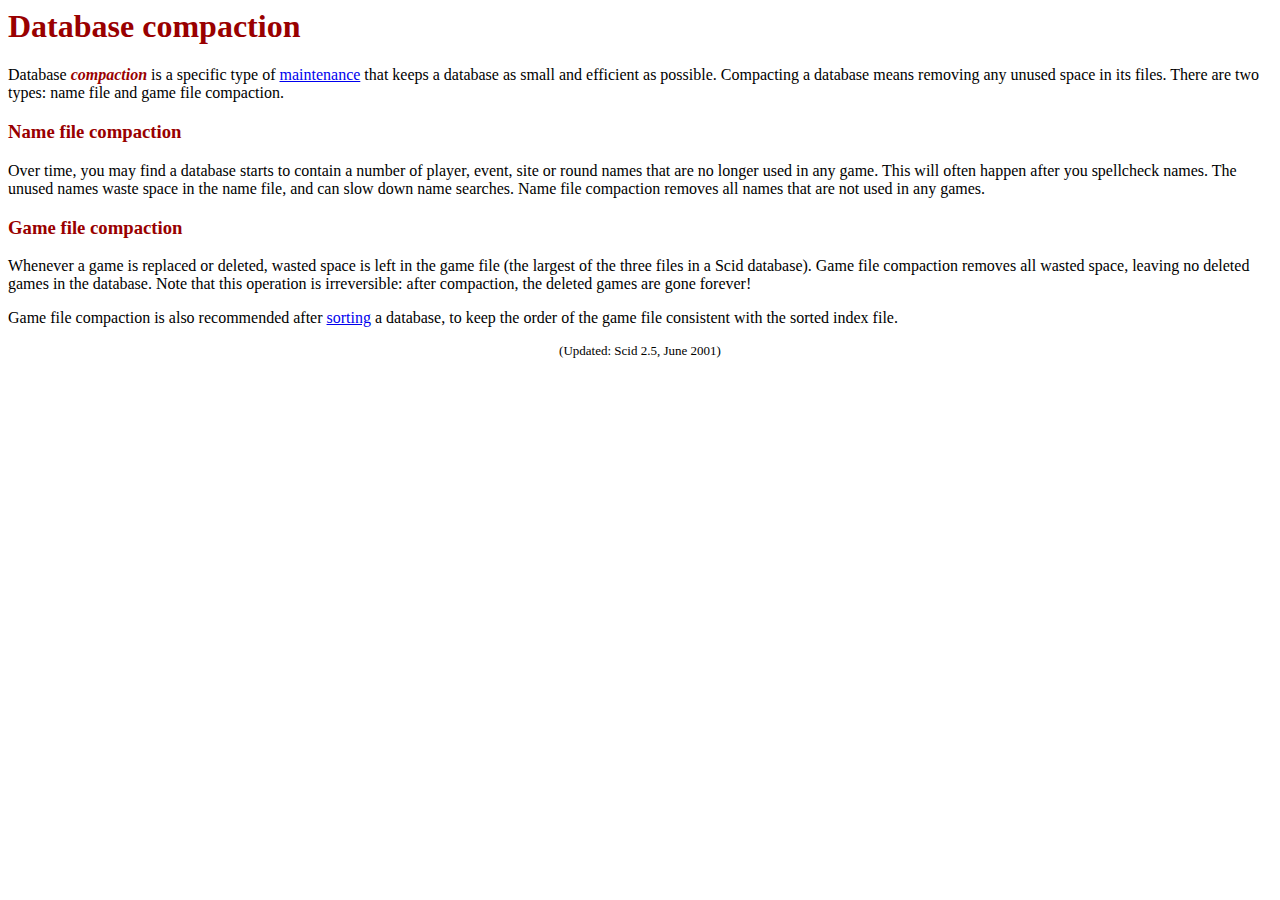
<file: help/Compact.html>
<html>
<head>
<title>
Scid Help: 
Database compaction
</title>
<meta http-equiv="Content-Type" content="text/html; charset=iso-8859-1">
<STYLE TYPE="text/css">
<!--
  body { background: #ffffff; }
  h1, h2, h3, h4, h5 { color: #990000; }
  h1 { align: center; }
-->
</STYLE>
</head>
<body bgcolor="#ffffff">
<h1>Database compaction</h1>
<p>
Database <b><i><font color="#990000">compaction</font></i></b> is a specific type of
<a href="Maintenance.html">maintenance</a> that keeps a database as small and
efficient as possible.
Compacting a database means removing any unused space in its files.
There are two types: name file and game file compaction.
</p>

<h3>Name file compaction</h3>
<p>
Over time, you may find a database starts to contain a number of player,
event, site or round names that are no longer used in any game. This will
often happen after you spellcheck names. The unused names waste space in
the name file, and can slow down name searches.
Name file compaction removes all names that are not used in any games.
</p>

<h3>Game file compaction</h3>
<p>
Whenever a game is replaced or deleted, wasted space is left in the game
file (the largest of the three files in a Scid database). Game file
compaction removes all wasted space, leaving no deleted games in the
database. Note that this operation is irreversible: after compaction,
the deleted games are gone forever!
</p>
<p>
Game file compaction is also recommended after <a href="Sorting.html">sorting</a> a
database, to keep the order of the game file consistent with the sorted
index file.
</p>

<p><center><font size=-1>(Updated: Scid 2.5, June 2001)</font></center></p>

</body>
</html>
</file>
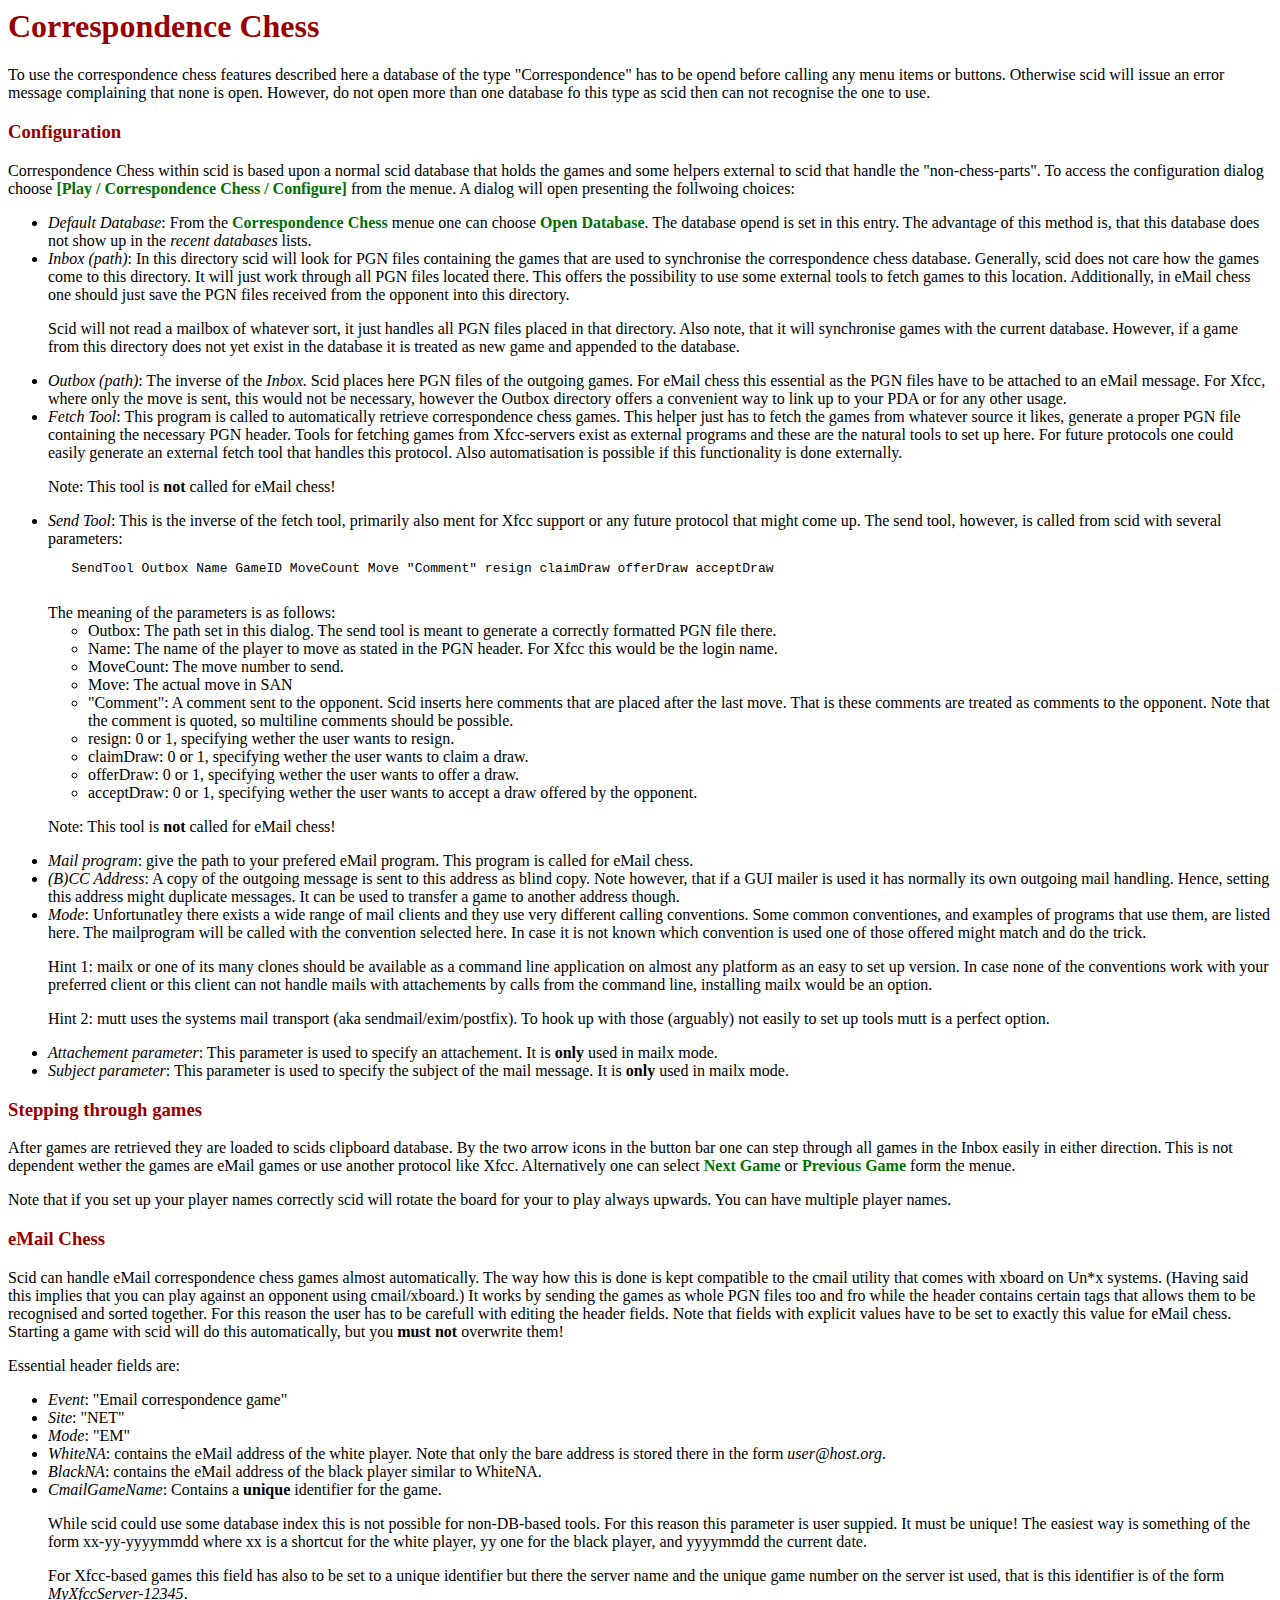
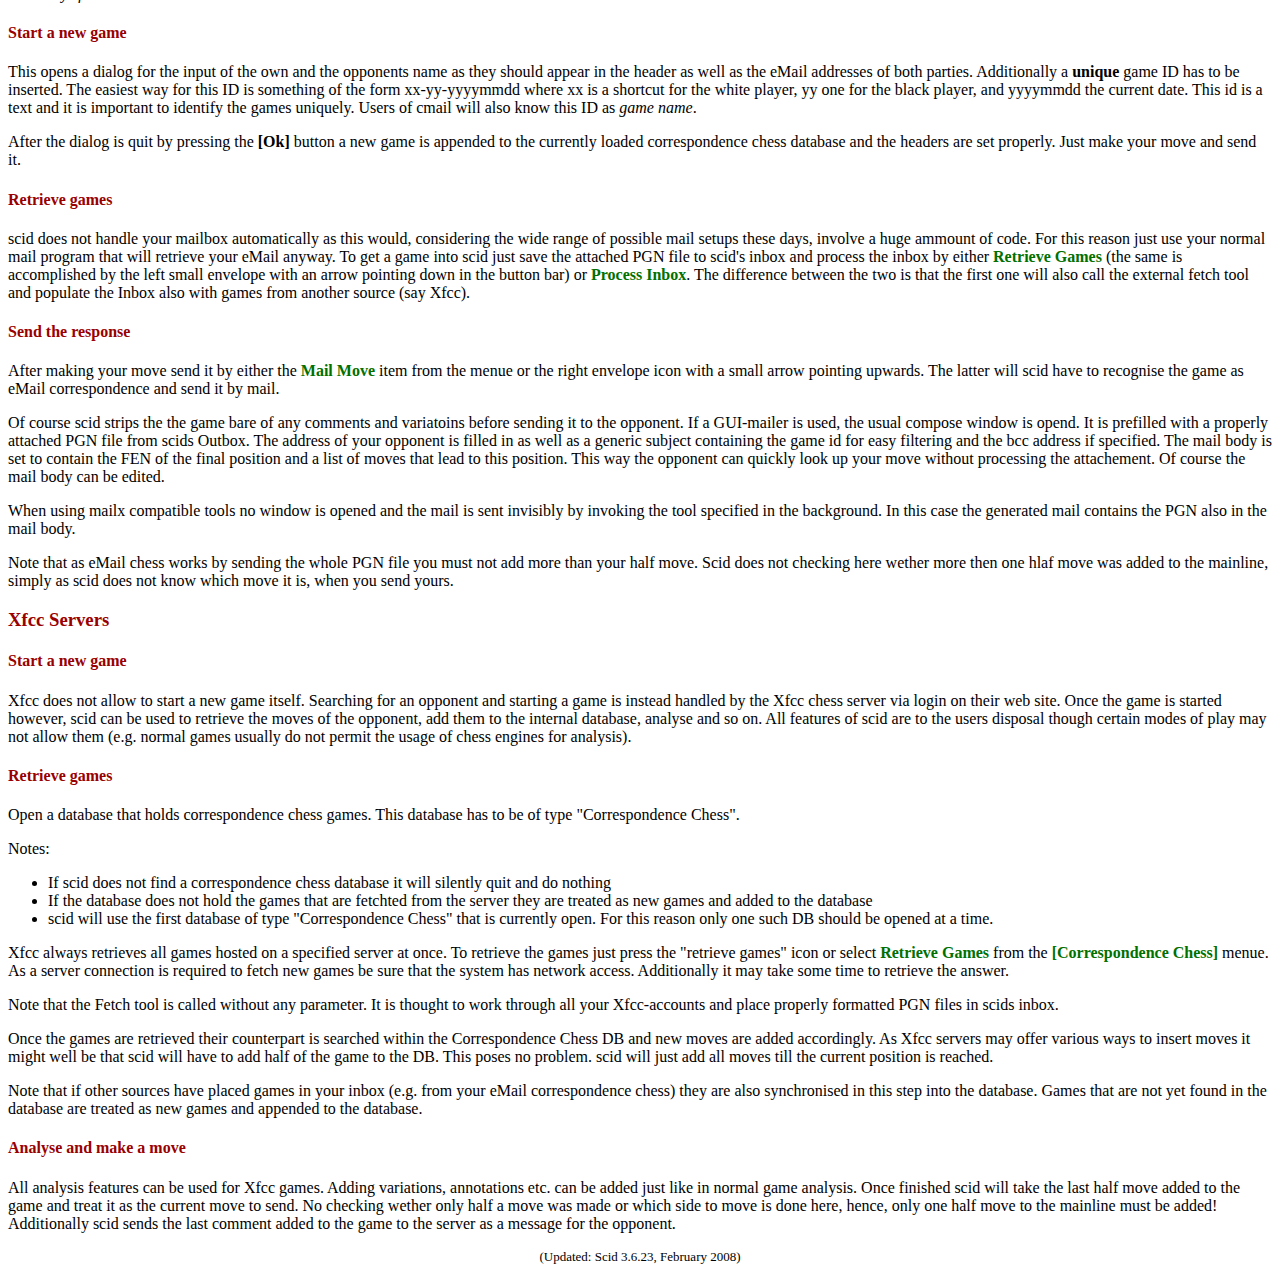
<file: help/CorrChess.html>
<html>
<head>
<title>
Scid Help: 
Correspondence Chess
</title>
<meta http-equiv="Content-Type" content="text/html; charset=iso-8859-1">
<STYLE TYPE="text/css">
<!--
  body { background: #ffffff; }
  h1, h2, h3, h4, h5 { color: #990000; }
  h1 { align: center; }
-->
</STYLE>
</head>
<body bgcolor="#ffffff">
<h1>Correspondence Chess</h1>

To use the correspondence chess features described here a database of
the type "Correspondence" has to be opend before calling any menu
items or buttons. Otherwise scid will issue an error message
complaining that none is open. However, do not open more than one
database fo this type as scid then can not recognise the one to use.

<h3>Configuration</h3>

<p>Correspondence Chess within scid is based upon a normal scid
database that holds the games and some helpers external to scid that
handle the "non-chess-parts". To access the configuration dialog
choose <b><font color="#007000">[Play / Correspondence Chess /
Configure]</font></b> from the menue. A dialog will open presenting
the follwoing choices:
<ul>
   <li><i>Default Database</i>: From the 
   <b><font color="#007000">Correspondence Chess</font></b> menue one
   can choose <b><font color="#007000">Open Database</font></b>. The
   database opend is set in this entry. The advantage of this method
   is, that this database does not show up in the <i>recent
      databases</i> lists.
   </li>
   <li><i>Inbox (path)</i>: In this directory scid will look for PGN
   files containing the games that are used to synchronise the
   correspondence chess database. Generally, scid does not care how
   the games come to this directory. It will just work through all PGN
   files located there. This offers the possibility to use some
   external tools to fetch games to this location. Additionally, in
   eMail chess one should just save the PGN files received from the
   opponent into this directory.
   <p>Scid will not read a mailbox of whatever sort, it just handles
   all PGN files placed in that directory. Also note, that it will
   synchronise games with the current database. However, if a game
   from this directory does not yet exist in the database it is
   treated as new game and appended to the database.
   </p>
   </li>
   <li><i>Outbox (path)</i>: The inverse of the <i>Inbox</i>. Scid
   places here PGN files of the outgoing games. For eMail chess this
   essential as the PGN files have to be attached to an eMail message.
   For Xfcc, where only the move is sent, this would not be necessary,
   however the Outbox directory offers a convenient way to link up to
   your PDA or for any other usage.
   </li>
   <li><i>Fetch Tool</i>: This program is called to automatically
   retrieve correspondence chess games. This helper just has to fetch
   the games from whatever source it likes, generate a proper PGN file
   containing the necessary PGN header. Tools for fetching games from
   Xfcc-servers exist as external programs and these are the natural
   tools to set up here. For future protocols one could easily
   generate an external fetch tool that handles this protocol. Also
   automatisation is possible if this functionality is done
   externally.
   <p>
   Note: This tool is <b>not</b> called for eMail chess!
   </p>
   </li>
   <li><i>Send Tool</i>: This is the inverse of the fetch tool,
   primarily also ment for Xfcc support or any future protocol that
   might come up. The send tool, however, is called from scid with
   several parameters:
   <pre>
   SendTool Outbox Name GameID MoveCount Move "Comment" resign claimDraw offerDraw acceptDraw
   </pre>
   The meaning of the parameters is as follows:
   <ul>
      <li>Outbox: The path set in this dialog. The send tool is meant
      to generate a correctly formatted PGN file there.
      </li>
      <li>Name: The name of the player to move as stated in the
      PGN header. For Xfcc this would be the login name.
      </li>
      <li>MoveCount: The move number to send.
      </li>
      <li>Move: The actual move in SAN
      </li>
      <li>"Comment": A comment sent to the opponent. Scid inserts here
      comments that are placed after the last move. That is these
      comments are treated as comments to the opponent. Note that the
      comment is quoted, so multiline comments should be possible.
      </li>
      <li>resign: 0 or 1, specifying wether the user wants to
      resign.
      </li>
      <li>claimDraw: 0 or 1, specifying wether the user wants to
      claim a draw.
      </li>
      <li>offerDraw: 0 or 1, specifying wether the user wants to
      offer a draw.
      </li>
      <li>acceptDraw: 0 or 1, specifying wether the user wants to
      accept a draw offered by the opponent.
      </li>
   </ul>
   <p>
   Note: This tool is <b>not</b> called for eMail chess!
   </p>
   </li>
   <li><i>Mail program</i>: give the path to your prefered eMail
   program. This program is called for eMail chess.
   </li>
   <li><i>(B)CC Address</i>: A copy of the outgoing message is sent to
   this address as blind copy. Note however, that if a GUI mailer is
   used it has normally its own outgoing mail handling. Hence, setting
   this address might duplicate messages. It can be used to transfer a
   game to another address though.
   </li>
   <li><i>Mode</i>: Unfortunatley there exists a wide range of mail
   clients and they use very different calling conventions. Some
   common conventiones, and examples of programs that use them, are
   listed here. The mailprogram will be called with the convention
   selected here. In case it is not known which convention is used one
   of those offered might match and do the trick.
   <p>Hint 1: mailx or one of its many clones should be available as a
   command line application on almost any platform as an easy to set
   up version. In case none of the conventions work with your
   preferred client or this client can not handle mails with
   attachements by calls from the command line, installing mailx would
   be an option.
   </p>
   <p>Hint 2: mutt uses the systems mail transport (aka
   sendmail/exim/postfix). To hook up with those (arguably) not easily
   to set up tools mutt is a perfect option.
   </p>
   </li>
   <li><i>Attachement parameter</i>: This parameter is used to specify
   an attachement. It is <b>only</b> used in mailx mode.
   </li>
   <li><i>Subject parameter</i>: This parameter is used to specify the
   subject of the mail message. It is <b>only</b> used in mailx mode.
   </li>
</ul>

<h3>Stepping through games</h3>
<p>
After games are retrieved they are loaded to scids clipboard database.
By the two arrow icons in the button bar one can step through all
games in the Inbox easily in either direction. This is not dependent
wether the games are eMail games or use another protocol like Xfcc.
Alternatively one can select <b><font color="#007000">Next
Game</font></b> or <b><font color="#007000">Previous Game</font></b>
form the menue.
</p>
<p>
Note that if you set up your player names correctly scid will rotate
the board for your to play always upwards. You can have multiple
player names.
</p>

<h3>eMail Chess</h3>
<p>
Scid can handle eMail correspondence chess games almost automatically.
The way how this is done is kept compatible to the cmail utility that
comes with xboard on Un*x systems. (Having said this implies that you
can play against an opponent using cmail/xboard.) It works by sending
the games as whole PGN files too and fro while the header contains
certain tags that allows them to be recognised and sorted together.
For this reason the user has to be carefull with editing the header
fields.  Note that fields with explicit values have to be set to
exactly this value for eMail chess. Starting a game with scid will do
this automatically, but you <b>must not</b> overwrite them!
</p>
<p>
Essential header fields are:
</p>
<ul>
   <li><i>Event</i>: "Email correspondence game"
   </li>
   <li><i>Site</i>: "NET"
   </li>
   <li><i>Mode</i>: "EM"
   </li>
   <li><i>WhiteNA</i>: contains the eMail address of the white player. Note
   that only the bare address is stored there in the form
   <i>user@host.org</i>.
   </li>
   <li><i>BlackNA</i>: contains the eMail address of the black player similar
   to WhiteNA.
   </li>
   <li><i>CmailGameName</i>: Contains a <b>unique</b> identifier for the
   game.
   <p>
   While scid could use some database index this is not possible
   for non-DB-based tools. For this reason this parameter is user
   suppied. It must be unique! The easiest way is something of the
   form xx-yy-yyyymmdd where xx is a shortcut for the white player, yy
   one for the black player, and yyyymmdd the current date.
   </p>
   <p>For Xfcc-based games this field has also to be set to a unique
   identifier but there the server name and the unique game number on
   the server ist used, that is this identifier is of the form
   <i>MyXfccServer-12345</i>.
   </p>
   </li>
</ul>

<h4>Start a new game</h4>
<p>
This opens a dialog for the input of the own and the opponents name as
they should appear in the header as well as the eMail addresses of
both parties. Additionally a <b>unique</b> game ID has to be inserted.
The easiest way for this ID is something of the form xx-yy-yyyymmdd
where xx is a shortcut for the white player, yy one for the black
player, and yyyymmdd the current date. This id is a text and it is
important to identify the games uniquely. Users of cmail will also
know this ID as <i>game name</i>.
</p>
<p>
After the dialog is quit by pressing the <b>[Ok]</b> button a new
game is appended to the currently loaded correspondence chess database
and the headers are set properly. Just make your move and send it.
</p>

<h4>Retrieve games</h4>

<p>
scid does not handle your mailbox automatically as this would,
considering the wide range of possible mail setups these days, involve
a huge ammount of code. For this reason just use your normal mail
program that will retrieve your eMail anyway. To get a game into scid
just save the attached PGN file to scid's inbox and process the inbox
by either <b><font color="#007000">Retrieve Games</font></b> (the same
is accomplished by the left small envelope with an arrow pointing down
in the button bar) or <b><font color="#007000">Process
Inbox</font></b>.  The difference between the two is that the
first one will also call the external fetch tool and populate the
Inbox also with games from another source (say Xfcc).
</p>


<h4>Send the response</h4>

<p>
After making your move send it by either the <b><font
color="#007000">Mail Move</font></b> item from the menue or the
right envelope icon with a small arrow pointing upwards. The latter
will scid have to recognise the game as eMail correspondence and send
it by mail.
</p>
<p>
Of course scid strips the the game bare of any comments and variatoins
before sending it to the opponent. If a GUI-mailer is used, the usual
compose window is opend. It is prefilled with a properly attached PGN
file from scids Outbox. The address of your opponent is filled in as
well as a generic subject containing the game id for easy filtering
and the bcc address if specified. The mail body is set to contain the
FEN of the final position and a list of moves that lead to this
position. This way the opponent can quickly look up your move without
processing the attachement. Of course the mail body can be edited.
</p>
<p>
When using mailx compatible tools no window is opened and the mail is
sent invisibly by invoking the tool specified in the background. In
this case the generated mail contains the PGN also in the mail body.
</p>
<p>
Note that as eMail chess works by sending the whole PGN file you must
not add more than your half move. Scid does not checking here wether
more then one hlaf move was added to the mainline, simply as scid does
not know which move it is, when you send yours.
</p>

<h3>Xfcc Servers</h3>

<h4>Start a new game</h4>
<p>
Xfcc does not allow to start a new game itself. Searching for an
opponent and starting a game is instead handled by the Xfcc chess
server via login on their web site. Once the game is started however,
scid can be used to retrieve the moves of the opponent, add them to
the internal database, analyse and so on. All features of scid are to
the users disposal though certain modes of play may not allow them
(e.g. normal games usually do not permit the usage of chess engines
for analysis).
</p>

<h4>Retrieve games</h4>
<p>
Open a database that holds correspondence chess games. This database
has to be of type "Correspondence Chess". 
</p>

Notes: 
<ul>
   <li>If scid does not find a correspondence chess database it will
   silently quit and do nothing
   </li>
   <li>If the database does not hold the games that are fetchted from
   the server they are treated as new games and added to the database
   </li>
   <li>scid will use the first database of type "Correspondence Chess"
   that is currently open. For this reason only one such DB should be
   opened at a time.
   </li>
</ul>
<p>
Xfcc always retrieves all games hosted on a specified server at once.
To retrieve the games just press the "retrieve games" icon or select
<b><font color="#007000">Retrieve Games</font></b> from the <b><font
color="#007000">[Correspondence Chess]</font></b> menue. As a
server connection is required to fetch new games be sure that the
system has network access. Additionally it may take some time to
retrieve the answer.
</p>
<p>Note that the Fetch tool is called without any parameter. It is
thought to work through all your Xfcc-accounts and place properly
formatted PGN files in scids inbox.
</p>
<p>
Once the games are retrieved their counterpart is searched within the
Correspondence Chess DB and new moves are added accordingly. As Xfcc
servers may offer various ways to insert moves it might well be that
scid will have to add half of the game to the DB. This poses no
problem. scid will just add all moves till the current position is
reached.
</p>
<p>
Note that if other sources have placed games in your inbox (e.g. from
your eMail correspondence chess) they are also synchronised in this
step into the database. Games that are not yet found in the database
are treated as new games and appended to the database.
</p>

<h4>Analyse and make a move</h4>
<p>
All analysis features can be used for Xfcc games. Adding variations,
annotations etc. can be added just like in normal game analysis. Once
finished scid will take the last half move added to the game and
treat it as the current move to send. No checking wether only half a
move was made or which side to move is done here, hence, only one half
move to the mainline must be added! Additionally scid sends the last
comment added to the game to the server as a message for the opponent.
</p>

<p><center><font size=-1>(Updated: Scid 3.6.23, February 2008)</font></center></p>
</body>
</html>
</file>
